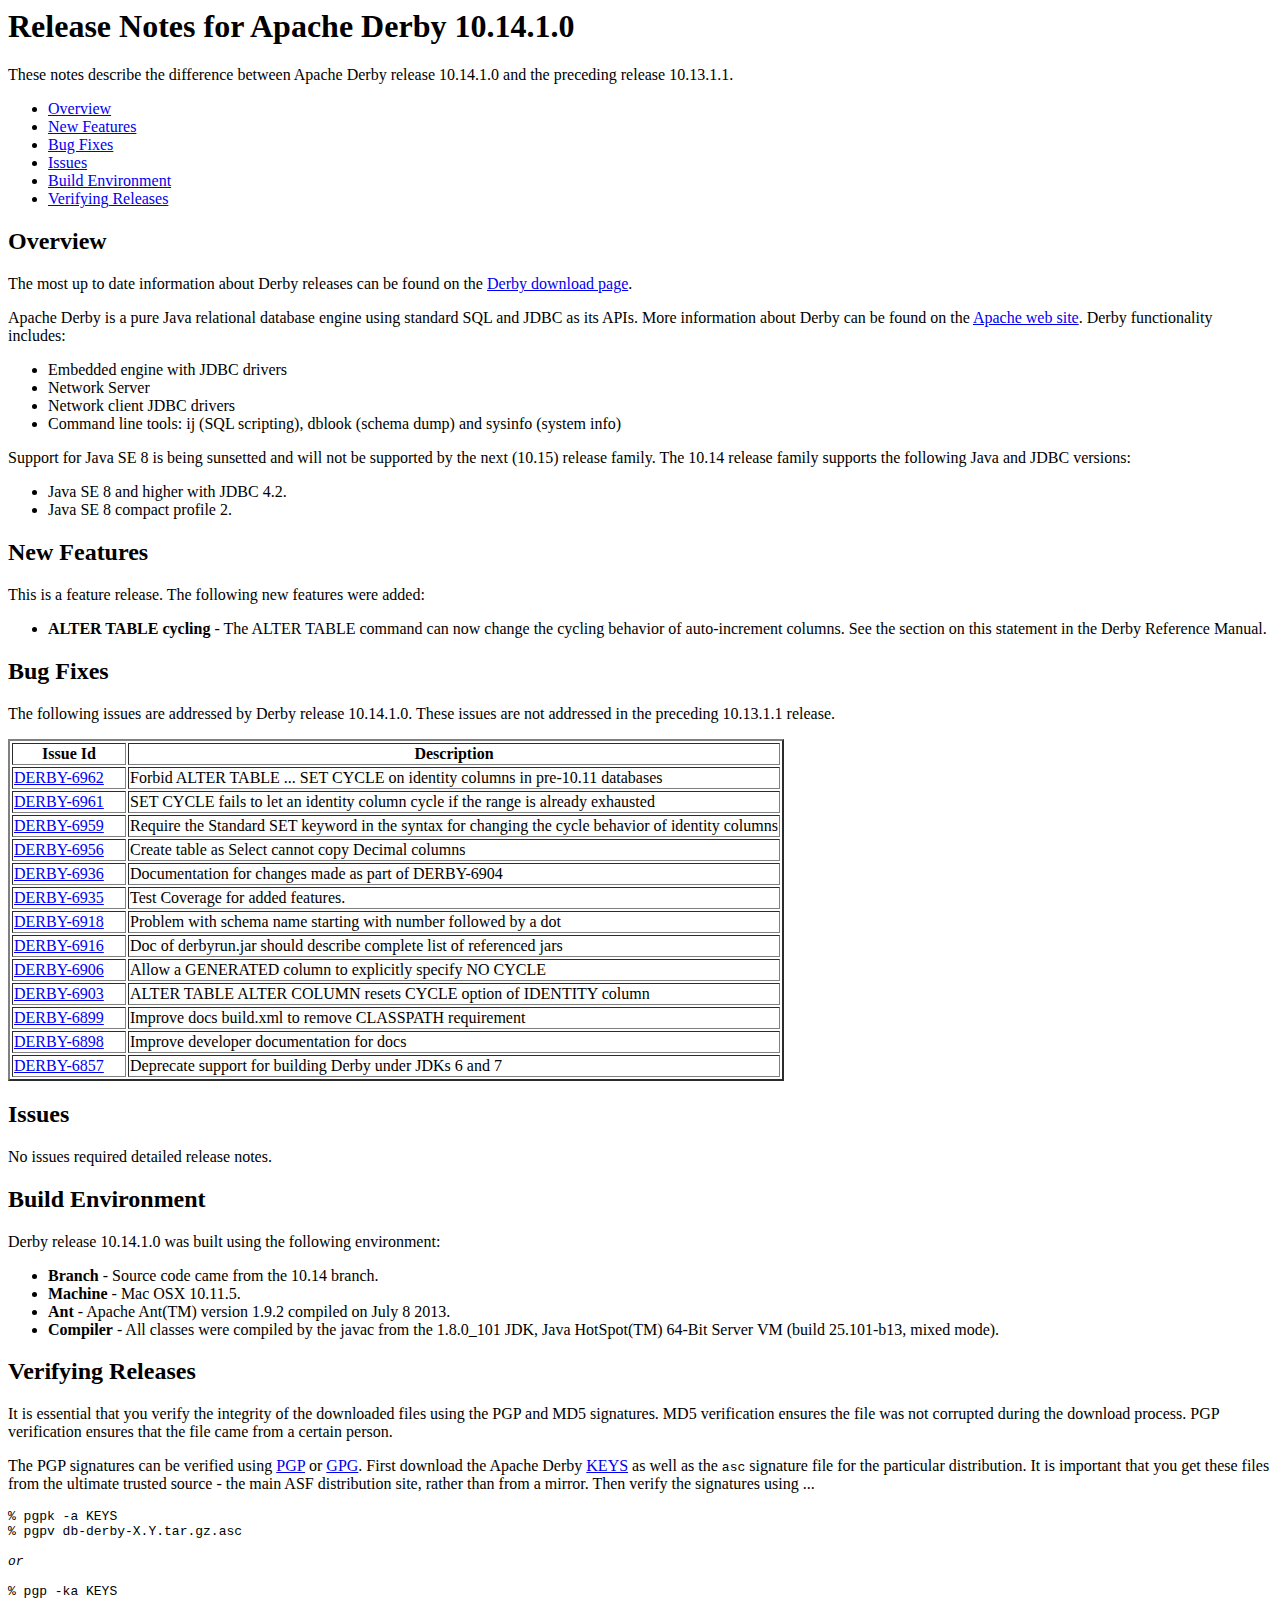
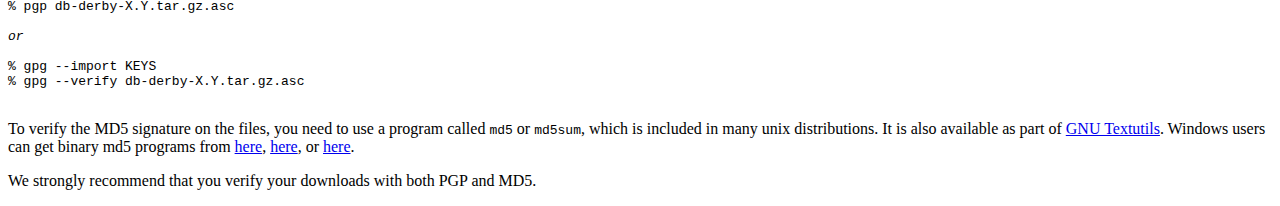
<file: servlet-demo/db-derby-10.14.1.0-bin/RELEASE-NOTES.html>
<html lang="en">
<title>Release Notes for Apache Derby 10.14.1.0</title>
<body>
<h1>
<a name="Release Notes for Apache Derby 10.14.1.0"></a>Release Notes for Apache Derby 10.14.1.0</h1>
<div>
<p>These notes describe the difference between Apache Derby release 10.14.1.0 and the preceding release 10.13.1.1.</p>
</div>
<ul>
<li>
<a href="#Overview">Overview</a>
</li>
<li>
<a href="#New Features">New Features</a>
</li>
<li>
<a href="#Bug Fixes">Bug Fixes</a>
</li>
<li>
<a href="#Issues">Issues</a>
</li>
<li>
<a href="#Build Environment">Build Environment</a>
</li>
<li>
<a href="#Verifying Releases">Verifying Releases</a>
</li>
</ul>
<h2>
<a name="Overview"></a>Overview</h2>
<div>


<p>
The most up to date information about Derby releases can be found on the
<a href="http://db.apache.org/derby/derby_downloads.html">Derby download page</a>.
</p>


<p>
Apache Derby is a pure Java relational database engine using standard SQL and
JDBC as its APIs. More information about Derby can be found on the
<a href="http://db.apache.org/derby/">Apache web site</a>.
Derby functionality includes:
</p>


<ul>

<li>Embedded engine with JDBC drivers</li>

<li>Network Server</li>

<li>Network client JDBC drivers</li>

<li>Command line tools: ij (SQL scripting), dblook (schema dump) and sysinfo (system info)</li>

</ul>


<p>
Support for Java SE 8 is being sunsetted and will not be supported by the next (10.15) release family. The 10.14 release family supports the following Java and JDBC versions:
</p>

<ul>
  
<li>Java SE 8 and higher with JDBC 4.2.</li>
  
<li>Java SE 8 compact profile 2.</li>

</ul>

</div>
<h2>
<a name="New Features"></a>New Features</h2>
<div>


<p>
This is a feature release. The following new features were added:
</p>


<ul>


<li>
<b>ALTER TABLE cycling</b> - The ALTER TABLE command can now change the cycling behavior of auto-increment columns. See the section on this statement in the Derby Reference Manual.</li>


</ul>


</div>
<h2>
<a name="Bug Fixes"></a>Bug Fixes</h2>
<div>
<p>The following issues are addressed by Derby release 10.14.1.0. These issues are not addressed in the preceding 10.13.1.1 release.</p>
<table border="2">
<tr>
<th>
<div style="width:110px;">Issue Id</div>
</th><th>Description</th>
</tr>
<tr>
<td><a href="https://issues.apache.org/jira/browse/DERBY-6962">DERBY-6962</a></td><td>Forbid ALTER TABLE ... SET CYCLE on identity columns in pre-10.11 databases</td>
</tr>
<tr>
<td><a href="https://issues.apache.org/jira/browse/DERBY-6961">DERBY-6961</a></td><td>SET CYCLE fails to let an identity column cycle if the range is already exhausted</td>
</tr>
<tr>
<td><a href="https://issues.apache.org/jira/browse/DERBY-6959">DERBY-6959</a></td><td>Require the Standard SET keyword in the syntax for changing the cycle behavior of identity columns</td>
</tr>
<tr>
<td><a href="https://issues.apache.org/jira/browse/DERBY-6956">DERBY-6956</a></td><td>Create table as Select cannot copy Decimal columns</td>
</tr>
<tr>
<td><a href="https://issues.apache.org/jira/browse/DERBY-6936">DERBY-6936</a></td><td>Documentation for changes made as part of DERBY-6904</td>
</tr>
<tr>
<td><a href="https://issues.apache.org/jira/browse/DERBY-6935">DERBY-6935</a></td><td>Test Coverage for added features.</td>
</tr>
<tr>
<td><a href="https://issues.apache.org/jira/browse/DERBY-6918">DERBY-6918</a></td><td>Problem with schema name starting with number followed by a dot</td>
</tr>
<tr>
<td><a href="https://issues.apache.org/jira/browse/DERBY-6916">DERBY-6916</a></td><td>Doc of derbyrun.jar should describe complete list of referenced jars</td>
</tr>
<tr>
<td><a href="https://issues.apache.org/jira/browse/DERBY-6906">DERBY-6906</a></td><td>Allow a GENERATED column to explicitly specify NO CYCLE</td>
</tr>
<tr>
<td><a href="https://issues.apache.org/jira/browse/DERBY-6903">DERBY-6903</a></td><td>ALTER TABLE ALTER COLUMN resets CYCLE option of IDENTITY column</td>
</tr>
<tr>
<td><a href="https://issues.apache.org/jira/browse/DERBY-6899">DERBY-6899</a></td><td>Improve docs build.xml to remove CLASSPATH requirement</td>
</tr>
<tr>
<td><a href="https://issues.apache.org/jira/browse/DERBY-6898">DERBY-6898</a></td><td>Improve developer documentation for docs</td>
</tr>
<tr>
<td><a href="https://issues.apache.org/jira/browse/DERBY-6857">DERBY-6857</a></td><td>Deprecate support for building Derby under JDKs 6 and 7</td>
</tr>
</table>
</div>
<h2>
<a name="Issues"></a>Issues</h2>
<div>
<ul></ul>
<p>No issues required detailed release notes.</p>
</div>
<h2>
<a name="Build Environment"></a>Build Environment</h2>
<div>
<p>Derby release 10.14.1.0 was built using the following environment:</p>
<ul>
<li>
<b>Branch</b> - Source code came from the 10.14 branch.</li>
<li>
<b>Machine</b> - Mac OSX 10.11.5.</li>
<li>
<b>Ant</b> - Apache Ant(TM) version 1.9.2 compiled on July 8 2013.</li>
<li>
<b>Compiler</b> - All classes were compiled by the javac from the 1.8.0_101 JDK, Java HotSpot(TM) 64-Bit Server VM (build 25.101-b13, mixed mode).</li>
</ul>
</div>
<h2>
<a name="Verifying Releases"></a>Verifying Releases</h2>
<div>


<p>It is essential that you verify the integrity of the downloaded
files using the PGP and MD5 signatures.  MD5 verification ensures the
file was not corrupted during the download process.  PGP verification
ensures that the file came from a certain person.</p>


<p>The PGP signatures can be verified using
<a href="http://www.pgpi.org/">PGP</a> or
<a href="http://www.gnupg.org/">GPG</a>.
First download the Apache Derby
<a href="https://dist.apache.org/repos/dist/release/db/derby/KEYS">KEYS</a>
as well as the <code>asc</code> signature file for the particular
distribution. It is important that you get these files from the ultimate
trusted source - the main ASF distribution site, rather than from a mirror.
Then verify the signatures using ...</p>


<pre>
% pgpk -a KEYS
% pgpv db-derby-X.Y.tar.gz.asc

<em>or</em>

% pgp -ka KEYS
% pgp db-derby-X.Y.tar.gz.asc

<em>or</em>

% gpg --import KEYS
% gpg --verify db-derby-X.Y.tar.gz.asc

</pre>


<p>To verify the MD5 signature on the files, you need to use a program
called <code>md5</code> or <code>md5sum</code>, which is
included in many unix distributions.  It is also available as part of
<a href="http://www.gnu.org/software/textutils/textutils.html">GNU
Textutils</a>.  Windows users can get binary md5 programs from <a href="http://www.fourmilab.ch/md5/">here</a>, <a href="http://www.pc-tools.net/win32/freeware/console/">here</a>, or
<a href="http://www.slavasoft.com/fsum/">here</a>.</p>


<p>We strongly recommend that you verify your downloads with both PGP and MD5.</p>



</div>
</body>
</html>
</file>
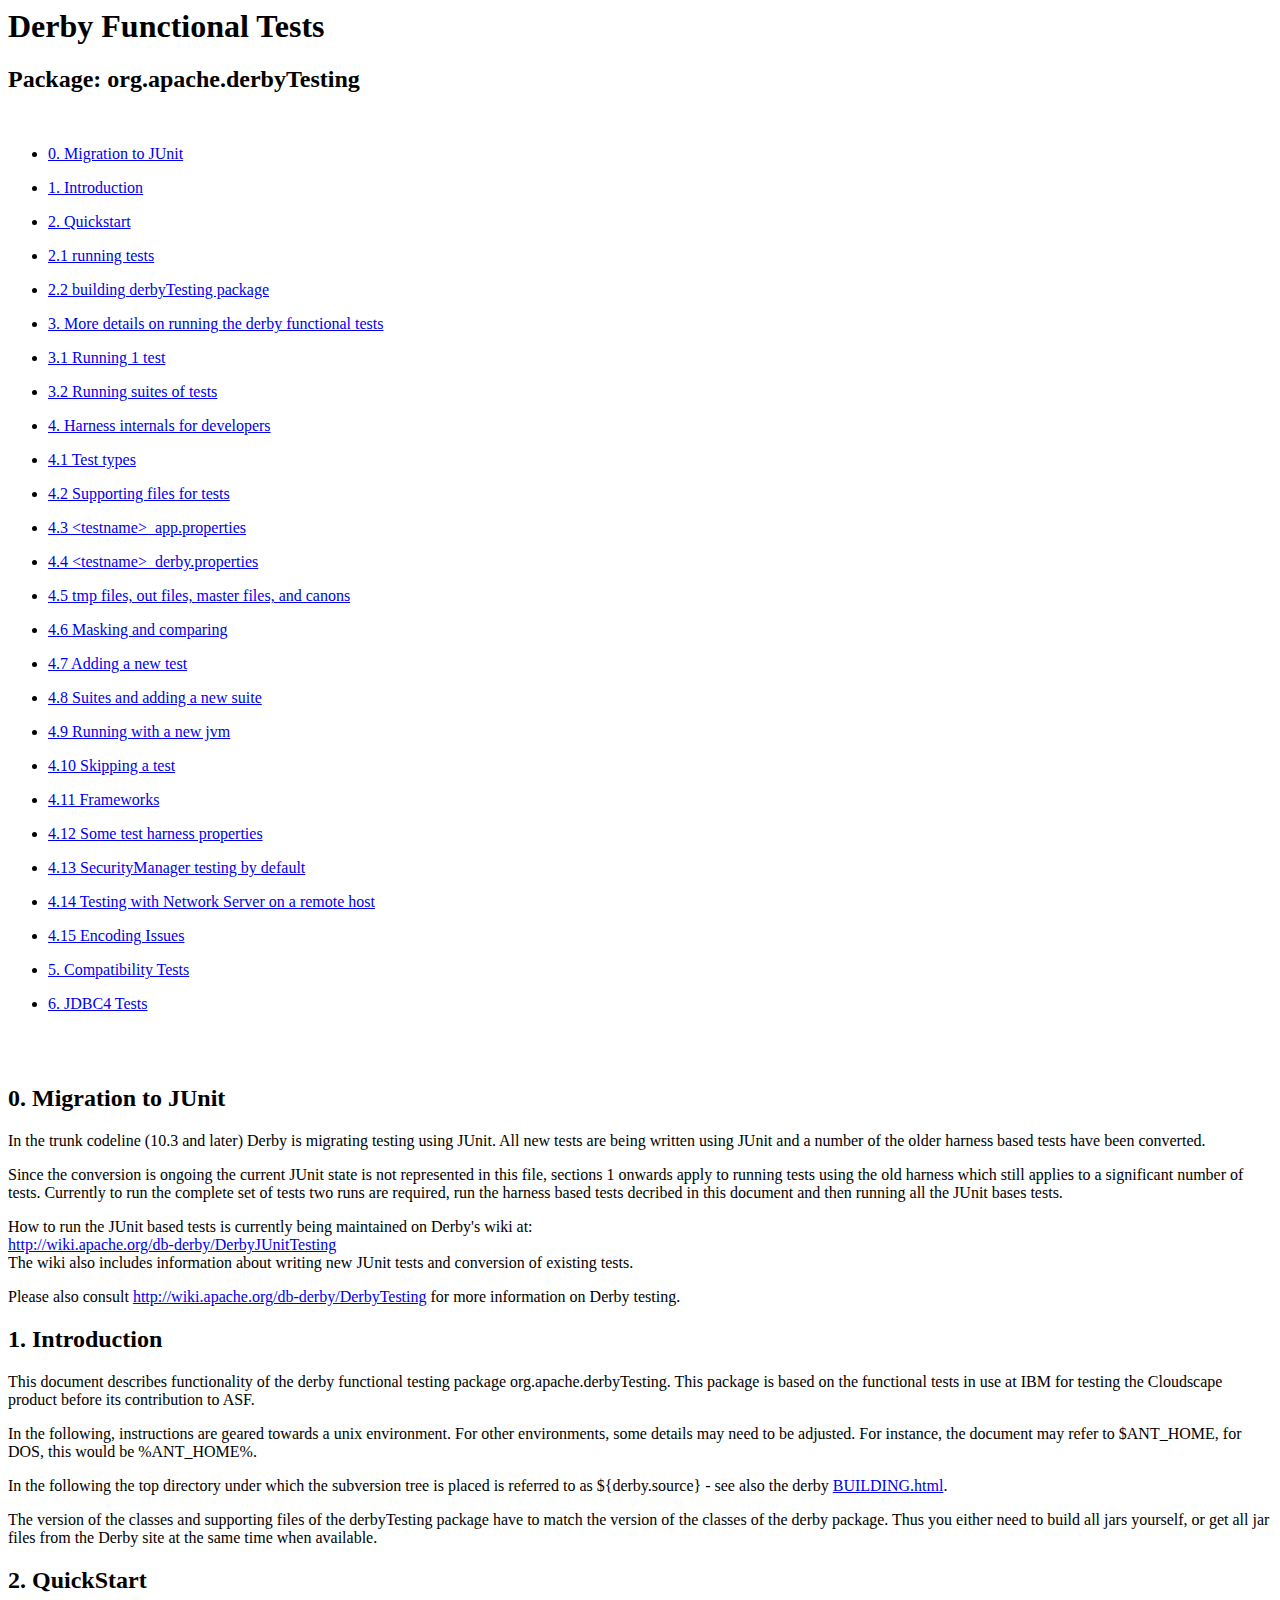
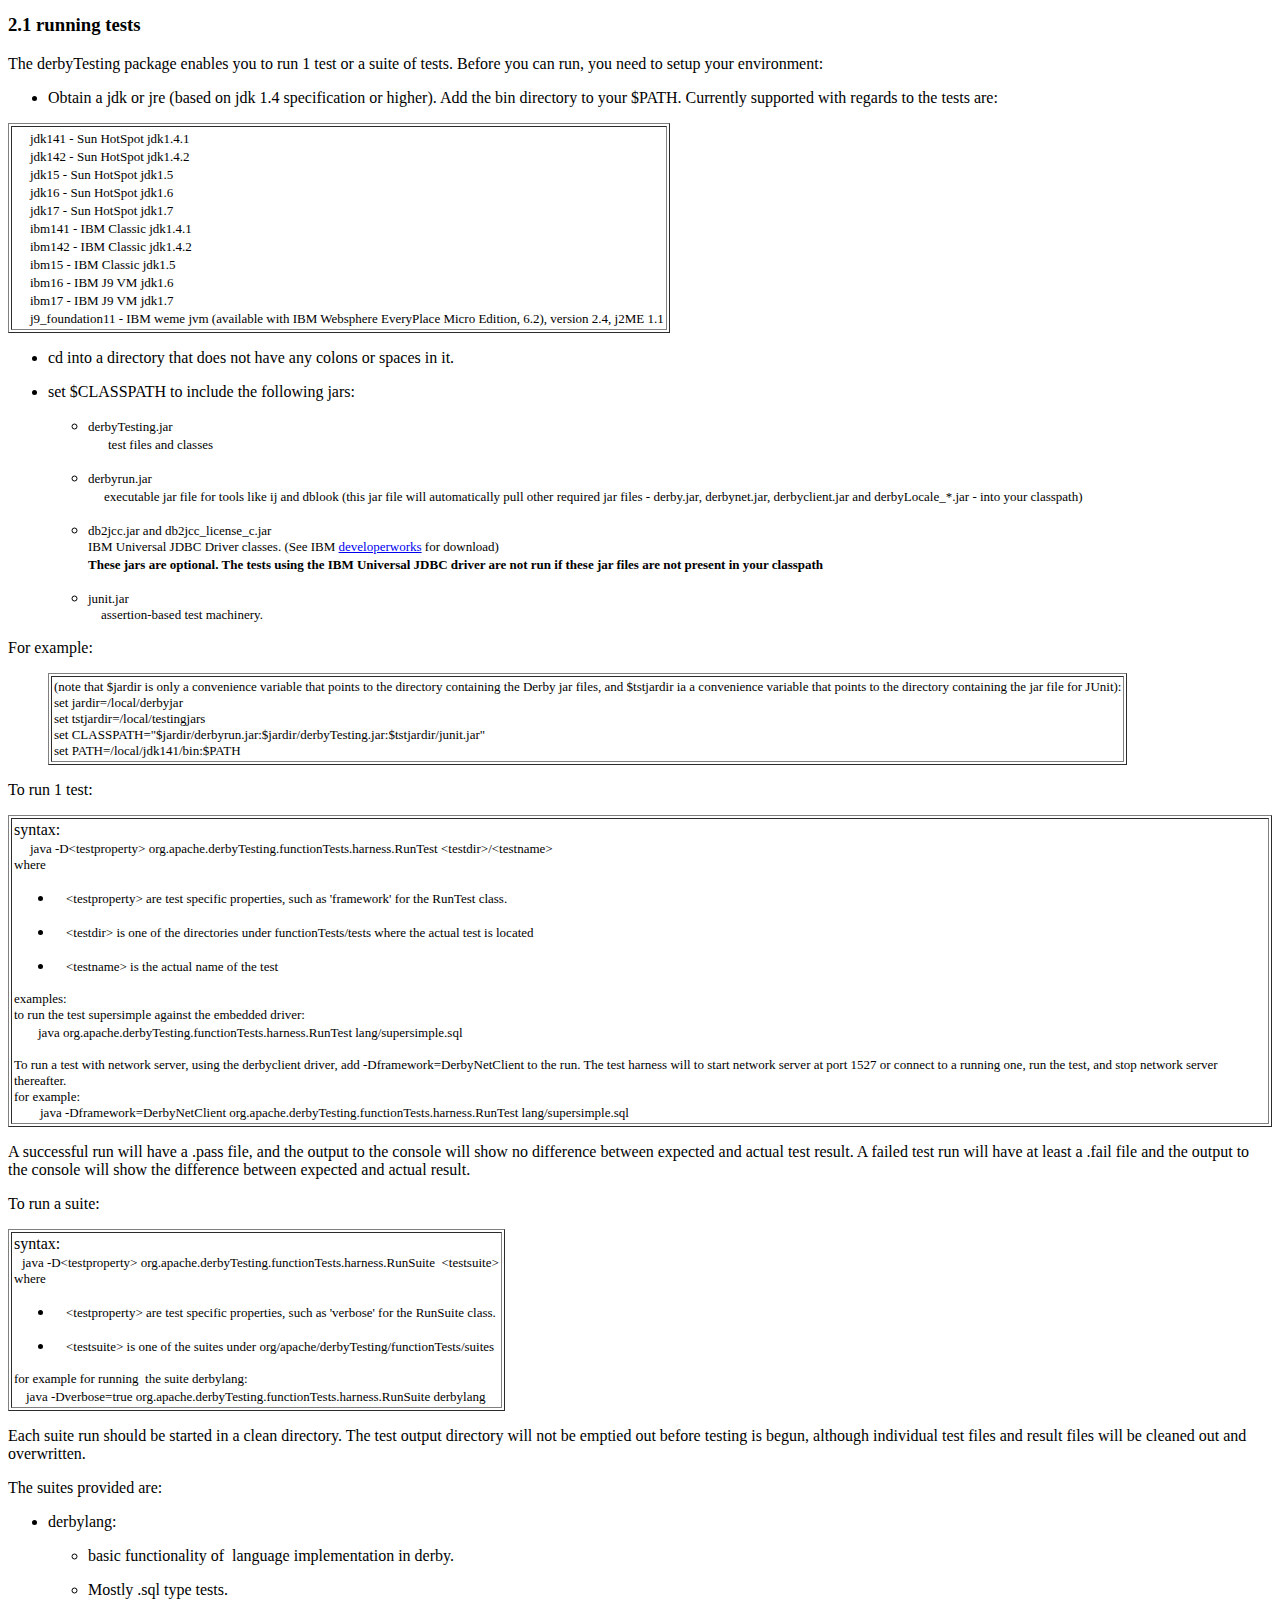
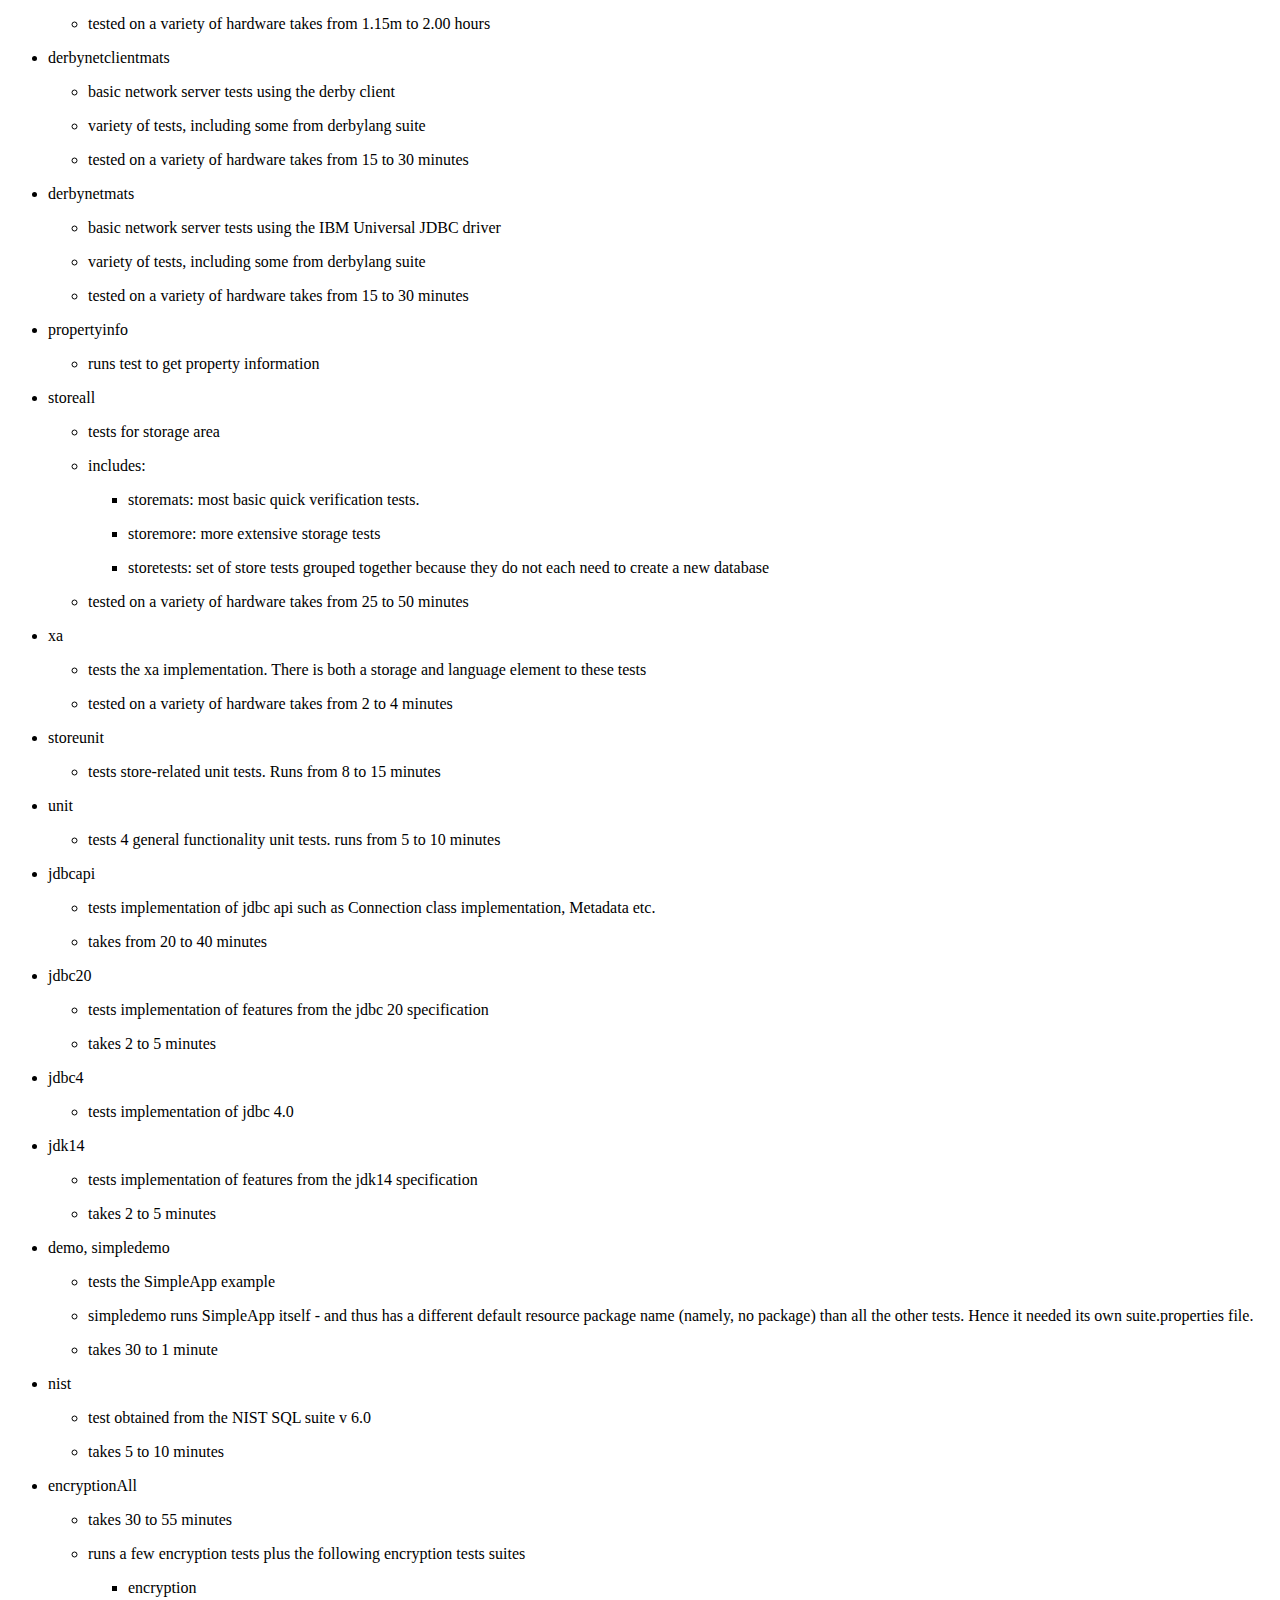
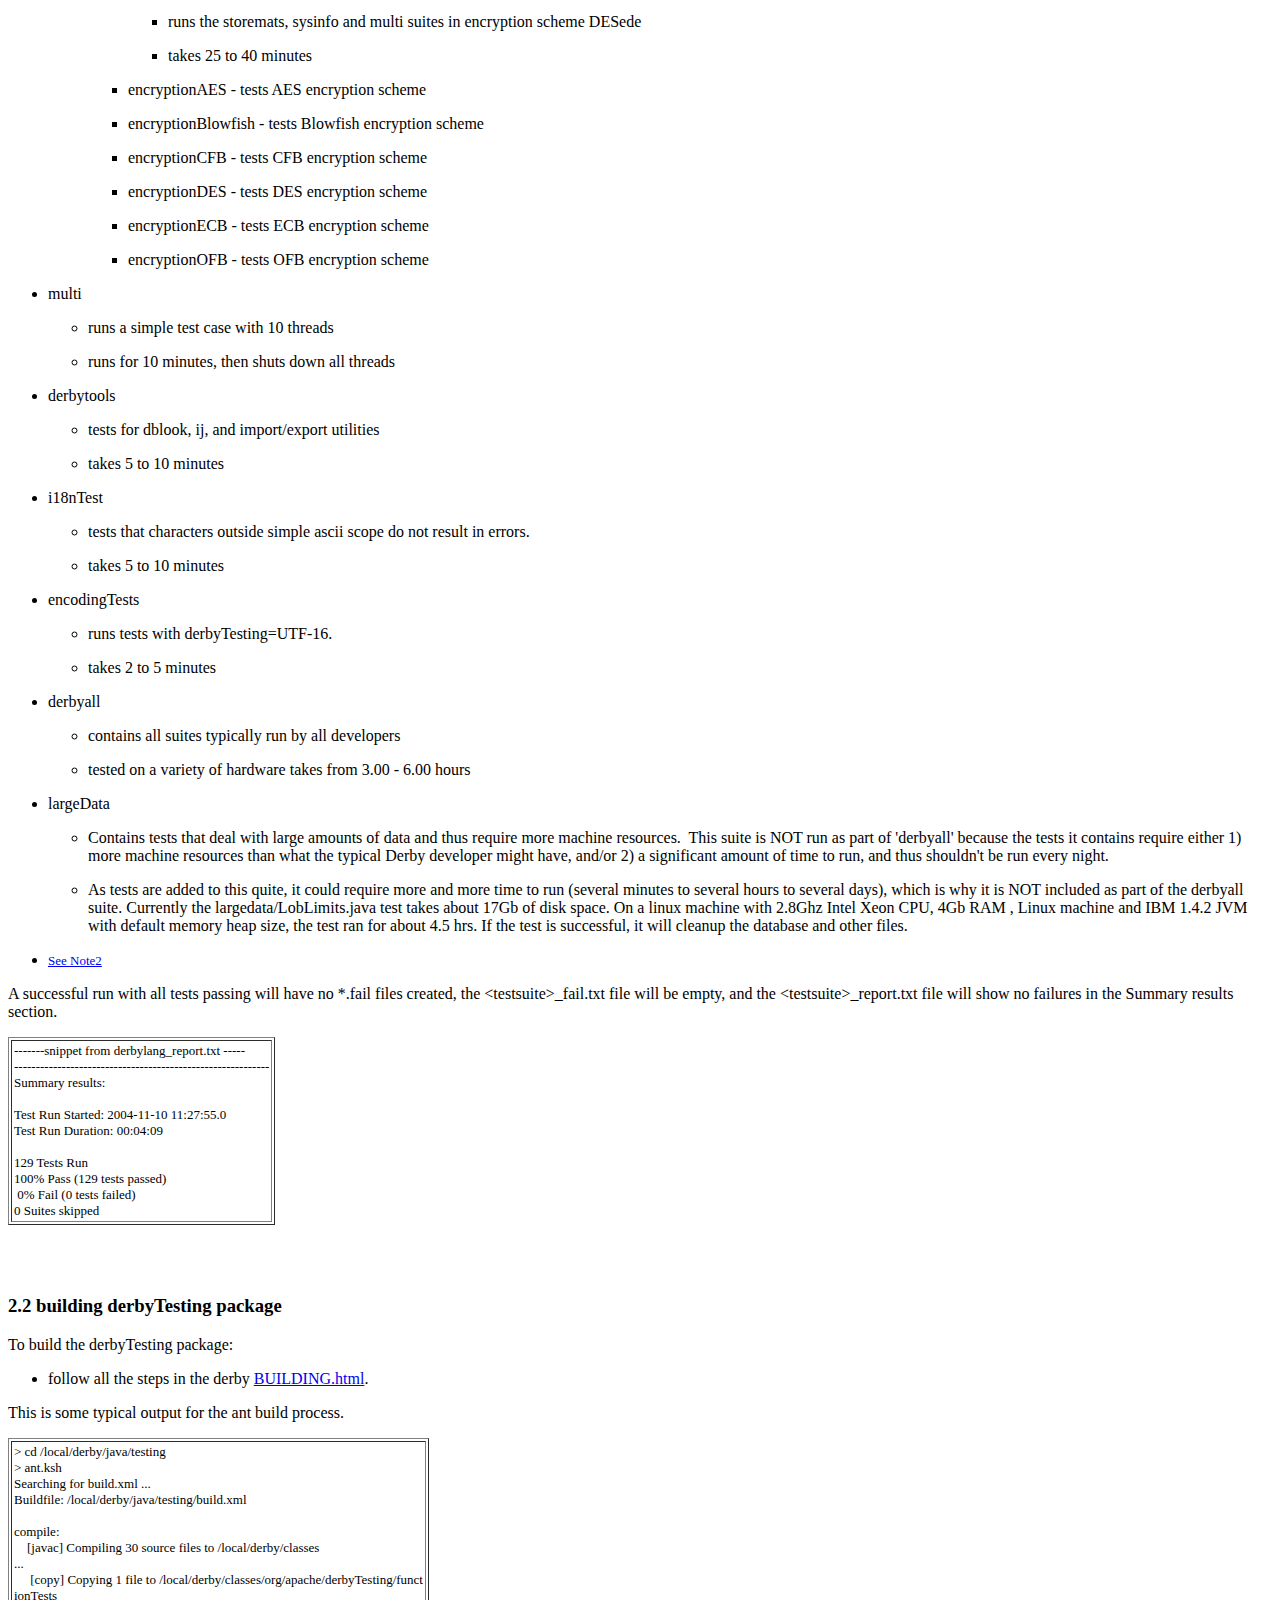
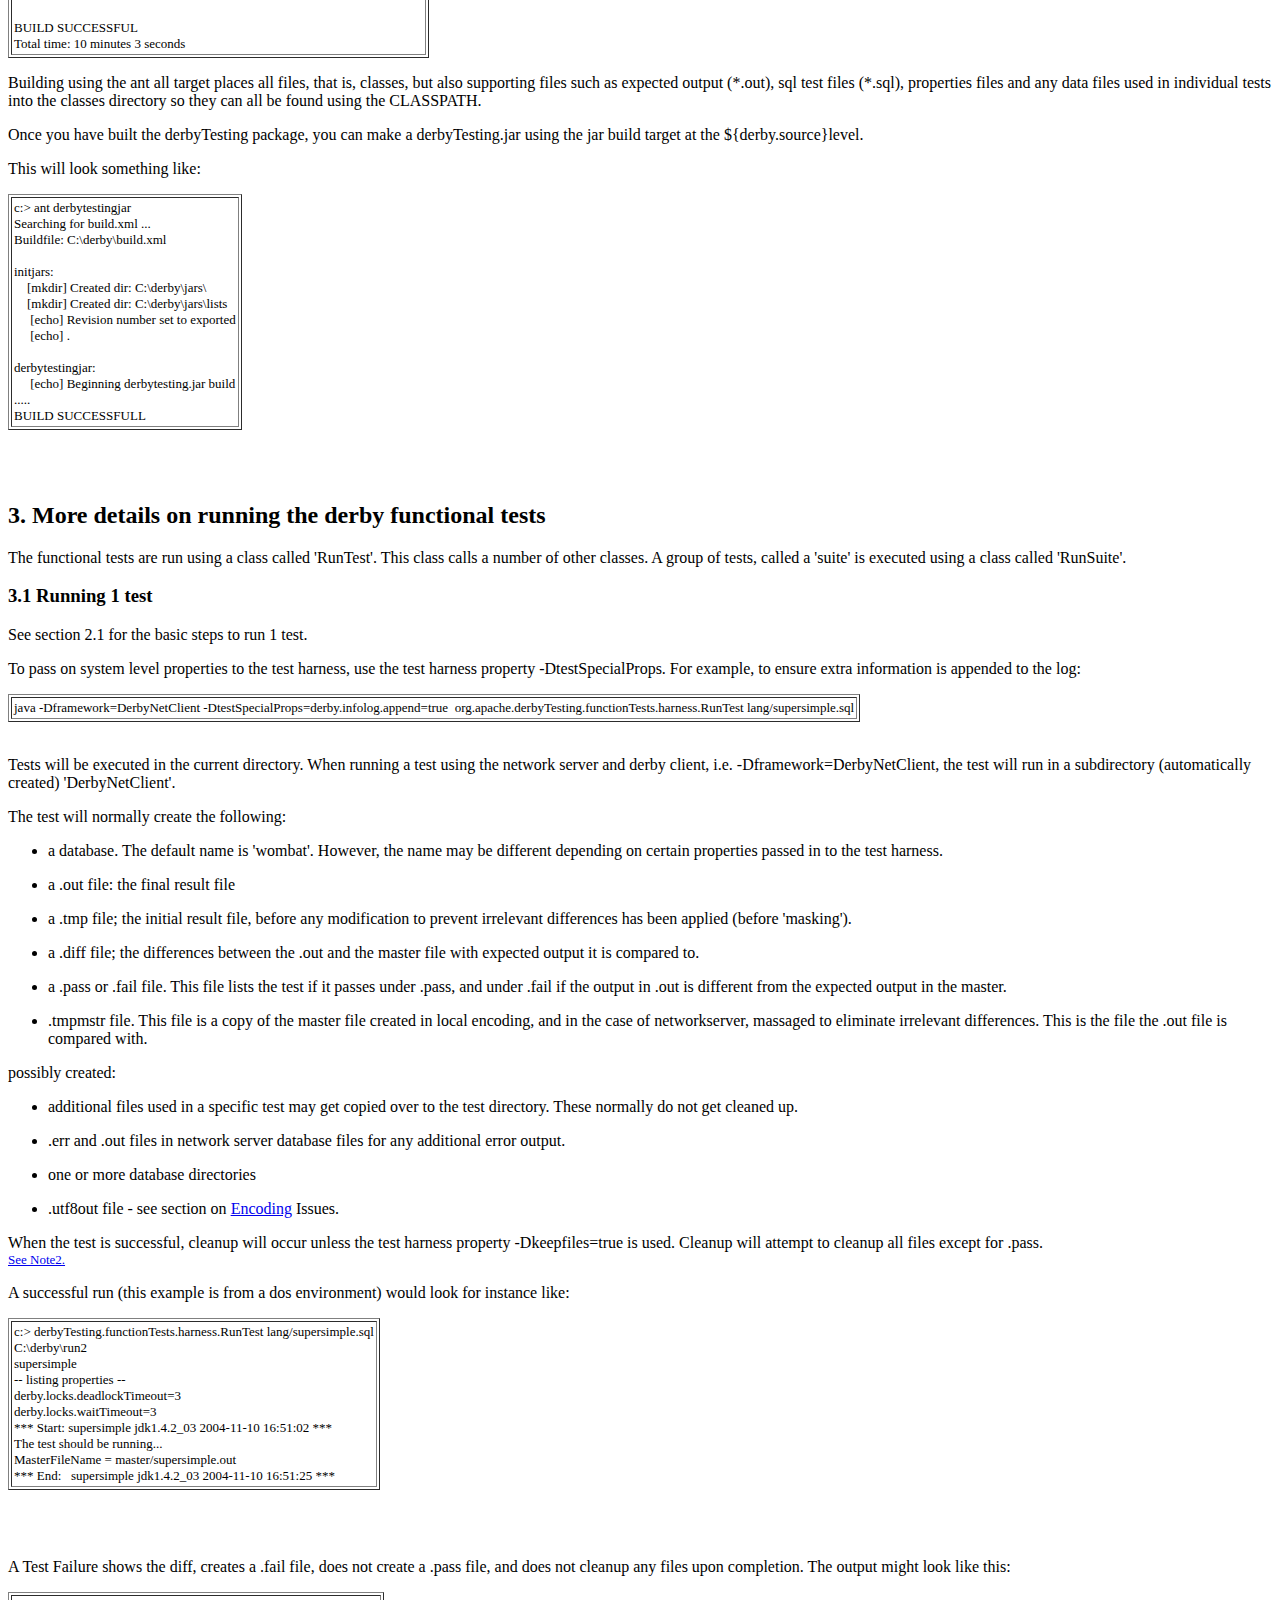
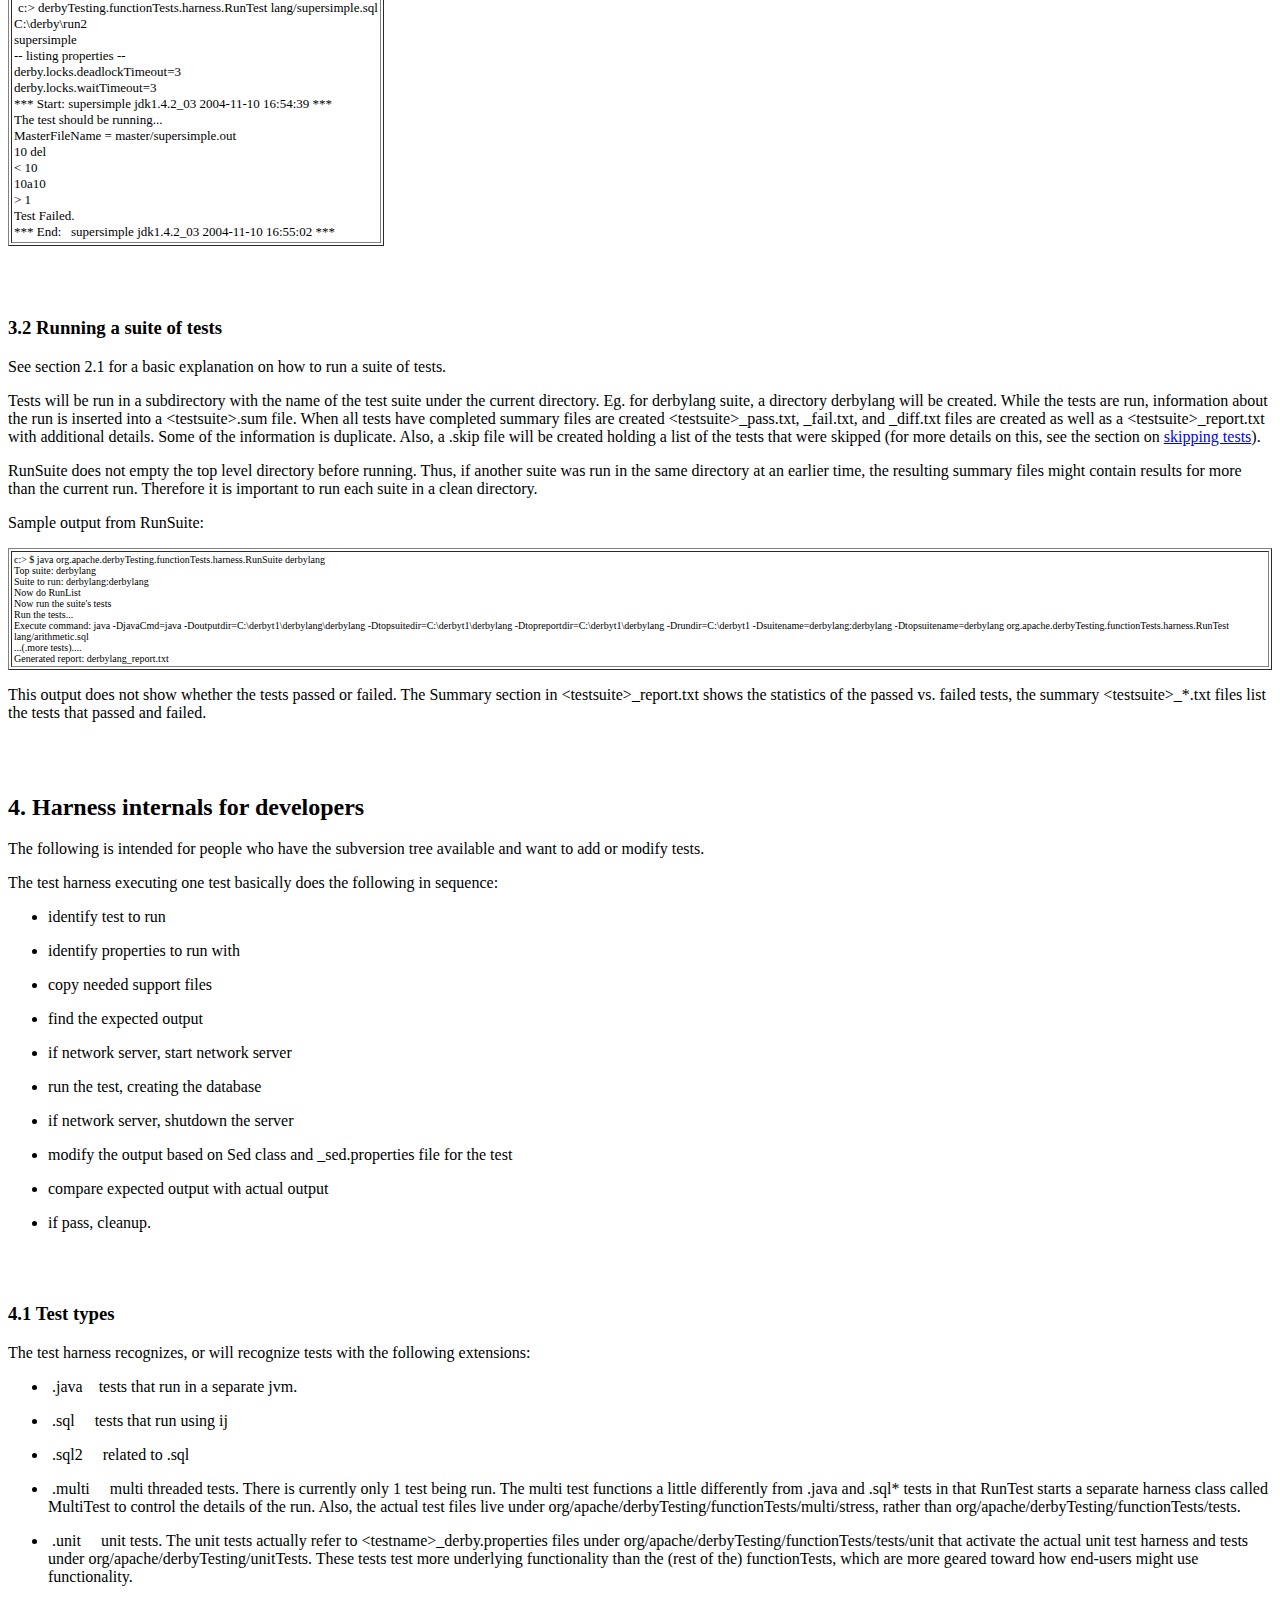
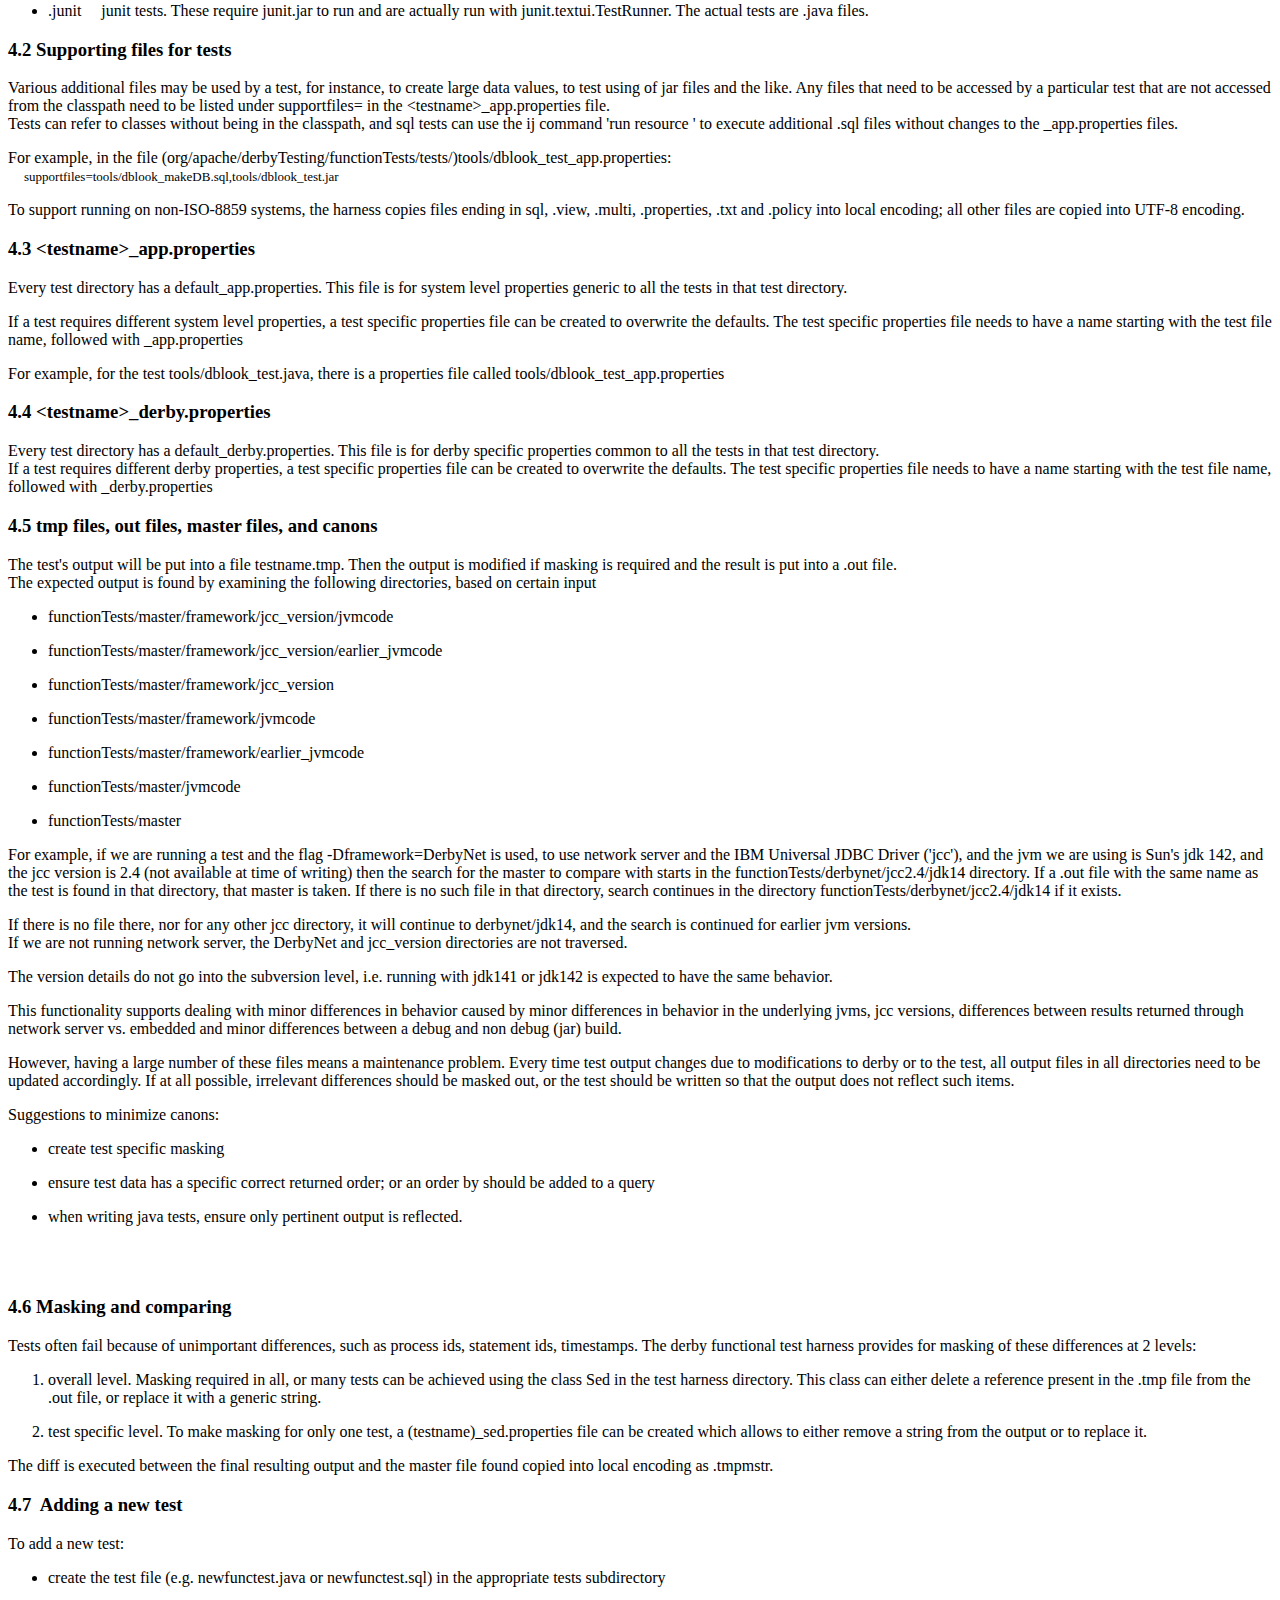
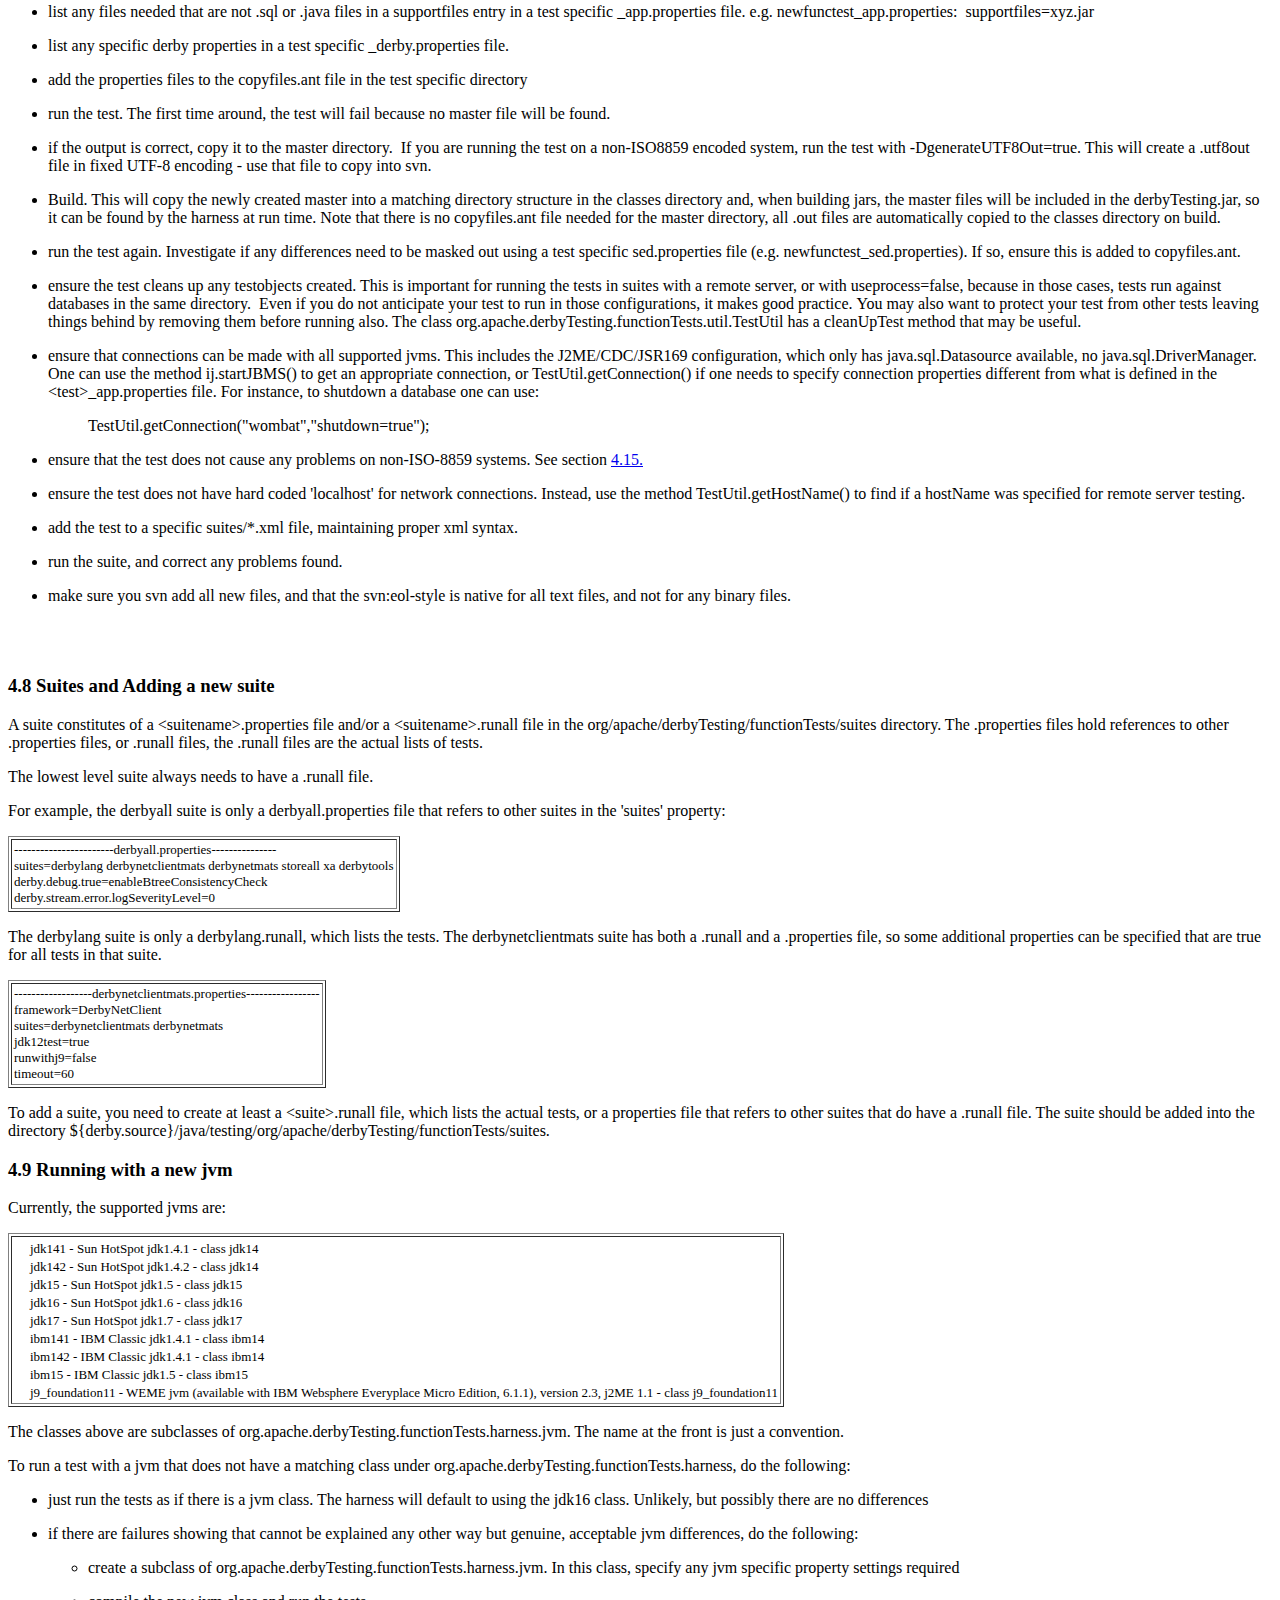
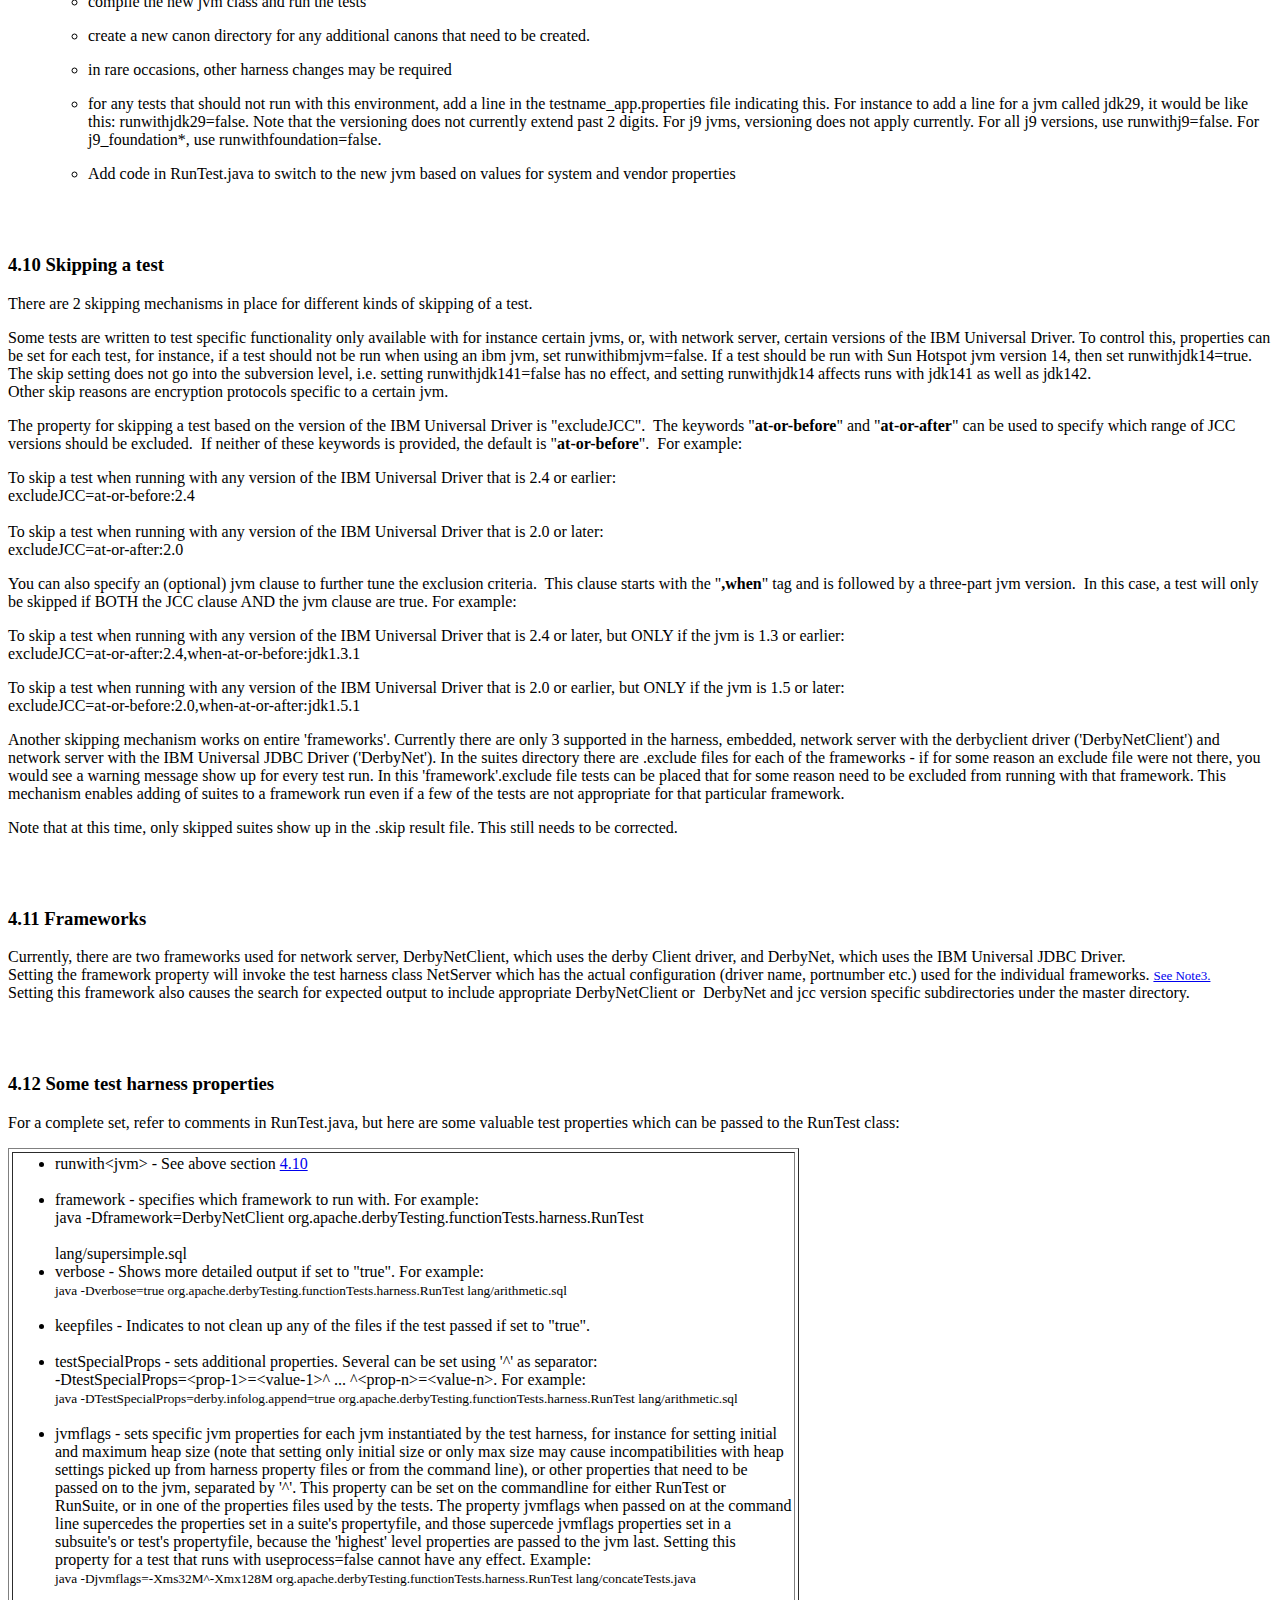
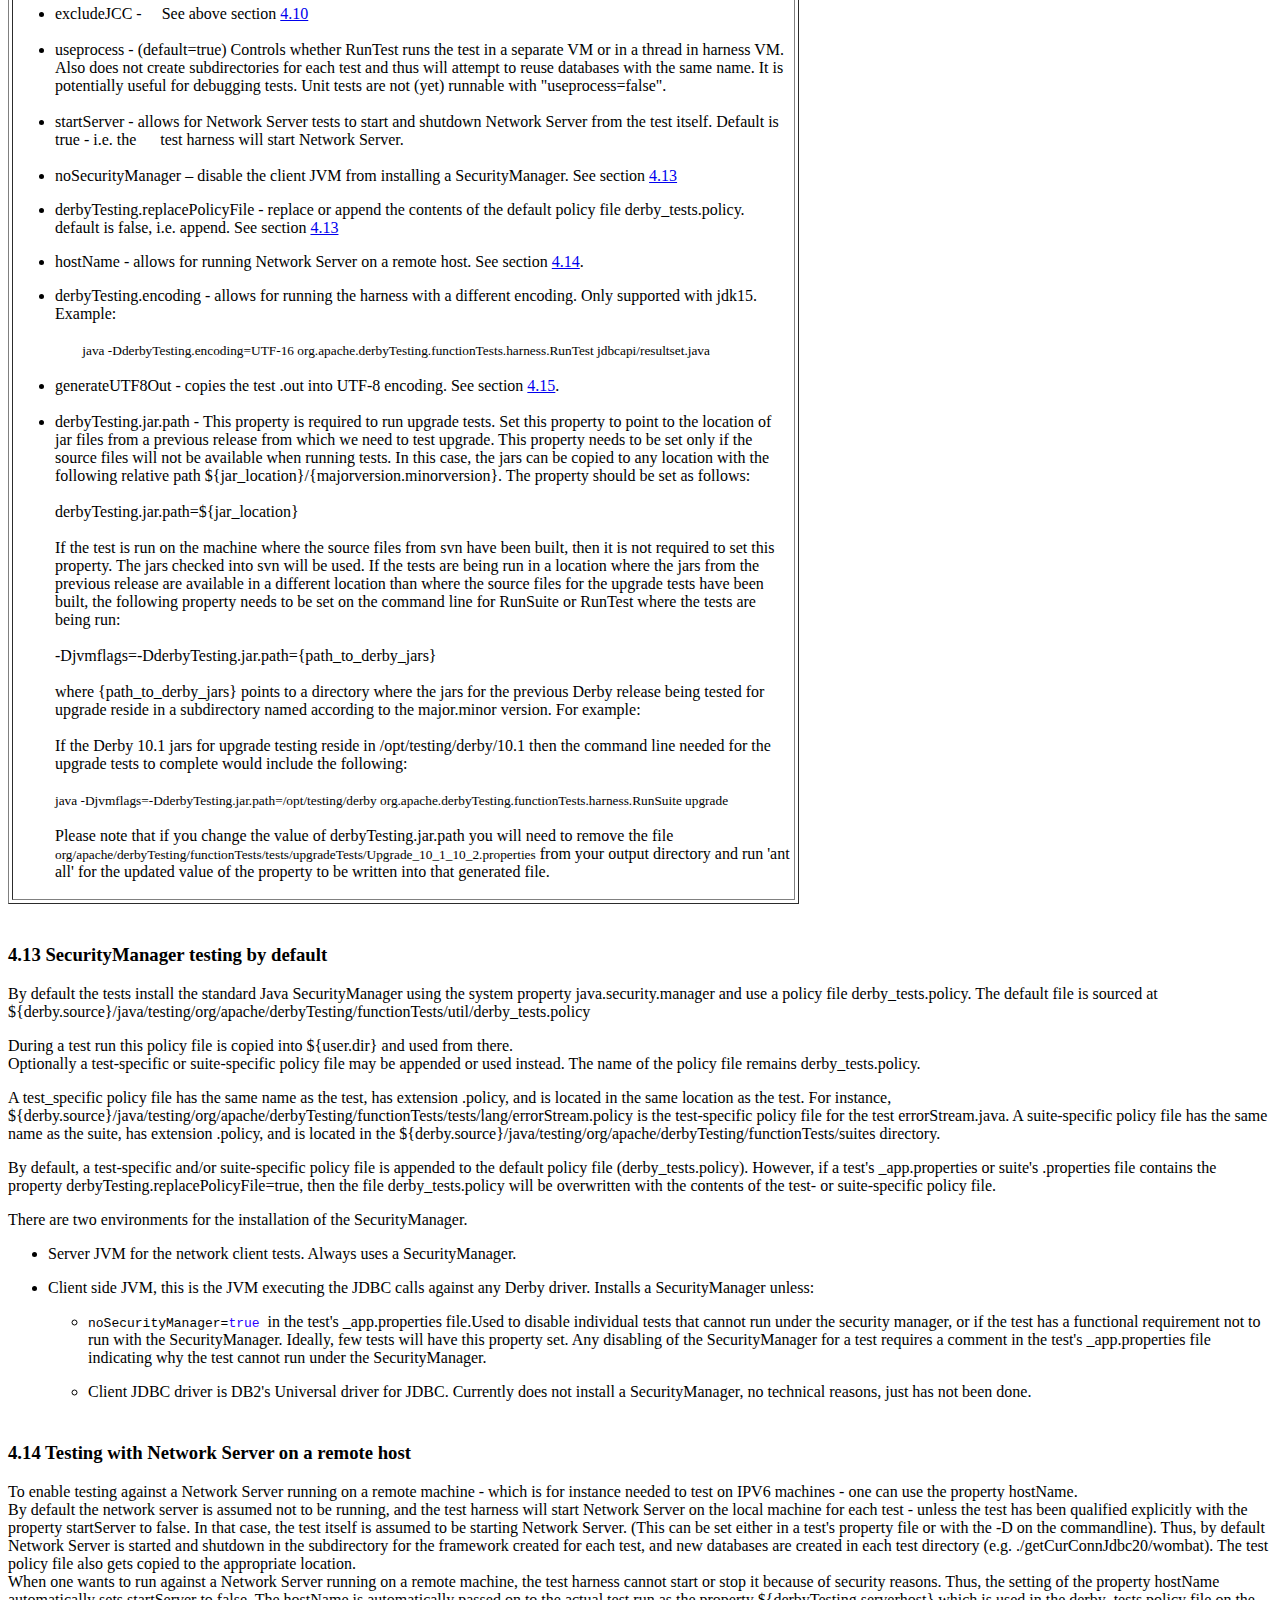
<file: servlet-demo/db-derby-10.14.1.0-bin/test/README.htm>
<!--
  Licensed to the Apache Software Foundation (ASF) under one or more
  contributor license agreements.  See the NOTICE file distributed with
  this work for additional information regarding copyright ownership.
  The ASF licenses this file to you under the Apache License, Version 2.0
  (the "License"); you may not use this file except in compliance with
  the License.  You may obtain a copy of the License at

      http://www.apache.org/licenses/LICENSE-2.0

  Unless required by applicable law or agreed to in writing, software
  distributed under the License is distributed on an "AS IS" BASIS,
  WITHOUT WARRANTIES OR CONDITIONS OF ANY KIND, either express or implied.
  See the License for the specific language governing permissions and
  limitations under the License.
-->
<!DOCTYPE HTML PUBLIC "-//W3C//DTD HTML 4.0 Transitional//EN">
<html>
<head>
  <meta http-equiv="CONTENT-TYPE"
 content="text/html; charset=windows-1252">
  <title>readme.htm</title>
  <meta name="GENERATOR" content="OpenOffice.org 1.1.4  (Win32)">
  <meta name="CREATED" content="20051031;9095275">
  <meta name="CHANGED" content="20051031;9274086">
</head>
<body dir="ltr" lang="en-US">
<h1><a name="mozTocId934928"></a>Derby Functional Tests</h1>
<h2><a name="mozTocId504000"></a>Package: org.apache.derbyTesting<!--mozToc h1 1 h2 2 h3 3 h4 4 h5 5 h6 6--></h2>
<p><font size="2"><br>
</font></p>
<ul>
  <li>
    <p style="margin-bottom: 0in;"><a href="#migrate">0. Migration to JUnit</a>
    </p>
  </li>
  <li>
    <p style="margin-bottom: 0in;"><a href="#intro">1. Introduction</a>
    </p>
  </li>
  <li>
    <p style="margin-bottom: 0in;"><a href="#quickstart">2. Quickstart</a>
    </p>
  </li>
  <li>
    <p style="margin-bottom: 0in;"><a
 href="#2.1_running_with_derby_classes_">2.1 running tests</a></p>
  </li>
  <li>
    <p style="margin-bottom: 0in;"><a
 href="#building_derbyTesting__running_with">2.2 building derbyTesting
package</a></p>
  </li>
  <li>
    <p style="margin-bottom: 0in;"><a href="#run">3. More details on
running the derby functional tests</a> </p>
  </li>
  <li>
    <p style="margin-bottom: 0in;"><a href="#run1">3.1 Running 1 test</a>
    </p>
  </li>
  <li>
    <p style="margin-bottom: 0in;"><a href="#run2">3.2 Running suites
of tests</a> </p>
  </li>
  <li>
    <p style="margin-bottom: 0in;"><a href="#overview">4. Harness
internals for developers</a> </p>
  </li>
  <li>
    <p style="margin-bottom: 0in;"><a href="#ov1">4.1 Test types</a> </p>
  </li>
  <li>
    <p style="margin-bottom: 0in;"><a href="#ov2">4.2 Supporting files
for tests</a> </p>
  </li>
  <li>
    <p style="margin-bottom: 0in;"><a href="#ov3">4.3
&lt;testname&gt;_app.properties</a> </p>
  </li>
  <li>
    <p style="margin-bottom: 0in;"><a href="#ov4">4.4
&lt;testname&gt;_derby.properties</a> </p>
  </li>
  <li>
    <p style="margin-bottom: 0in;"><a href="#ov5">4.5 tmp files, out
files, master files, and canons</a> </p>
  </li>
  <li>
    <p style="margin-bottom: 0in;"><a href="#ov6">4.6 Masking and
comparing</a> </p>
  </li>
  <li>
    <p style="margin-bottom: 0in;"><a href="#Adding_a_new_test">4.7
Adding a new test</a> </p>
  </li>
  <li>
    <p style="margin-bottom: 0in;"><a
 href="#4.8_Suites_and_Adding_a_new_suite">4.8 Suites and adding a new
suite</a> </p>
  </li>
  <li>
    <p style="margin-bottom: 0in;"><a href="#ov9">4.9 Running with a
new jvm</a> </p>
  </li>
  <li>
    <p style="margin-bottom: 0in;"><a href="#skipping">4.10 Skipping a
test</a> </p>
  </li>
  <li>
    <p style="margin-bottom: 0in;"><a href="#frameworks">4.11 Frameworks</a>
    </p>
  </li>
  <li>
    <p><a href="#props">4.12 Some test harness properties</a> </p>
  </li>
  <li>
    <p><a href="#security">4.13 SecurityManager testing by default</a></p>
  </li>
  <li><a href="#hostName">4.14 Testing with Network Server on a remote
host</a></li>
  <li>
    <p><a href="#4.15_Encoding_issues">4.15 Encoding Issues</a></p>
  </li>
  <li>
    <p><a
 href="./org/apache/derbyTesting/functionTests/tests/junitTests/compatibility/README.html">5.
Compatibility Tests</a></p>
  </li>
  <li>
    <p><a
 href="./org/apache/derbyTesting/functionTests/tests/jdbc4/README.html">6.
JDBC4 Tests</a></p>
  </li>
</ul>
<p><br>
<br>
</p>
<h2><a name="migrate">0. Migration to JUnit</h2>
In the trunk codeline (10.3 and later) Derby is migrating testing using JUnit.
All new tests are being written using JUnit and a number of the older
harness based tests have been converted.
<P>
Since the conversion is ongoing the current JUnit state is not represented
in this file, sections 1 onwards apply to running tests using the
old harness which still applies to a significant number of tests.
Currently to run the complete set of tests two runs are required,
run the harness based tests decribed in this document and then
running all the JUnit bases tests.
<P>
How to run the JUnit based tests is currently being maintained
on Derby's wiki at:
<BR>
 <a href="http://wiki.apache.org/db-derby/DerbyJUnitTesting">http://wiki.apache.org/db-derby/DerbyJUnitTesting</a>
<BR>
The wiki also includes information about writing new JUnit tests
and conversion of existing tests.
<P>
Please also consult <a href="http://wiki.apache.org/db-derby/DerbyTesting">http://wiki.apache.org/db-derby/DerbyTesting</a> for more information on Derby testing.
<h2><a name="intro"></a>1. Introduction</h2>
<p>This document describes functionality of the derby functional
testing package org.apache.derbyTesting. This package is based on the
functional tests in use at IBM for testing the Cloudscape product
before its contribution to ASF.</p>
<p>In the following, instructions are geared towards a unix
environment. For other environments, some details may need to be
adjusted. For instance, the document may refer to $ANT_HOME, for DOS,
this would be %ANT_HOME%.</p>
<p>In the following the top directory under which the subversion tree
is placed is referred to as ${derby.source} - see also the derby
<a
 href="http://svn.apache.org/repos/asf/db/derby/code/trunk/BUILDING.html">BUILDING.html</a>.</p>
<p>The version of the classes and supporting files of the
derbyTesting package have to match the version of the classes of the
derby package. Thus you either need to build all jars yourself, or
get all jar files from the Derby site at the same time when
available. </p>
<h2><a name="mozTocId191589"></a><a name="quickstart"></a>2.
QuickStart</h2>
<h3><a name="2.1_running_with_derby_classes_"></a>2.1 running tests</h3>
<p>The derbyTesting package enables you to run 1 test or a suite of
tests. Before you can run, you need to setup your environment:</p>
<ul>
  <li>
    <p>Obtain a jdk or jre (based on jdk 1.4 specification or higher). Add the
bin directory to your $PATH. Currently supported with regards to the tests are:</p>
  </li>
</ul>
<table border="1" cellpadding="2" cellspacing="2">
  <tbody>
    <tr>
      <td>
      <p>
&nbsp;&nbsp;&nbsp; <font size="2">jdk141 - Sun HotSpot jdk1.4.1</font><br>
&nbsp;&nbsp;&nbsp; <font size="2">jdk142 - Sun HotSpot jdk1.4.2</font><br>
&nbsp;&nbsp;&nbsp; <font size="2">jdk15 - Sun HotSpot jdk1.5</font><br>
&nbsp;&nbsp;&nbsp; <font size="2">jdk16 - Sun HotSpot jdk1.6</font><br>
&nbsp;&nbsp;&nbsp; <font size="2">jdk17 - Sun HotSpot jdk1.7</font><br>
&nbsp;&nbsp;&nbsp; <font size="2">ibm141 - IBM Classic jdk1.4.1</font><br>
&nbsp;&nbsp;&nbsp; <font size="2">ibm142 - IBM Classic jdk1.4.2</font><br>
&nbsp;&nbsp;&nbsp; <font size="2">ibm15 - IBM Classic jdk1.5</font><br>
&nbsp;&nbsp;&nbsp; <font size="2">ibm16 - IBM J9 VM jdk1.6</font><br>
&nbsp;&nbsp;&nbsp; <font size="2">ibm17 - IBM J9 VM jdk1.7</font><br>
&nbsp;&nbsp;&nbsp; <font size="2">j9_foundation11 - IBM weme jvm (available
with IBM Websphere EveryPlace Micro Edition, 6.2), version 2.4, j2ME 1.1 </font> </p>
      </td>
    </tr>
  </tbody>
</table>
<ul>
  <li>
    <p style="margin-bottom: 0in;">cd into a directory that does not
have any colons or spaces in it.</p>
  </li>
  <li>
    <p style="margin-bottom: 0in;">set $CLASSPATH to include the
following jars: </p>
    <ul>
      <li>
        <p style="margin-bottom: 0in;"><font size="2">derbyTesting.jar<br>
        </font>&nbsp;&nbsp;&nbsp;&nbsp; <font size="2">test files and
classes</font></p>
      </li>
      <li>
        <p style="margin-bottom: 0in;"><font size="2">derbyrun.jar<br>
        </font>&nbsp;&nbsp;&nbsp; <font size="2">executable jar file
for tools like ij and dblook (this jar file will automatically pull
other required jar files - derby.jar, derbynet.jar, derbyclient.jar
and derbyLocale_*.jar - into your classpath) </font></p>
      </li>
      <li>
        <p style="margin-bottom: 0in;"><font size="2"> db2jcc.jar and
db2jcc_license_c.jar <br>
        <font size="2">IBM Universal JDBC Driver classes. (See IBM <a
 href="http://www-106.ibm.com/developerworks/db2/downloads/jcc/">developerworks</a>
for download)</font> <br>
        <b>These jars are optional. The tests using the IBM Universal
JDBC driver are not run if these jar files are not present in your
classpath</b> </font>&nbsp;&nbsp;&nbsp; </p>
      </li>
      <li>
        <p><font size="2">junit.jar &nbsp;&nbsp;&nbsp; <br>
&nbsp;&nbsp;&nbsp; assertion-based test machinery.</font></p>
      </li>
    </ul>
  </li>
</ul>
<p>For example:</p>
<dl>
  <dd>
    <table border="1" cellpadding="2" cellspacing="2">
      <tbody>
        <tr>
          <td>
          <p><font size="2">(note that $jardir is only a convenience
variable that points to the directory containing the Derby jar files,
and $tstjardir ia a convenience variable that points to the directory
containing the jar file for JUnit):<br>
set jardir=/local/derbyjar<br>
set tstjardir=/local/testingjars<br>
set
CLASSPATH="$jardir/derbyrun.jar:$jardir/derbyTesting.jar:$tstjardir/junit.jar"</font><br>
          <font size="2">set PATH=/local/jdk141/bin:$PATH</font></p>
          </td>
        </tr>
      </tbody>
    </table>
  </dd>
</dl>
<p>To run 1 test: </p>
<table border="1" cellpadding="2" cellspacing="2">
  <tbody>
    <tr>
      <td>
      <p>syntax:<br>
&nbsp;&nbsp;&nbsp; <font size="2">java -D&lt;testproperty&gt;
org.apache.derbyTesting.functionTests.harness.RunTest
&lt;testdir&gt;/&lt;testname&gt;</font><br>
      <font size="2">where </font> </p>
      <ul>
        <li>
          <p style="margin-bottom: 0in;">&nbsp;&nbsp; <font size="2">&lt;testproperty&gt;
are test specific properties, such as 'framework' for the RunTest
class. </font> </p>
        </li>
        <li>
          <p style="margin-bottom: 0in;">&nbsp;&nbsp; <font size="2">&lt;testdir&gt;
is one of the directories under functionTests/tests where the actual
test is located</font> </p>
        </li>
        <li>
          <p>&nbsp;&nbsp; <font size="2">&lt;testname&gt; is the
actual name of the test</font> </p>
        </li>
      </ul>
      <p><font size="2">examples:<br>
to run the test supersimple against the embedded driver:<br>
      </font>&nbsp;&nbsp;&nbsp;&nbsp;&nbsp; <font size="2">java
org.apache.derbyTesting.functionTests.harness.RunTest
lang/supersimple.sql<br>
      <br>
To run a test with network server, using the derbyclient driver, add
-Dframework=DerbyNetClient to the run. The test harness will to start
network server at port 1527 or connect to a running one, run the test,
and stop network server thereafter.<br>
for example:<br>
&nbsp;&nbsp;&nbsp; &nbsp;&nbsp;&nbsp; java -Dframework=DerbyNetClient
org.apache.derbyTesting.functionTests.harness.RunTest
lang/supersimple.sql</font></p>
      </td>
    </tr>
  </tbody>
</table>
<p>A successful run will have a .pass file, and the output to the
console will show no difference between expected and actual test
result. A failed test run will have at least a .fail file and the
output to the console will show the difference between expected and
actual result.</p>
<p>To run a suite: </p>
<table border="1" cellpadding="2" cellspacing="2">
  <tbody>
    <tr>
      <td>
      <p>syntax:<br>
&nbsp; <font size="2">java -D&lt;testproperty&gt;
org.apache.derbyTesting.functionTests.harness.RunSuite&nbsp;
&lt;testsuite&gt;</font><br>
      <font size="2">where </font> </p>
      <ul>
        <li>
          <p style="margin-bottom: 0in;">&nbsp;&nbsp; <font size="2">&lt;testproperty&gt;
are test specific properties, such as 'verbose' for the RunSuite class.
          </font> </p>
        </li>
        <li>
          <p>&nbsp;&nbsp; <font size="2">&lt;testsuite&gt; is one of
the suites under org/apache/derbyTesting/functionTests/suites</font> </p>
        </li>
      </ul>
      <p><font size="2">for example for running&nbsp; the suite
derbylang:<br>
      </font>&nbsp;&nbsp; <font size="2">java -Dverbose=true
org.apache.derbyTesting.functionTests.harness.RunSuite derbylang</font></p>
      </td>
    </tr>
  </tbody>
</table>
<p>Each suite run should be started in a clean directory. The test
output directory will not be emptied out before testing is begun,
although individual test files and result files will be cleaned out
and overwritten.&nbsp; </p>
<p>The suites provided are: </p>
<ul>
  <li>
    <p style="margin-bottom: 0in;">derbylang: </p>
    <ul>
      <li>
        <p style="margin-bottom: 0in;">basic functionality of&nbsp;
language implementation in derby. </p>
      </li>
      <li>
        <p style="margin-bottom: 0in;">Mostly .sql type tests. </p>
      </li>
      <li>
        <p style="margin-bottom: 0in;">tested on a variety of hardware
takes from 1.15m to 2.00 hours</p>
      </li>
    </ul>
  </li>
  <li>
    <p style="margin-bottom: 0in;">derbynetclientmats </p>
    <ul>
      <li>
        <p style="margin-bottom: 0in;">basic network server tests using
the derby client</p>
      </li>
      <li>
        <p style="margin-bottom: 0in;">variety of tests, including some
from derbylang suite </p>
      </li>
      <li>
        <p style="margin-bottom: 0in;">tested on a variety of hardware
takes from 15 to 30 minutes </p>
      </li>
    </ul>
  </li>
  <li>
    <p style="margin-bottom: 0in;">derbynetmats </p>
    <ul>
      <li>
        <p style="margin-bottom: 0in;">basic network server tests using
the IBM Universal JDBC driver</p>
      </li>
      <li>
        <p style="margin-bottom: 0in;">variety of tests, including some
from derbylang suite </p>
      </li>
      <li>
        <p style="margin-bottom: 0in;">tested on a variety of hardware
takes from 15 to 30 minutes </p>
      </li>
    </ul>
  </li>
  <li>
    <p style="margin-bottom: 0in;">propertyinfo </p>
    <ul>
      <li>
        <p style="margin-bottom: 0in;">runs test to get property
information</p>
      </li>
    </ul>
  </li>
  <li>
    <p style="margin-bottom: 0in;">storeall </p>
    <ul>
      <li>
        <p style="margin-bottom: 0in;">tests for storage area </p>
      </li>
      <li>
        <p style="margin-bottom: 0in;">includes: </p>
        <ul>
          <li>
            <p style="margin-bottom: 0in;">storemats: most basic quick
verification tests.</p>
          </li>
          <li>
            <p style="margin-bottom: 0in;">storemore: more extensive
storage tests </p>
          </li>
          <li>
            <p style="margin-bottom: 0in;">storetests: set of store
tests grouped together because they do not each need to create a new
database </p>
          </li>
        </ul>
      </li>
      <li>
        <p style="margin-bottom: 0in;">tested on a variety of hardware
takes from 25 to 50 minutes</p>
      </li>
    </ul>
  </li>
  <li>
    <p style="margin-bottom: 0in;">xa </p>
    <ul>
      <li>
        <p style="margin-bottom: 0in;">tests the xa implementation.
There is both a storage and language element to these tests </p>
      </li>
      <li>
        <p style="margin-bottom: 0in;">tested on a variety of hardware
takes from 2 to 4 minutes</p>
      </li>
    </ul>
  </li>
  <li>
    <p style="margin-bottom: 0in;">storeunit </p>
    <ul>
      <li>
        <p style="margin-bottom: 0in;">tests store-related unit tests.
Runs from 8 to 15 minutes</p>
      </li>
    </ul>
  </li>
  <li>
    <p style="margin-bottom: 0in;">unit </p>
    <ul>
      <li>
        <p style="margin-bottom: 0in;">tests 4 general functionality
unit tests. runs from 5 to 10 minutes</p>
      </li>
    </ul>
  </li>
  <li>
    <p style="margin-bottom: 0in;">jdbcapi </p>
    <ul>
      <li>
        <p style="margin-bottom: 0in;">tests implementation of jdbc api
such as Connection class implementation, Metadata etc. </p>
      </li>
      <li>
        <p style="margin-bottom: 0in;">takes from 20 to 40 minutes</p>
      </li>
    </ul>
  </li>
  <li>
    <p style="margin-bottom: 0in;">jdbc20</p>
    <ul>
      <li>
        <p style="margin-bottom: 0in;">tests implementation of features
from the jdbc 20 specification </p>
      </li>
      <li>
        <p style="margin-bottom: 0in;">takes 2 to 5 minutes</p>
      </li>
    </ul>
  </li>
  <li>
    <p style="margin-bottom: 0in;">jdbc4 </p>
    <ul>
      <li>
        <p style="margin-bottom: 0in;">tests implementation of jdbc 4.0
 </p>
      </li>
    </ul>
  </li>
  <li>
    <p style="margin-bottom: 0in;">jdk14 </p>
    <ul>
      <li>
        <p style="margin-bottom: 0in;">tests implementation of features
from the jdk14 specification </p>
      </li>
      <li>
        <p style="margin-bottom: 0in;">takes 2 to 5 minutes</p>
      </li>
    </ul>
  </li>
  <li>
    <p style="margin-bottom: 0in;">demo, simpledemo</p>
    <ul>
      <li>
        <p style="margin-bottom: 0in;">tests the SimpleApp example </p>
      </li>
      <li>
        <p style="margin-bottom: 0in;">simpledemo runs SimpleApp itself
- and thus has a different default resource package name (namely, no
package) than all the other tests. Hence it needed its own
suite.properties file. </p>
      </li>
      <li>
        <p style="margin-bottom: 0in;">takes 30 to 1 minute </p>
      </li>
    </ul>
  </li>
  <li>
    <p style="margin-bottom: 0in;">nist </p>
    <ul>
      <li>
        <p style="margin-bottom: 0in;">test obtained from the NIST SQL
suite v 6.0 </p>
      </li>
      <li>
        <p style="margin-bottom: 0in;">takes 5 to 10 minutes</p>
      </li>
    </ul>
  </li>
  <li>
    <p style="margin-bottom: 0in;">encryptionAll </p>
    <ul>
      <li>
        <p style="margin-bottom: 0in;">takes 30 to 55 minutes </p>
      </li>
      <li>
        <p style="margin-bottom: 0in;">runs a few encryption tests plus
the following encryption tests suites</p>
        <ul>
          <li>
            <p style="margin-bottom: 0in;">encryption </p>
            <ul>
              <li>
                <p style="margin-bottom: 0in;">runs the storemats,
sysinfo and multi suites in encryption scheme DESede</p>
              </li>
              <li>
                <p style="margin-bottom: 0in;">takes 25 to 40 minutes </p>
              </li>
            </ul>
          </li>
          <li>
            <p style="margin-bottom: 0in;">encryptionAES - tests AES
encryption scheme</p>
          </li>
          <li>
            <p style="margin-bottom: 0in;">encryptionBlowfish - tests
Blowfish encryption scheme</p>
          </li>
          <li>
            <p style="margin-bottom: 0in;">encryptionCFB - tests CFB
encryption scheme</p>
          </li>
          <li>
            <p style="margin-bottom: 0in;">encryptionDES - tests DES
encryption scheme</p>
          </li>
          <li>
            <p style="margin-bottom: 0in;">encryptionECB - tests ECB
encryption scheme</p>
          </li>
          <li>
            <p style="margin-bottom: 0in;">encryptionOFB - tests OFB
encryption scheme </p>
          </li>
        </ul>
      </li>
    </ul>
  </li>
  <li>
    <p style="margin-bottom: 0in;">multi </p>
    <ul>
      <li>
        <p style="margin-bottom: 0in;">runs a simple test case with 10
threads </p>
      </li>
      <li>
        <p style="margin-bottom: 0in;">runs for 10 minutes, then shuts
down all threads</p>
      </li>
    </ul>
  </li>
  <li>
    <p style="margin-bottom: 0in;">derbytools</p>
    <ul>
      <li>
        <p style="margin-bottom: 0in;">tests for dblook, ij, and
import/export utilities </p>
      </li>
      <li>
        <p style="margin-bottom: 0in;">takes 5 to 10 minutes</p>
      </li>
    </ul>
  </li>
  <li>
    <p style="margin-bottom: 0in;">i18nTest </p>
    <ul>
      <li>
        <p style="margin-bottom: 0in;">tests that characters outside
simple ascii scope do not result in errors. </p>
      </li>
      <li>
        <p style="margin-bottom: 0in;">takes 5 to 10 minutes</p>
      </li>
    </ul>
  </li>
  <li>
    <p>encodingTests</p>
  </li>
  <ul>
    <li>
      <p>runs tests with derbyTesting=UTF-16. </p>
    </li>
    <li>
      <p>takes 2 to 5 minutes</p>
    </li>
  </ul>
  <li>
    <p style="margin-bottom: 0in;">derbyall </p>
    <ul>
      <li>
        <p style="margin-bottom: 0in;">contains all suites typically
run by all developers</p>
      </li>
      <li>
        <p style="margin-bottom: 0in;">tested on a variety of hardware
takes from 3.00 - 6.00 hours </p>
      </li>
    </ul>
  </li>
  <li>
    <p style="margin-bottom: 0in;">largeData</p>
    <ul>
      <li>
        <p style="margin-bottom: 0in;">Contains tests that deal with
large amounts of data and thus require more machine resources.&nbsp;
This suite is NOT run as part of 'derbyall' because the tests it
contains require either 1) more machine resources than what the typical
Derby developer might have, and/or 2) a significant amount of time to
run, and thus shouldn't be run every night.</p>
      </li>
      <li>
        <p style="margin-bottom: 0in;">As tests are added to this
quite, it could require more and more time to run (several minutes to
several hours to several days), which is why it is NOT included as part
of the derbyall suite. Currently the largedata/LobLimits.java test
takes about 17Gb of disk space. On a linux machine with 2.8Ghz Intel
Xeon CPU, 4Gb RAM , Linux machine and IBM 1.4.2 JVM with default memory
heap size, the test ran for about 4.5 hrs. If the test is successful,
it will cleanup the database and other files.</p>
      </li>
    </ul>
  </li>
  <li>
    <p><a href="#Note2:"><font size="2">See Note2</font></a></p>
  </li>
</ul>
<p>A successful run with all tests passing will have no *.fail files
created, the &lt;testsuite&gt;_fail.txt file will be empty, and the
&lt;testsuite&gt;_report.txt file will show no failures in the
Summary results section. </p>
<table border="1" cellpadding="2" cellspacing="2">
  <tbody>
    <tr>
      <td>
      <p><font size="2">-------snippet from derbylang_report.txt -----<br>
-----------------------------------------------------------<br>
Summary results:<br>
      <br>
Test Run Started: 2004-11-10 11:27:55.0<br>
Test Run Duration: 00:04:09<br>
      <br>
129 Tests Run<br>
100% Pass (129 tests passed)<br>
&nbsp;0% Fail (0 tests failed)<br>
0 Suites skipped</font></p>
      </td>
    </tr>
  </tbody>
</table>
<p><br>
<br>
</p>
<h3><a name="building_derbyTesting__running_with"></a>2.2 building
derbyTesting package</h3>
<p>To build the derbyTesting package:</p>
<ul>
  <li>
    <p>follow all the steps in the derby <a
 href="http://svn.apache.org/repos/asf/db/derby/code/trunk/BUILDING.html">BUILDING.html</a>.
    </p>
  </li>
</ul>
<p>This is some typical output for the ant build process.</p>
<table border="1" cellpadding="2" cellspacing="2">
  <tbody>
    <tr>
      <td>
      <p><font size="2">&gt; cd /local/derby/java/testing<br>
&gt; ant.ksh<br>
Searching for build.xml ...<br>
Buildfile: /local/derby/java/testing/build.xml<br>
      <br>
compile:<br>
&nbsp;&nbsp;&nbsp; [javac] Compiling 30 source files to
/local/derby/classes<br>
...<br>
&nbsp;&nbsp;&nbsp;&nbsp; [copy] Copying 1 file to
/local/derby/classes/org/apache/derbyTesting/funct<br>
ionTests<br>
      <br>
BUILD SUCCESSFUL<br>
Total time: 10 minutes 3 seconds</font></p>
      </td>
    </tr>
  </tbody>
</table>
<p>Building using the ant all target places all files, that is,
classes, but also supporting files such as expected output (*.out),
sql test files (*.sql), properties files and any data files used in
individual tests into the classes directory so they can all be found
using the CLASSPATH. </p>
<p>Once you have built the derbyTesting package, you can make a
derbyTesting.jar using the jar build target at the
${derby.source}level. </p>
<p>This will look something like: </p>
<table border="1" cellpadding="2" cellspacing="2">
  <tbody>
    <tr>
      <td>
      <p><font size="2">c:&gt; ant derbytestingjar<br>
Searching for build.xml ...<br>
Buildfile: C:\derby\build.xml<br>
      <br>
initjars:<br>
&nbsp;&nbsp;&nbsp; [mkdir] Created dir: C:\derby\jars\<br>
&nbsp;&nbsp;&nbsp; [mkdir] Created dir: C:\derby\jars\lists<br>
&nbsp;&nbsp;&nbsp;&nbsp; [echo] Revision number set to exported<br>
&nbsp;&nbsp;&nbsp;&nbsp; [echo] .<br>
      <br>
derbytestingjar:<br>
&nbsp;&nbsp;&nbsp;&nbsp; [echo] Beginning derbytesting.jar build<br>
.....<br>
BUILD SUCCESSFULL</font></p>
      </td>
    </tr>
  </tbody>
</table>
<p><br>
<br>
</p>
<h2><a name="mozTocId582299"></a><a name="run"></a>3. More details on
running the derby functional tests</h2>
<p>The functional tests are run using a class called 'RunTest'. This
class calls a number of other classes. A group of tests, called a
'suite' is executed using a class called 'RunSuite'.</p>
<h3><a name="mozTocId595945"></a><a name="run1"></a>3.1 Running 1
test</h3>
<p>See section 2.1 for the basic steps to run 1 test. </p>
<p>To pass on system level properties to the test harness, use the
test harness property -DtestSpecialProps. For example, to ensure
extra information is appended to the log:&nbsp;</p>
<table border="1" cellpadding="2" cellspacing="2">
  <tbody>
    <tr>
      <td>
      <p><font size="2">java -Dframework=DerbyNetClient
-DtestSpecialProps=derby.infolog.append=true&nbsp;
org.apache.derbyTesting.functionTests.harness.RunTest
lang/supersimple.sql</font></p>
      </td>
    </tr>
  </tbody>
</table>
<p><br>
Tests will be executed in the current directory. When running
a test using the network server and derby client, i.e.
-Dframework=DerbyNetClient, the test will run in a subdirectory
(automatically created) 'DerbyNetClient'. </p>
<p>The test will normally create the following:</p>
<ul>
  <li>
    <p style="margin-bottom: 0in;">a database. The default name is
'wombat'. However, the name may be different depending on certain
properties passed in to the test harness. </p>
  </li>
  <li>
    <p style="margin-bottom: 0in;">a .out file: the final result file </p>
  </li>
  <li>
    <p style="margin-bottom: 0in;">a .tmp file; the initial result
file, before any modification to prevent irrelevant differences has
been applied (before 'masking'). </p>
  </li>
  <li>
    <p style="margin-bottom: 0in;">a .diff file; the differences
between the .out and the master file with expected output it is
compared to. </p>
  </li>
  <li>
    <p>a .pass or .fail file. This file lists the test if it passes
under .pass, and under .fail if the output in .out is different from
the expected output in the master.</p>
  </li>
  <li>
    <p>.tmpmstr file. This file is a copy of the master file created in
local encoding, and in the case of networkserver, massaged to eliminate
irrelevant differences. This is the file the .out file is compared with.</p>
  </li>
</ul>
<p>possibly created:</p>
<ul>
  <li>
    <p style="margin-bottom: 0in;">additional files used in a specific
test may get copied over to the test directory. These normally do not
get cleaned up. </p>
  </li>
  <li>
    <p>.err and .out files in network server database files for any
additional error output.</p>
  </li>
  <li>
    <p>one or more database directories</p>
  </li>
  <li>
    <p>.utf8out file - see section on <a href="#4.15_Encoding_issues">Encoding</a>
Issues.<br>
    </p>
  </li>
</ul>
<p>When the test is successful, cleanup will occur unless the test
harness property -Dkeepfiles=true is used. Cleanup will attempt to
cleanup all files except for .pass. <font size="2"><br>
<a href="#Note2:">See
Note2.</a></font> </p>
<p>A successful run (this example is from a dos environment) would
look for instance like: </p>
<table border="1" cellpadding="2" cellspacing="2">
  <tbody>
    <tr>
      <td>
      <p><font size="2">c:&gt;
derbyTesting.functionTests.harness.RunTest lang/supersimple.sql<br>
C:\derby\run2<br>
supersimple<br>
-- listing properties --<br>
derby.locks.deadlockTimeout=3<br>
derby.locks.waitTimeout=3<br>
*** Start: supersimple jdk1.4.2_03 2004-11-10 16:51:02 ***<br>
The test should be running...<br>
MasterFileName = master/supersimple.out<br>
*** End:&nbsp;&nbsp; supersimple jdk1.4.2_03 2004-11-10 16:51:25 ***</font></p>
      </td>
    </tr>
  </tbody>
</table>
<p><br>
<br>
</p>
<p>A Test Failure shows the diff, creates a .fail file, does not
create a .pass file, and does not cleanup any files upon completion.
The output might look like this:</p>
<table border="1" cellpadding="2" cellspacing="2">
  <tbody>
    <tr>
      <td>
      <p>&nbsp;<font size="2">c:&gt;
derbyTesting.functionTests.harness.RunTest lang/supersimple.sql<br>
C:\derby\run2<br>
supersimple<br>
-- listing properties --<br>
derby.locks.deadlockTimeout=3<br>
derby.locks.waitTimeout=3<br>
*** Start: supersimple jdk1.4.2_03 2004-11-10 16:54:39 ***<br>
The test should be running...<br>
MasterFileName = master/supersimple.out<br>
10 del<br>
&lt; 10<br>
10a10<br>
&gt; 1<br>
Test Failed.<br>
*** End:&nbsp;&nbsp; supersimple jdk1.4.2_03 2004-11-10 16:55:02 ***</font></p>
      </td>
    </tr>
  </tbody>
</table>
<p><br>
<br>
</p>
<h3><a name="mozTocId368566"></a><a name="run2"></a>3.2 Running a
suite of tests</h3>
<p>See section 2.1 for a basic explanation on how to run a suite of
tests.</p>
<p>Tests will be run in a subdirectory with the name of the test
suite under the current directory. Eg. for derbylang suite, a
directory derbylang will be created. While the tests are run,
information about the run is inserted into a &lt;testsuite&gt;.sum
file. When all tests have completed summary files are created
&lt;testsuite&gt;_pass.txt, _fail.txt, and _diff.txt files are
created as well as a &lt;testsuite&gt;_report.txt with additional
details. Some of the information is duplicate. Also, a .skip file
will be created holding a list of the tests that were skipped (for
more details on this, see the section on <a href="#skipping">skipping
tests</a>). </p>
<p>RunSuite does not empty the top level directory before running.
Thus, if another suite was run in the same directory at an earlier
time, the resulting summary files might contain results for more than
the current run. Therefore it is important to run each suite in a
clean directory. </p>
<p>Sample output from RunSuite:</p>
<table border="1" cellpadding="2" cellspacing="2">
  <tbody>
    <tr>
      <td>
      <p><font size="1">c:&gt; $ java
org.apache.derbyTesting.functionTests.harness.RunSuite derbylang<br>
Top suite: derbylang<br>
Suite to run: derbylang:derbylang<br>
Now do RunList<br>
Now run the suite's tests<br>
Run the tests...<br>
Execute command: java -DjavaCmd=java
-Doutputdir=C:\derbyt1\derbylang\derbylang
-Dtopsuitedir=C:\derbyt1\derbylang -Dtopreportdir=C:\derbyt1\derbylang
-Drundir=C:\derbyt1 -Dsuitename=derbylang:derbylang
-Dtopsuitename=derbylang
org.apache.derbyTesting.functionTests.harness.RunTest
lang/arithmetic.sql<br>
...(.more tests)....<br>
Generated report: derbylang_report.txt</font></p>
      </td>
    </tr>
  </tbody>
</table>
<p>This output does not show whether the tests passed or failed. The
Summary section in &lt;testsuite&gt;_report.txt shows the statistics
of the passed vs. failed tests, the summary &lt;testsuite&gt;_*.txt
files list the tests that passed and failed. </p>
<p><br>
<br>
</p>
<h2><a name="mozTocId635355"></a><a name="overview"></a>4. Harness
internals for developers</h2>
<p>The following is intended for people who have the subversion tree
available and want to add or modify tests. </p>
<p>The test harness executing one test basically does the following
in sequence: </p>
<ul>
  <li>
    <p style="margin-bottom: 0in;">identify test to run </p>
  </li>
  <li>
    <p style="margin-bottom: 0in;">identify properties to run with </p>
  </li>
  <li>
    <p style="margin-bottom: 0in;">copy needed support files </p>
  </li>
  <li>
    <p style="margin-bottom: 0in;">find the expected output </p>
  </li>
  <li>
    <p style="margin-bottom: 0in;">if network server, start network
server </p>
  </li>
  <li>
    <p style="margin-bottom: 0in;">run the test, creating the database </p>
  </li>
  <li>
    <p style="margin-bottom: 0in;">if network server, shutdown the
server </p>
  </li>
  <li>
    <p style="margin-bottom: 0in;">modify the output based on Sed class
and _sed.properties file for the test </p>
  </li>
  <li>
    <p style="margin-bottom: 0in;">compare expected output with actual
output </p>
  </li>
  <li>
    <p>if pass, cleanup. </p>
  </li>
</ul>
<p><br>
<br>
</p>
<h3><a name="mozTocId344499"></a><a name="ov1"></a>4.1 Test types</h3>
<p>The test harness recognizes, or will recognize tests with the
following extensions:</p>
<ul>
  <li>
    <p style="margin-bottom: 0in;">&nbsp;.java&nbsp;&nbsp;&nbsp; tests
that run in a separate jvm. </p>
  </li>
  <li>
    <p style="margin-bottom: 0in;">&nbsp;.sql &nbsp;&nbsp;&nbsp; tests
that run using ij </p>
  </li>
  <li>
    <p style="margin-bottom: 0in;">&nbsp;.sql2 &nbsp;&nbsp;&nbsp;
related to .sql </p>
  </li>
  <li>
    <p style="margin-bottom: 0in;">&nbsp;.multi &nbsp;&nbsp;&nbsp;
multi threaded tests. There is currently only 1 test being run. The
multi test functions a little differently from .java and .sql* tests in
that RunTest starts a separate harness class called MultiTest to
control the details of the run. Also, the actual test files live under
org/apache/derbyTesting/functionTests/multi/stress, rather than
org/apache/derbyTesting/functionTests/tests. </p>
  </li>
  <li>
    <p>&nbsp;.unit &nbsp;&nbsp;&nbsp; unit tests. The unit tests
actually refer to &lt;testname&gt;_derby.properties files under
org/apache/derbyTesting/functionTests/tests/unit that activate the
actual unit test harness and tests under
org/apache/derbyTesting/unitTests. These tests test more underlying
functionality than the (rest of the) functionTests, which are more
geared toward how end-users might use functionality.</p>
  </li>
  <li>
    <p>.junit&nbsp;&nbsp;&nbsp;&nbsp; junit tests. These require
junit.jar to run and are actually run with junit.textui.TestRunner. The
actual tests are .java files.<br>
    </p>
  </li>
</ul>
<h3><a name="mozTocId809770"></a><a name="ov2"></a>4.2 Supporting
files for tests</h3>
<p>Various additional files may be used by a test, for instance, to
create large data values, to test using of jar files and the like.
Any files that need to be accessed by a particular test that are not
accessed from the classpath need to be listed under supportfiles= in
the &lt;testname&gt;_app.properties file.<br>
Tests can refer to
classes without being in the classpath, and sql tests can use the ij
command 'run resource ' to execute additional .sql files without
changes to the _app.properties files. </p>
<p>For example, in the file
(org/apache/derbyTesting/functionTests/tests/)tools/dblook_test_app.properties:<br>
&nbsp;&nbsp;&nbsp;
<font size="2">supportfiles=tools/dblook_makeDB.sql,tools/dblook_test.jar<br>
</font></p>
<p>To support running on non-ISO-8859 systems, the harness copies files
ending in sql, .view, .multi, .properties, .txt and .policy into local
encoding; all other files are copied into UTF-8 encoding.</p>
<h3><a name="mozTocId427577"></a><a name="ov3"></a>4.3
&lt;testname&gt;_app.properties</h3>
<p>Every test directory has a default_app.properties. This file is
for system level properties generic to all the tests in that test
directory. </p>
<p>If a test requires different system level properties, a test
specific properties file can be created to overwrite the defaults.
The test specific properties file needs to have a name starting with
the test file name, followed with _app.properties</p>
<p>For example, for the test tools/dblook_test.java, there is a
properties file called tools/dblook_test_app.properties</p>
<h3><a name="mozTocId715566"></a><a name="ov4"></a>4.4
&lt;testname&gt;_derby.properties</h3>
<p>Every test directory has a default_derby.properties. This file is
for derby specific properties common to all the tests in that test
directory.<br>
If a test requires different derby properties, a test
specific properties file can be created to overwrite the defaults.
The test specific properties file needs to have a name starting with
the test file name, followed with _derby.properties</p>
<h3><a name="mozTocId874096"></a><a name="ov5"></a>4.5 tmp files, out
files, master files, and canons</h3>
<p>The test's output will be put into a file testname.tmp. Then the
output is modified if masking is required and the result is put into
a .out file.<br>
The expected output is found by examining the
following directories, based on certain input</p>
<ul>
  <li>
    <p style="margin-bottom: 0in;">functionTests/master/framework/jcc_version/jvmcode
    </p>
  </li>
  <li>
    <p style="margin-bottom: 0in;">functionTests/master/framework/jcc_version/earlier_jvmcode
    </p>
  </li>
  <li>
    <p style="margin-bottom: 0in;">functionTests/master/framework/jcc_version
    </p>
  </li>
  <li>
    <p style="margin-bottom: 0in;">functionTests/master/framework/jvmcode
    </p>
  </li>
  <li>
    <p style="margin-bottom: 0in;">functionTests/master/framework/earlier_jvmcode
    </p>
  </li>
  <li>
    <p style="margin-bottom: 0in;">functionTests/master/jvmcode </p>
  </li>
  <li>
    <p>functionTests/master </p>
  </li>
</ul>
<p>For example, if we are running a test and the flag
-Dframework=DerbyNet is used, to use network server and the IBM
Universal JDBC Driver ('jcc'), and the jvm we are using is Sun's jdk
142, and the jcc version is 2.4 (not available at time of writing)
then the search for the master to compare with starts in the
functionTests/derbynet/jcc2.4/jdk14 directory. If a .out file with
the same name as the test is found in that directory, that master is
taken. If there is no such file in that directory, search continues
in the directory functionTests/derbynet/jcc2.4/jdk14 if it exists.</p>
<p>If there is no file there, nor for any other jcc directory, it
will continue to derbynet/jdk14, and the search is continued for
earlier jvm versions.<br>
If we are not running network server, the
DerbyNet and jcc_version directories are not traversed.</p>
<p>The version details do not go into the subversion level, i.e.
running with jdk141 or jdk142 is expected to have the same behavior. </p>
<p>This functionality supports dealing with minor differences in
behavior caused by minor differences in behavior in the underlying
jvms, jcc versions, differences between results returned through
network server vs. embedded and minor differences between a debug and
non debug (jar) build. </p>
<p>However, having a large number of these files means a maintenance
problem. Every time test output changes due to modifications to derby
or to the test, all output files in all directories need to be
updated accordingly. If at all possible, irrelevant differences
should be masked out, or the test should be written so that the
output does not reflect such items. </p>
<p>Suggestions to minimize canons: </p>
<ul>
  <li>
    <p style="margin-bottom: 0in;">create test specific masking </p>
  </li>
  <li>
    <p style="margin-bottom: 0in;">ensure test data has a specific
correct returned order; or an order by should be added to a query </p>
  </li>
  <li>
    <p>when writing java tests, ensure only pertinent output is
reflected. </p>
  </li>
</ul>
<p><br>
<br>
</p>
<h3><a name="mozTocId68107"></a><a name="ov6"></a>4.6 Masking and
comparing</h3>
<p>Tests often fail because of unimportant differences, such as
process ids, statement ids, timestamps. The derby functional test
harness provides for masking of these differences at 2 levels:</p>
<ol>
  <li>
    <p style="margin-bottom: 0in;">overall level. Masking required in
all, or many tests can be achieved using the class Sed in the test
harness directory. This class can either delete a reference present in
the .tmp file from the .out file, or replace it with a generic string. </p>
  </li>
  <li>
    <p>test specific level. To make masking for only one test, a
(testname)_sed.properties file can be created which allows to either
remove a string from the output or to replace it. </p>
  </li>
</ol>
<p>The diff is executed between the final resulting output and the
master file found copied into local encoding as .tmpmstr.</p>
<h3><a name="Adding_a_new_test"></a>4.7&nbsp; Adding a new test</h3>
<p>To add a new test: </p>
<ul>
  <li>
    <p style="margin-bottom: 0in;">create the test file (e.g.
newfunctest.java or newfunctest.sql) in the appropriate tests
subdirectory</p>
  </li>
  <li>
    <p style="margin-bottom: 0in;">list any files needed that are not
.sql or .java files in a supportfiles entry in a test specific
_app.properties file. e.g. newfunctest_app.properties:&nbsp;
supportfiles=xyz.jar</p>
  </li>
  <li>
    <p style="margin-bottom: 0in;">list any specific derby properties
in a test specific _derby.properties file. </p>
  </li>
  <li>
    <p style="margin-bottom: 0in;">add the properties files to the
copyfiles.ant file in the test specific directory </p>
  </li>
  <li>
    <p style="margin-bottom: 0in;">run the test. The first time around,
the test will fail because no master file will be found. </p>
  </li>
  <li>
    <p style="margin-bottom: 0in;">if the output is correct, copy it to
the master directory.&nbsp; If you are running the test on a non-ISO8859
encoded system, run the test with -DgenerateUTF8Out=true. This will
create a .utf8out file in fixed UTF-8 encoding - use that file to copy
into svn.<br>
    </p>
  </li>
  <li>
    <p style="margin-bottom: 0in;">Build. This will copy the newly
created master into a matching directory structure in the classes
directory and, when building jars, the master files will be included in
the
derbyTesting.jar, so it can be found by the harness at run time. Note
that there is no copyfiles.ant file needed
for the master directory, all .out files are automatically copied to
the classes directory on build. </p>
  </li>
  <li>
    <p style="margin-bottom: 0in;">run the test again. Investigate if
any differences need to be masked out using a test specific
sed.properties file (e.g. newfunctest_sed.properties). If so, ensure
this is added to copyfiles.ant.</p>
  </li>
</ul>
<ul>
  <li>
    <p>ensure the test cleans up any testobjects created. This is
important for running the tests in suites with a remote server, or with
useprocess=false, because
in those cases, tests run against databases in the same
directory.&nbsp; Even if you do not anticipate your test to run in
those configurations, it makes good practice.&nbsp;You may also want to
protect your test from other tests leaving things behind by removing
them before running also. The class
org.apache.derbyTesting.functionTests.util.TestUtil has a cleanUpTest
method that may be useful.</p>
  </li>
  <li>
    <p>ensure that connections can be made with all supported jvms.
This
includes the J2ME/CDC/JSR169 configuration, which only has
java.sql.Datasource available, no java.sql.DriverManager. One can use
the method ij.startJBMS() to get an appropriate connection, or
TestUtil.getConnection() if one needs to specify connection properties
different from what is defined in the &lt;test&gt;_app.properties file.
For instance, to shutdown a database one can use:</p>
  </li>
</ul>
<div style="margin-left: 80px;">
<p>TestUtil.getConnection("wombat","shutdown=true");</p>
</div>
<ul>
  <ul>
  </ul>
  <li>
    <p>ensure that the test does not cause any problems on non-ISO-8859
systems. See section <a href="#4.15_Encoding_issues">4.15.</a></p>
  </li>
  <li>
    <p style="margin-bottom: 0in;">ensure the test does not have hard
coded 'localhost' for network
connections. Instead, use the method TestUtil.getHostName() to find if
a hostName was specified for remote server testing.</p>
  </li>
  <li>
    <p style="margin-bottom: 0in;">add the test to a specific
suites/*.xml file, maintaining proper xml syntax. </p>
  </li>
  <li>
    <p>run the suite, and correct any problems found.</p>
  </li>
  <li>make sure you svn add all new files, and that the svn:eol-style
is native for all text files, and not for any binary files.<br>
  </li>
</ul>
<p><br>
<br>
</p>
<h3><a name="4.8_Suites_and_Adding_a_new_suite"></a>4.8 Suites and
Adding a new suite</h3>
<p>A suite constitutes of a &lt;suitename&gt;.properties file and/or
a &lt;suitename&gt;.runall file in the
org/apache/derbyTesting/functionTests/suites directory. The
.properties files hold references to other .properties files, or
.runall files, the .runall files are the actual lists of tests. </p>
<p>The lowest level suite always needs to have a .runall file. </p>
<p>For example, the derbyall suite is only a derbyall.properties file
that refers to other suites in the 'suites' property: </p>
<table border="1" cellpadding="2" cellspacing="2">
  <tbody>
    <tr>
      <td>
      <p><font size="2">-----------------------derbyall.properties---------------<br>
suites=derbylang derbynetclientmats derbynetmats storeall xa derbytools<br>
derby.debug.true=enableBtreeConsistencyCheck<br>
derby.stream.error.logSeverityLevel=0</font></p>
      </td>
    </tr>
  </tbody>
</table>
<p>The derbylang suite is only a derbylang.runall, which lists the
tests. The derbynetclientmats suite has both a .runall and a
.properties file, so some additional properties can be specified that
are true for all tests in that suite. </p>
<table border="1" cellpadding="2" cellspacing="2">
  <tbody>
    <tr>
      <td>
      <p><font size="2">------------------derbynetclientmats.properties-----------------<br>
framework=DerbyNetClient<br>
suites=derbynetclientmats derbynetmats<br>
jdk12test=true<br>
runwithj9=false<br>
timeout=60</font></p>
      </td>
    </tr>
  </tbody>
</table>
<p>To add a suite, you need to create at least a &lt;suite&gt;.runall
file, which lists the actual tests, or a properties file that refers
to other suites that do have a .runall file. The suite should be
added into the directory
${derby.source}/java/testing/org/apache/derbyTesting/functionTests/suites.</p>
<h3><a name="4.9_Running_with_a_new_jvm_"></a><a name="ov9"></a>4.9
Running with a new jvm</h3>
<p>Currently, the supported jvms are: </p>
<table border="1" cellpadding="2" cellspacing="2">
  <tbody>
    <tr>
      <td>
      <p>
&nbsp;&nbsp;&nbsp; <font size="2">jdk141 - Sun HotSpot jdk1.4.1 -
class jdk14</font><br>
&nbsp;&nbsp;&nbsp; <font size="2">jdk142 - Sun HotSpot jdk1.4.2 -
class jdk14</font><br>
&nbsp;&nbsp;&nbsp; <font size="2">jdk15 - Sun HotSpot jdk1.5 - class
jdk15</font><br>
&nbsp;&nbsp;&nbsp; <font size="2">jdk16 - Sun HotSpot jdk1.6 - class
jdk16</font><br>
&nbsp;&nbsp;&nbsp; <font size="2">jdk17 - Sun HotSpot jdk1.7 - class
jdk17</font><br>
&nbsp;&nbsp;&nbsp; <font size="2">ibm141 - IBM Classic jdk1.4.1 -
class ibm14</font><br>
&nbsp;&nbsp;&nbsp; <font size="2">ibm142 - IBM Classic jdk1.4.1 -
class ibm14</font><br>
&nbsp;&nbsp;&nbsp; <font size="2">ibm15 - IBM Classic jdk1.5 -
class ibm15</font><br>
&nbsp;&nbsp;&nbsp; <font size="2">j9_foundation11 - WEME jvm (available
with IBM Websphere Everyplace Micro Edition, 6.1.1), version 2.3, j2ME 1.1 - 
class j9_foundation11</font></p>
      </td>
    </tr>
  </tbody>
</table>
<p>The classes above are subclasses of
org.apache.derbyTesting.functionTests.harness.jvm. The name at the
front is just a convention.</p>
<p>To run a test with a jvm that does not have a matching class under
org.apache.derbyTesting.functionTests.harness, do the following:</p>
<ul>
  <li>
    <p style="margin-bottom: 0in;">just run the tests as if there is a
jvm class. The harness will default to using the jdk16 class. Unlikely,
but possibly there are no differences</p>
  </li>
  <li>
    <p style="margin-bottom: 0in;">if there are failures showing that
cannot be explained any other way but genuine, acceptable jvm
differences, do the following: </p>
    <ul>
      <li>
        <p style="margin-bottom: 0in;">create a subclass of
org.apache.derbyTesting.functionTests.harness.jvm. In this class,
specify any jvm specific property settings required </p>
      </li>
      <li>
        <p style="margin-bottom: 0in;">compile the new jvm class and
run the tests </p>
      </li>
      <li>
        <p style="margin-bottom: 0in;">create a new canon directory for
any additional canons that need to be created. </p>
      </li>
      <li>
        <p style="margin-bottom: 0in;">in rare occasions, other harness
changes may be required </p>
      </li>
      <li>
        <p style="margin-bottom: 0in;">for any tests that should not
run with this environment, add a line in the testname_app.properties
file indicating this. For instance to add a line for a jvm called
jdk29, it would be like this: runwithjdk29=false. Note that the
versioning does not currently extend past 2 digits. For j9 jvms,
versioning does not apply currently. For all j9 versions, use
runwithj9=false. For j9_foundation*, use runwithfoundation=false. </p>
      </li>
      <li>
        <p>Add code in RunTest.java to switch to the new jvm based on
values for system and vendor properties </p>
      </li>
    </ul>
  </li>
</ul>
<p><br>
<br>
</p>
<h3><a name="skipping"></a>4.10 Skipping a test</h3>
<p>There are 2 skipping mechanisms in place for different kinds of
skipping of a test.</p>
<p>Some tests are written to test specific functionality only
available with for instance certain jvms, or, with network server,
certain versions of the IBM Universal Driver. To control this,
properties can be set for each test, for instance, if a test should
not be run when using an ibm jvm, set runwithibmjvm=false. If a test
should be run with Sun Hotspot jvm version 14, then set
runwithjdk14=true.<br>
The skip setting does not go into the
subversion level, i.e. setting runwithjdk141=false has no effect, and
setting runwithjdk14 affects runs with jdk141 as well as
jdk142.<br>
Other skip reasons are encryption protocols specific to a
certain jvm. </p>
<p>The property for skipping a test based on the version of the IBM
Universal Driver is "excludeJCC".&nbsp; The keywords
"<b>at-or-before</b>" and "<b>at-or-after</b>"
can be used to specify which range of JCC versions should be
excluded.&nbsp; If neither of these keywords is provided, the default
is "<b>at-or-before</b>".&nbsp; For example:</p>
<p>To skip a test when running with any version of the IBM Universal
Driver that is 2.4 or earlier:<br>
excludeJCC=at-or-before:2.4<br>
<br>
To
skip a test when running with any version of the IBM Universal Driver
that is 2.0 or later:<br>
excludeJCC=at-or-after:2.0</p>
<p>You can also specify an (optional) jvm clause to further tune the
exclusion criteria.&nbsp; This clause starts with the "<b>,when</b>"
tag and is followed by a three-part jvm version.&nbsp; In this case,
a test will only be skipped if BOTH the JCC clause AND the jvm clause
are true. For example:</p>
<p>To skip a test when running with any version of the IBM Universal
Driver that is 2.4 or later, but ONLY if the jvm is 1.3 or
earlier:<br>
excludeJCC=at-or-after:2.4,when-at-or-before:jdk1.3.1</p>
<p>To skip a test when running with any version of the IBM Universal
Driver that is 2.0 or earlier, but ONLY if the jvm is 1.5 or
later:<br>
excludeJCC=at-or-before:2.0,when-at-or-after:jdk1.5.1</p>
<p>Another skipping mechanism works on entire 'frameworks'. Currently
there are only 3 supported in the harness, embedded, network server
with the derbyclient driver ('DerbyNetClient') and network server
with the IBM Universal JDBC Driver ('DerbyNet'). In the suites
directory there are .exclude files for each of the frameworks - if
for some reason an exclude file were not there, you would see a
warning message show up for every test run. In this
'framework'.exclude file tests can be placed that for some reason
need to be excluded from running with that framework. This mechanism
enables adding of suites to a framework run even if a few of the
tests are not appropriate for that particular framework.</p>
<p>Note that at this time, only skipped suites show up in the .skip
result file. This still needs to be corrected.</p>
<p><br>
<br>
</p>
<h3><a name="frameworks"></a>4.11 Frameworks</h3>
<p>Currently, there are two frameworks used for network
server,&nbsp;DerbyNetClient, which uses the derby Client driver, and
DerbyNet, which uses the IBM Universal JDBC Driver. <br>
Setting the
framework property will invoke the test harness class NetServer which
has the actual configuration (driver name, portnumber etc.) used for
the individual frameworks. <a href="#Note3:"><font size="2">See
Note3.</font></a><br>
Setting this framework also causes the search
for expected output to include appropriate DerbyNetClient or&nbsp;
DerbyNet and jcc version specific subdirectories under the master
directory.</p>
<p><br>
<br>
</p>
<h3><a name="props"></a>4.12 Some test harness properties</h3>
<p>For a complete set, refer to comments in RunTest.java, but here
are some valuable test properties which can be passed to the RunTest
class: </p>
<table style="width: 791px; height: 632px;" border="1" cellpadding="2"
 cellspacing="3">
  <col width="994"> <tbody>
    <tr>
      <td width="994">
      <ul>
        <li>runwith&lt;jvm&gt; - See above section <a href="#skipping">4.10</a><br>
          <br>
        </li>
        <li>framework - specifies which framework to run with. For
example:<br>
java -Dframework=DerbyNetClient
org.apache.derbyTesting.functionTests.harness.RunTest <br>
          <br>
lang/supersimple.sql<br>
        </li>
        <li>verbose - Shows more detailed output if set to "true". For
example:<br>
          <small>java -Dverbose=true
org.apache.derbyTesting.functionTests.harness.RunTest lang/arithmetic.sql</small><br>
          <br>
        </li>
        <li>keepfiles - Indicates to not clean up any of the files if
the test
passed if set to "true".<br>
          <br>
        </li>
        <li>testSpecialProps - sets additional properties. Several can
be set using
'^' as separator: <br>
-DtestSpecialProps=&lt;prop-1&gt;=&lt;value-1&gt;^
... ^&lt;prop-n&gt;=&lt;value-n&gt;. For example:<br>
          <small>java -DTestSpecialProps=derby.infolog.append=true
org.apache.derbyTesting.functionTests.harness.RunTest lang/arithmetic.sql</small>
          <br>
          <br>
        </li>
        <li>jvmflags - sets specific jvm properties for each jvm instantiated by the
test harness, for instance for setting initial and maximum heap size (note that setting 
only initial size or only max size may cause incompatibilities with heap settings picked
up from harness property files or from the command line), or other properties
that need to be passed on to the jvm, separated by '^'. This property
can be set on the commandline for either RunTest or RunSuite, or in one
of the properties files used by the tests. The property jvmflags
when passed on at the command line supercedes the properties set in a suite's propertyfile, 
and those supercede jvmflags properties set in a subsuite's or test's propertyfile,
because the 'highest' level properties are passed to the jvm last. Setting this property
for a test that runs with useprocess=false cannot have any effect.
Example: <br>
          <small>java -Djvmflags=-Xms32M^-Xmx128M
org.apache.derbyTesting.functionTests.harness.RunTest lang/concateTests.java</small><br>
          <br>
        </li>
        <li>excludeJCC -
&nbsp;&nbsp;&nbsp; See above section <a href="#skipping">4.10</a><br>
          <br>
        </li>
        <li>useprocess - (default=true) Controls whether RunTest runs
the test in a separate VM or in a thread in harness VM. Also does not
create
subdirectories for each test and thus will
attempt to reuse databases with the same name. It is
potentially useful for debugging tests. Unit tests are not (yet)
runnable with
"useprocess=false". <br>
          <br>
        </li>
        <li>startServer - allows for Network Server tests to start and
shutdown
Network Server from the test itself. Default is true - i.e. the
&nbsp;&nbsp;&nbsp;&nbsp; test harness will start Network Server.<br>
          <br>
        </li>
        <li>noSecurityManager � disable the client JVM from installing
a
SecurityManager. See section <a href="#security">4.13</a></li>
        <li>
          <p>derbyTesting.replacePolicyFile - replace or append the
contents of the default policy file derby_tests.policy. default is
false, i.e. append. See section <a href="README.htm#security">4.13</a>
          </p>
        </li>
        <li>
          <p>hostName - allows for running Network Server on a remote
host. See
section <a href="#hostName">4.14</a>.</p>
        </li>
        <li>derbyTesting.encoding - allows for running the harness with
a different
encoding. Only supported with jdk15. Example: <br>
          <br>
&nbsp;&nbsp;&nbsp;&nbsp;&nbsp;&nbsp;<small> java
-DderbyTesting.encoding=UTF-16
org.apache.derbyTesting.functionTests.harness.RunTest
jdbcapi/resultset.java</small><br>
          <br>
        </li>
        <li>generateUTF8Out - copies the test .out into UTF-8 encoding.
See section <a href="#4.15_Encoding_issues">4.15</a>.<br>
          <br>
        </li>
        <li>derbyTesting.jar.path - This property is required to run
upgrade tests. Set this property to point to the location of jar files
from a previous release from which we need to test upgrade. This
property needs to be set only if the source files will not be available
when running tests. In this case, the jars can be copied to any
location with the following relative path
${jar_location}/{majorversion.minorversion}. The property should be set
as follows:<br>
          <br>
derbyTesting.jar.path=${jar_location}<br>
          <br>
If the test is run on the machine where the source files from svn have
been built, then it is not required to set this property. The jars
checked into svn will be used. If the tests are being run in a location
where the jars from the previous release are available in a different
location than where the source files for the upgrade tests have been
built, the following property needs to be set on the command line for
RunSuite or RunTest where the tests are being run:<br>
          <br>
-Djvmflags=-DderbyTesting.jar.path={path_to_derby_jars}<br>
          <br>
where {path_to_derby_jars} points to a directory where the jars for the
previous Derby release being tested for upgrade reside in a
subdirectory named according to the major.minor version. For example:<br>
          <br>
If the Derby 10.1 jars for upgrade testing reside in
/opt/testing/derby/10.1 then the command line needed for the upgrade
tests to complete would include the following:<br>
          <br>
          <small>java
-Djvmflags=-DderbyTesting.jar.path=/opt/testing/derby
org.apache.derbyTesting.functionTests.harness.RunSuite upgrade</small><br>
          <br>
Please note that if you change the value of derbyTesting.jar.path you
will need to remove the file <small>org/apache/derbyTesting/functionTests/tests/upgradeTests/Upgrade_10_1_10_2.properties</small>
from your output directory and run 'ant all' for the updated value of
the property to be written into that generated file.<br>
        </li>
      </ul>
      </td>
    </tr>
  </tbody>
</table>
<h3><a name="security"></a><br>
4.13 SecurityManager testing by
default</h3>
<p>By default the tests install the standard Java SecurityManager
using the system property java.security.manager and use a policy file
derby_tests.policy. The default file is sourced
at<br>
${derby.source}/java/testing/org/apache/derbyTesting/functionTests/util/derby_tests.policy</p>
<p>During a test run this policy file is copied into ${user.dir} and
used from there.<br>
Optionally a test-specific or suite-specific policy file may be
appended or used instead. The name of the policy file remains
derby_tests.policy. <br>
</p>
<p>A test_specific policy file has the same name as the test, has
extension .policy, and is located in the same location as the test. For
instance,
${derby.source}/java/testing/org/apache/derbyTesting/functionTests/tests/lang/errorStream.policy
is the test-specific policy file for the test errorStream.java. A
suite-specific policy file has the same name as the suite, has
extension .policy, and is located in the
${derby.source}/java/testing/org/apache/derbyTesting/functionTests/suites
directory.<br>
</p>
<p>By default, a test-specific and/or suite-specific policy file is
appended to the default policy file (derby_tests.policy). However, if a
test's _app.properties or suite's .properties file contains the
property derbyTesting.replacePolicyFile=true, then the file
derby_tests.policy will be overwritten with the contents of the test-
or suite-specific policy file.<br>
</p>
<p>There are two environments for the installation of the
SecurityManager.</p>
<ul>
  <li>
    <p>Server JVM for the network client tests. Always uses a
SecurityManager.</p>
  </li>
  <li>
    <p>Client side JVM, this is the JVM executing the JDBC calls
against any Derby driver.
Installs a SecurityManager unless:</p>
  </li>
  <ul>
    <li>
      <p><font face="Courier New"><font size="2"><font color="#000000">noSecurityManager=</font><font
 color="#2a00ff">true </font><font size="3"><font
 face="Times New Roman, serif"><font color="#000000">in the test's
_app.properties file.Used to disable individual tests that cannot run
under the security manager, or if the test has a functional requirement
not to run with the SecurityManager. Ideally, few tests will have this
property set. Any disabling of the SecurityManager for a test requires
a comment in the test's _app.properties file indicating why the test
cannot run under the SecurityManager. </font></font></font></font></font></p>
    </li>
    <li>
      <p><font color="#000000"><font face="Times New Roman, serif"><font
 size="3">Client JDBC driver is DB2's Universal driver for JDBC.
Currently does not install a SecurityManager, no technical reasons,
just has not been done.</font></font></font></p>
    </li>
  </ul>
</ul>
<h3><a name="hostName"></a><br>
4.14 Testing with Network Server on a remote host</h3>
To enable testing against a Network
Server running on a remote
machine - which is for instance needed to test on IPV6 machines - one
can use the property hostName. <br>
By default the network server is assumed not to be running, and the
test harness will start Network Server on the local machine for each
test - unless the test
has been qualified explicitly with the property startServer to
false. In that case, the test itself is assumed to be starting Network
Server.
(This can be set either in a test's property file or with the -D on the
commandline). Thus, by default Network Server is started and shutdown
in the subdirectory for the framework created for each test, and new
databases are created in each test directory (e.g.
./getCurConnJdbc20/wombat). The test policy file also gets copied to
the appropriate location. <br>
When one wants to run against a Network Server running on a remote
machine, the test harness cannot start or stop it because of security
reasons. Thus, the setting of the property hostName automatically sets
startServer to false. The hostName is automatically passed on to the
actual test run as the property ${derbyTesting.serverhost} which is
used in the derby_tests.policy file on the client machine.<br>
The hostName property is not a pre-set value in
any
suite, some manual steps are required to run tests this way:<br>
<ol>
  <li>Extract and/or copy the
(java/testing/org/apache/derbyTesting/functionTests/util)derby_tests.policy
from the
derbyTesting.jar or from the svn source to a location on
the host on which you want to run the NetworkServer</li>
  <li>Set up the classpath for Network Server to include derbynet.jar
and derbyTesting.jar (or equivalent classes). You need to have
derby.jar available also, although it does not need to be in the
classpath.<br>
  </li>
  <li>Start Network Server like so when using compiled classes for it:</li>
</ol>
<table
 style="width: 751px; height: 72px; text-align: left; margin-right: auto; margin-left: 40px;"
 border="1" cellpadding="2" cellspacing="2">
  <tbody>
    <tr>
      <td style="vertical-align: top;">java -Djava.security.manager
-Djava.security.policy=copied_derby_tests.policy
-DderbyTesting.codeclasses=file:/derby/classes/
-DderbyTesting.codedir=/derby/classes
-DderbyTesting.serverhost=localhost
-DderbyTesting.clienthost=clientIPaddress
-DderbyTesting.codejar=file://unused/
org.apache.derby.drda.NetworkServerControl -h 0.0.0.0 start<br>
      <small>where /derbyt/classes is the directory where the
classes can be found, </small><small>and clientIPaddress is your
client machine's IP
address or name. In this example, derby.system.home is in the directory
where Network Server is started, and the derby_tests.policy file is in
that directory too.</small><br>
      </td>
    </tr>
  </tbody>
</table>
<div style="text-align: left;">&nbsp;&nbsp;&nbsp;&nbsp;&nbsp;&nbsp;&nbsp;&nbsp;&nbsp;
or like so when using jars:<br>
<table
 style="width: 751px; height: 72px; text-align: left; margin-right: auto; margin-left: 40px;"
 border="1" cellpadding="2" cellspacing="2">
  <tbody>
    <tr>
      <td style="vertical-align: top;">java
-Dderby.system.home=/home/derbytst/ns -Djava.security.manager
-Djava.security.policy=/home/derbytst/ns/copied_derby_tests.policy
-DderbyTesting.clienthost=clientIPaddress
-DderbyTesting.codejar=file:/derby/tstbld/
-DderbyTesting.codedir=/derby/tstbld
-DderbyTesting.serverhost=localhost
-DderbyTesting.codeclasses=file://unused/
org.apache.derby.drda.NetworkServerControl -h 0.0.0.0 start<br>
      <small>where /derbyt/tstbld&nbsp; is the directory where
derbynet.jar is found and derby.system.home points to the directory
where your
derby.properties are and where you want to
have derby.log and any databases go, </small><small>and
clientIPaddress is your client machine's IP address or name</small><small>.
      </small><br>
      </td>
    </tr>
  </tbody>
</table>
<ol start="4">
  <li>On the client machine, start the tests as usual, but specifying
hostName, like so:</li>
</ol>
</div>
<table
 style="text-align: left; margin-right: auto; margin-left: 40px; height: 31px; width: 786px;"
 border="1" cellpadding="2" cellspacing="2">
  <tbody>
    <tr>
      <td style="vertical-align: top;">java
-DhostName=favorite.remotehost.com
org.apache.derbyTesting.functionTests.harness.RunSuite
derbynetclientmats<br>
      <small>where favorite.remotehost.com is the host name or ip
address.</small><br>
      </td>
    </tr>
  </tbody>
</table>
<br>
RunTest can pick up the property in a similar way. You can set
-Dframework as usual. You can also run derbynetmats with jcc using
-DhostName flag; in that case you do not need to worry about running
with a policy
file - at the moment, tests run with DerbyNet framework do not run with
SecurityManager. Tests in
the derbynet(client)mats suite have been modified to run against a
remote server as much as possible. <br>
<br>
When the test harness encounters the -DhostName, and the value is not
null and not localhost, it switches to startServer=false. Also, against
a remote host, only the ping operations of the NetworkServerControl is
supported. Finally, because on the remote server no new directories can
be created by the test harness because of security, databases will be
reused. This
has a number of implications:<br>
<ol>
  <li>the test harness, or individual tests cannot start and stop
Network Server. <br>
  </li>
  <li>the tests cannot check derby.log, nor data files created on the
server by import/export or dblook utilities.<br>
  </li>
  <li>as the database location is the same for each test, tests
run this way need to be diligent
about cleaning up after or will cause failures in later tests. The
.java
tests can use the TestUtil.cleanUp method to drop any database object
without any output being reflected. Test writers need to ensure that
the objects are in fact getting dropped or the test needs to be
excluded from running remotely. To facilitate cleanup, a method was
added to org.apache.derbyTesting.functionTests.util.TestUtil,
cleanUpTest(Statement, testObjects[]). This method drops anything
passed in the array of strings and disregards any SQLExceptions. The
benefit of this is that a possible failure of drop does not stop the
test, and does not prevent other objects passed in the string to be
dropped. An example of usage of this method:<br>
    <table style="width: 100%; text-align: left;" border="1"
 cellpadding="2" cellspacing="2">
      <tbody>
        <tr>
          <td style="vertical-align: top;">&nbsp;&nbsp;&nbsp; static
void teardown() throws SQLException {<br>
&nbsp;&nbsp;&nbsp; &nbsp;&nbsp;&nbsp; Statement stmt =
conn.createStatement();<br>
&nbsp;&nbsp;&nbsp;&nbsp;&nbsp;&nbsp;&nbsp; String[] testObjects = {
"table t1", "table t2", "procedure p1", "schema s restrict"};<br>
&nbsp;&nbsp;&nbsp;&nbsp;&nbsp;&nbsp;&nbsp; TestUtil.cleanUpTest(stmt,
testObjects);<br>
&nbsp;&nbsp;&nbsp;&nbsp;&nbsp;&nbsp;&nbsp; conn.commit();<br>
&nbsp;&nbsp;&nbsp;&nbsp;&nbsp;&nbsp;&nbsp; stmt.close();<br>
&nbsp; &nbsp; }&nbsp; <br>
          </td>
        </tr>
      </tbody>
    </table>
Note that if something prohibits an object from being dropped, e.g. if
there still are locks on it, this will not be noticed with this method
- the test writer should still verify that the test objects get cleaned
up appropriately.<br>
  </li>
  <li>tests cannot use a mix of Network Server and local connections to
the same database.</li>
  <li>tests should not hardcode the string 'localhost' or they cannot
be run in this
fashion. Tests that need to be run in this fashion can use the result
of
the TestUtil.getHostName() method instead.</li>
  <li>Tests can only use the ping option of the NetworkServerControl
class.</li>
  <li>Tests cannot be dependent on test- or suite-specific policy files.<br>
  </li>
</ol>
New .exclude files for the current frameworks (i.e.
DerbyNetRemote.exclude and DerbyNetClientRemote.exclude) have been
created to skip some tests that cannot be run against a remote server
because of those implications. <br>
<h3><a name="encoding"></a></h3>
<h3><a name="4.15_Encoding_issues"></a>4.15 Encoding issues</h3>
<p>There are three aspects to dealing with encoding issues, how to run
a test with specific encoding, what to do to ensure a test can be run
without relying on a certain encoding, and how to generate test output
in fixed encoding.<br>
</p>
<ul>
  <li>
    <h4>Run a test with a specific encoding</h4>
  </li>
</ul>
<p style="margin-left: 40px;">To force a specific test to run with a
specific
encoding one can use the property derbyTesting.encoding. This is
currently only supported with jdk15. For instance,
to run a specific .java test one time only with
-DderbyTesting.encoding:
</p>
<table
 style="margin-left: auto; margin-right: auto; text-align: left; height: 32px; width: 760px;"
 border="1" cellpadding="2" cellspacing="2">
  <tbody>
    <tr>
      <td style="vertical-align: top;">java
-DderbyTesting.encoding=UTF-16
org.apache.derbyTesting.functionTests.harness.RunTest
jdbcapi/lobStreams.java<small><br>
      </small></td>
    </tr>
  </tbody>
</table>
<p>&nbsp;&nbsp;&nbsp;&nbsp;&nbsp; &nbsp;&nbsp;&nbsp; The test
encodingTests contains tests that run with derbyTesting.encoding=UTF-16
in the encodingTests.properties file:</p>
<table style="width: 50%; text-align: left; margin-left: 40px;"
 border="1" cellpadding="2" cellspacing="2">
  <tbody>
    <tr>
      <td style="vertical-align: top;">derbyTesting.encoding=UTF-16</td>
    </tr>
  </tbody>
</table>
<ul>
  <li>
    <h4>ensure running on non-ISO-8859 systems is possible</h4>
  </li>
</ul>
<p style="margin-left: 40px;">Special care is required to ensure that
individual tests can be run successfully on non-ISO-8859 systems. This
includes:<br>
</p>
<ul style="margin-left: 40px;">
  <li>
    <p>Ensure reading of files is done in an appropriate manner. The
test harness will copy supportfiles with extension .*sql, .multi,
.view, .txt, .properties, and .policy in local encoding. This means,
that accessing such a file should be done with an appropriate
mechanism; i.e. from within ij (i.e. a .sql test) use 'run', and from
within a .java test use FileReader. The test harness will copy other
supportfiles in fixed encoding, i.e. using UTF-8. To access these files
and you will have to use an input mechanism that supports specifying
of&nbsp; the encoding, such as FileInputStream and BufferedReader.
Various .sql tests that run other .sql scripts use the test-specific
mechanismn in ij to access files from the classpath: 'run resource'.
This construct assumes the files listed are in the classpath - the
classes dir or derbyTesting.jar - and they are assumed to be in UTF-8.</p>
  </li>
  <li>
    <p>Avoid usage of non-encoding safe constructors for Strings. i.e.
Avoid String(byte[]) and String(byte[],int,int) to create a string.</p>
  </li>
</ul>
<p style="margin-left: 40px;"> </p>
<ul>
  <li>
    <h4>Generating master files on non-ISO-8859 systems</h4>
  </li>
</ul>
<ul style="margin-left: 40px;">
  <li>
    <p>Special care is required when developing tests and running them
on non-ISO-8859 systems. The output files cannot be checked into a svn
tree which is assumed to be ISO-8859 compatible. To avoid surprises,
use the property -DgenerateUTF8Out which will create a .utf8out file
which is a copy of the test output converted into UTF-8. Be careful not
to let a file transfer program modify this file (for instance. ftp in
ascii mode may try to convert the file).<br>
    </p>
    <table style="width: 90%; text-align: left;" border="1"
 cellpadding="2" cellspacing="2">
      <tbody>
        <tr>
          <td style="vertical-align: top;">java
-DgenerateUTF8Out=true
org.apache.derbyTesting.functionTests.harness.RunTest
lang/supersimple.sql</td>
        </tr>
      </tbody>
    </table>
  </li>
</ul>
<h2>Notes</h2>
<p style="margin-bottom: 0in;"><a name="Note1:"></a><font size="2"><br>
Note1:</font></p>
<p style="margin-left: 0.42in; margin-bottom: 0in;"><font size="2">There
is one more suite included: the j9derbynetmats suite is a
modification of the derbynetmats suite. It was intended to test the
network server with the jvm available with IBM's WCTME (Workplace
Client Technology, Micro Edition; formerly WSDD).
Its use has been discontinued.
Note that the setup for running the j9derbynetmats tests is very
specific to the test harness, not even using the WCTME files in their
normal location.</font> <font size="2"><br>
The j9derbynetmats suite is
included to serve as an example of splitting the network server
process to run with a different jvm than the test client. The
j9derbynetmats suite will run with another jvm as client (as defined
in the suite properties), but start up network server with the 'j9'
jvm files (the reference to 'j9' is based on the executable, j9.exe),
based on the property 'serverJvm'. Running this suite requires
providing the property&nbsp; bootcp, which is&nbsp; interpreted from
the test harness class j9_13. See also section on adding a new <a
 href="#ov9">jvm
setup</a>. </font>
</p>
<p style="margin-bottom: 0in;"><a name="Note2:"></a><br>
<font size="2">Note2:</font></p>
<p style="margin-left: 0.42in; margin-bottom: 0in;">O<font size="2">ccasionally,
cleanup is unsuccessful. This does not constitute a problem in any
way, as the harness for most suites starts with a clean database, and
clean copies of all files. However, you will see something like this
in the output:</font><br>
<font size="2">Warning: Cleanup failed on
baseDir: /local/myrun1/DerbyNet/supersimple.</font></p>
<p style="margin-bottom: 0in;"><a name="Note3:_"></a><br>
<font size="2">Note3:
</font></p>
<p style="margin-left: 0.42in; margin-bottom: 0in;"><font size="2">NetServer
also has a configuration for connecting to DB2 via jcc - the IBM
Universal Driver - and via the older DB2 driver. But there are
currently no tests to exercise these settings.</font></p>
<p style="margin-bottom: 0in;"><br>
</p>
</body>
</html>
</file>
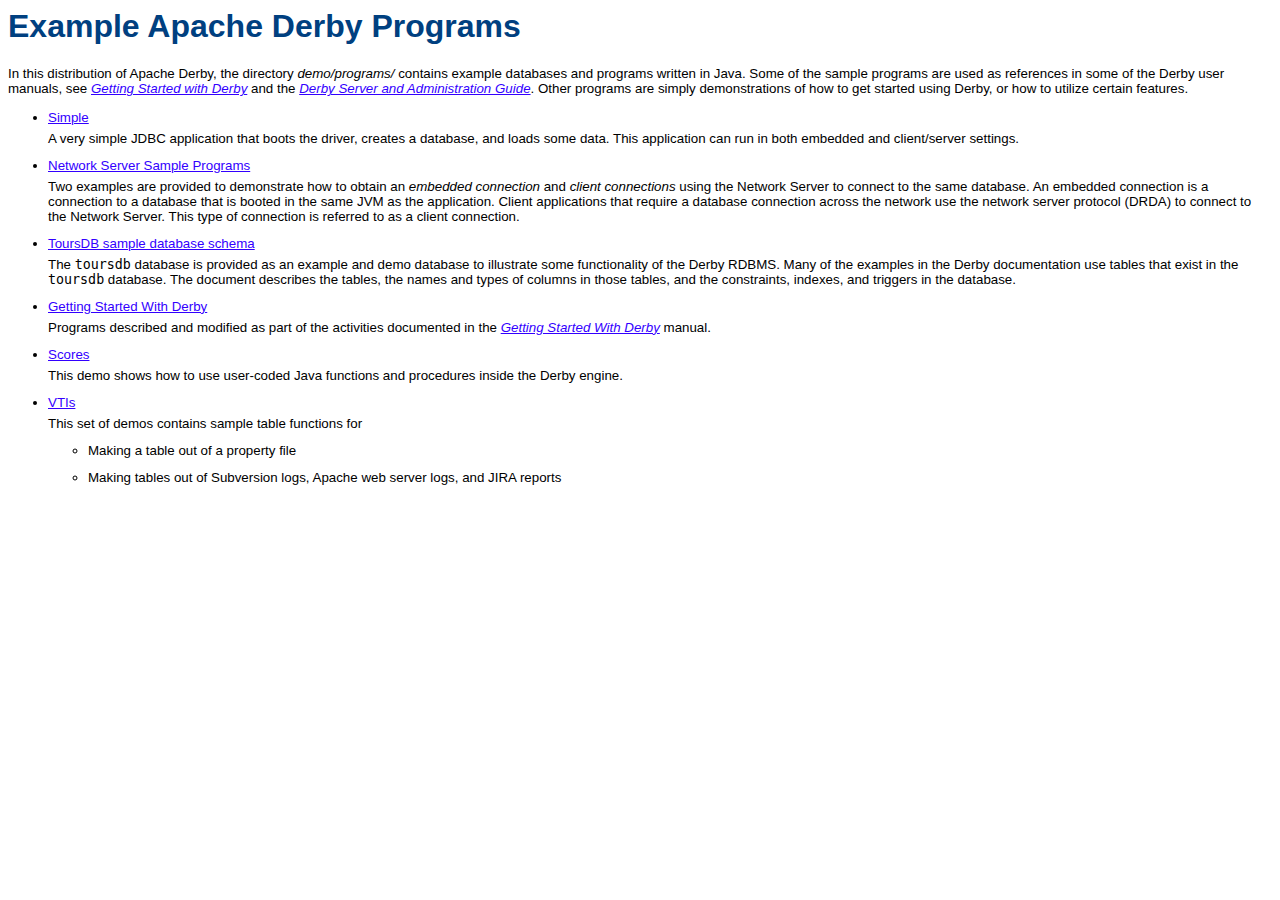
<file: servlet-demo/db-derby-10.14.1.0-bin/demo/programs/demo.html>
<!--
  Licensed to the Apache Software Foundation (ASF) under one or more
  contributor license agreements.  See the NOTICE file distributed with
  this work for additional information regarding copyright ownership.
  The ASF licenses this file to You under the Apache License, Version 2.0
  (the "License"); you may not use this file except in compliance with
  the License.  You may obtain a copy of the License at

      http://www.apache.org/licenses/LICENSE-2.0

  Unless required by applicable law or agreed to in writing, software
  distributed under the License is distributed on an "AS IS" BASIS,
  WITHOUT WARRANTIES OR CONDITIONS OF ANY KIND, either express or implied.
  See the License for the specific language governing permissions and
  limitations under the License.
-->
<!DOCTYPE HTML PUBLIC "-//W3C//DTD HTML 4.01 Transitional//EN">
<HTML lang="en">
<HEAD><META http-equiv="Content-Type" content="text/html; charset=iso-8859-1">
<TITLE>Example Programs</TITLE>
<link rel="stylesheet" type="text/css" href="csfull.css" title="sample">
</HEAD>
<BODY>

<H1>Example Apache Derby Programs</H1>
<p>In this distribution of Apache Derby, the directory
<em class="fileName">demo/programs/</em> contains example databases and programs
written in Java. Some of the sample programs are used as references in some of
the Derby user manuals,
see <A href="../../docs/html/getstart/index.html"><i>Getting Started with Derby</i></A> and 
the <A href="../../docs/html/adminguide/index.html"><i>Derby Server and Administration Guide</i></A>.
Other programs are simply demonstrations of how to get started using Derby,
or how to utilize certain features.</p>
<UL>
<LI><A href="simple/example.html">Simple</A>
        <p class="BodyRelative">A very simple JDBC application that boots the driver,
        creates a database, and loads some data. This application can run in both
        embedded and client/server settings.</p>
</LI>
<LI><A href="nserverdemo/readme.html">Network Server Sample Programs</A>
	<p class="BodyRelative">Two examples are provided to demonstrate how to obtain an <em class="Emphasis">embedded connection</em> 
and <em class="Emphasis">client connections</em> using the Network Server to connect to the same database. 
An embedded connection is a connection to a database that is booted in the same JVM as the application. 
Client applications that require a database connection across the network use the network server protocol (DRDA) 
to connect to the Network Server. This type of connection is referred to as a client connection.</p></LI>
<LI><A href="toursdb/toursdb_readme.html">ToursDB sample database schema</a>
    <p class="BodyRelative">The <code>toursdb</code> database is provided as an example and demo database to illustrate some 
functionality of the Derby RDBMS. Many of the examples in the Derby
documentation use tables that exist in the <code>toursdb</code> database. 
The document describes the tables, the names and types of columns in those tables, and the constraints, indexes, and triggers in the database.
    </p>
</li>
<LI><A href="workingwithderby/readme.html">Getting Started With Derby</A>
        <p class="BodyRelative">Programs described and modified as part of the activities documented in 
the <A href="../../docs/html/getstart/index.html"><i>Getting Started With Derby</i></A> manual.</p>
</LI>
<LI><A href="scores/README" type="text/plain">Scores</A>
<p class="BodyRelative">
This demo shows how to use user-coded Java
functions and procedures inside the Derby engine.
</p>
</LI>
<LI><A href="vtis/README.html">VTIs</A>
<p class="BodyRelative">This set of demos contains sample table functions for
<ul>
<li>Making a table out of a property file</li>
<li>Making tables out of Subversion logs, Apache web server logs, and
JIRA reports</li>
</ul>
</p>
</LI>
</UL>

</BODY>
</HTML>
</file>
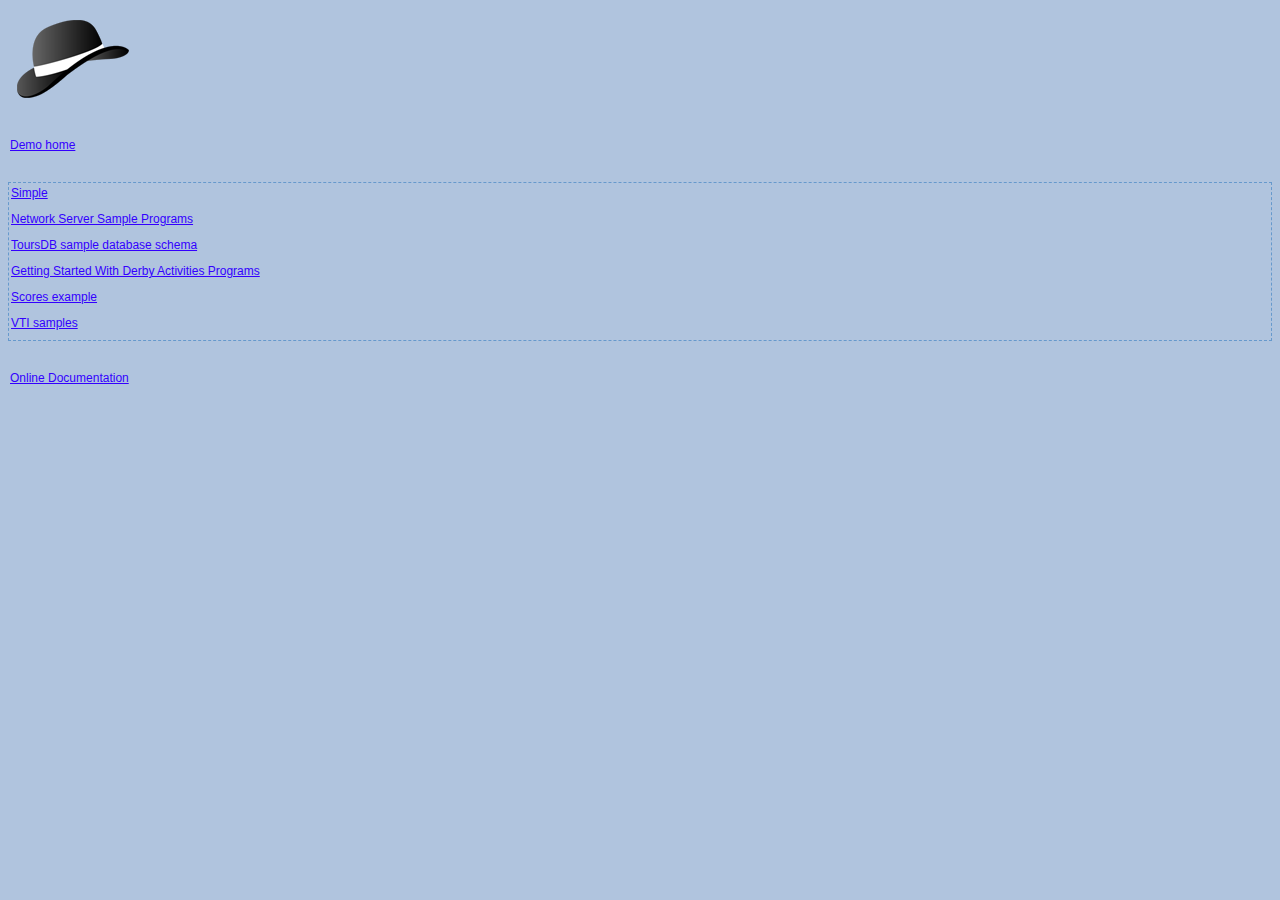
<file: servlet-demo/db-derby-10.14.1.0-bin/demo/programs/navbar.html>
<!--
  Licensed to the Apache Software Foundation (ASF) under one or more
  contributor license agreements.  See the NOTICE file distributed with
  this work for additional information regarding copyright ownership.
  The ASF licenses this file to You under the Apache License, Version 2.0
  (the "License"); you may not use this file except in compliance with
  the License.  You may obtain a copy of the License at

      http://www.apache.org/licenses/LICENSE-2.0

  Unless required by applicable law or agreed to in writing, software
  distributed under the License is distributed on an "AS IS" BASIS,
  WITHOUT WARRANTIES OR CONDITIONS OF ANY KIND, either express or implied.
  See the License for the specific language governing permissions and
  limitations under the License.
-->
<!DOCTYPE HTML PUBLIC "-//W3C//DTD HTML 4.01 Transitional//EN">
<HTML lang="en">
<HEAD>
<META http-equiv="Content-Type" content="text/html; charset=iso-8859-1">
<TITLE>Example Programs</TITLE>
<link rel="stylesheet" type="text/css" href="csfull.css" title="sample">
</HEAD>
<BODY class="SmallFile">

<a href="../../index.html" target="_top"><img src="derbylogo128_bluebg.png" width="128" height="100" alt="Derby installation home page (Derby hat logo)"></a>
<p class="NavBar"><a href="demo.html" target="mainPage">Demo home</a></p>
<div class="navMenu">
  <p class="NavBar1"><a href="simple/example.html" target="mainPage">Simple</a></p>
  <p class="NavBar1"><a href="nserverdemo/readme.html" target="mainPage">Network Server Sample Programs</a></p>
  <p class="NavBar1"><a href="toursdb/toursdb_readme.html" target="mainPage">ToursDB sample database schema</a></p>
  <p class="NavBar1"><a href="workingwithderby/readme.html" target="mainPage">Getting Started With Derby Activities Programs</a></p>
  <p class="NavBar1"><a href="scores/README.html" target="mainPage">Scores example</a></p>
  <p class="NavBar1"><a href="vtis/README.html" target="mainPage">VTI samples</a></p>
</div>
<p class="NavBar"><a href="http://db.apache.org/derby/manuals/index.html" target="_top">Online Documentation</a></p>

</BODY>
</HTML>
</file>
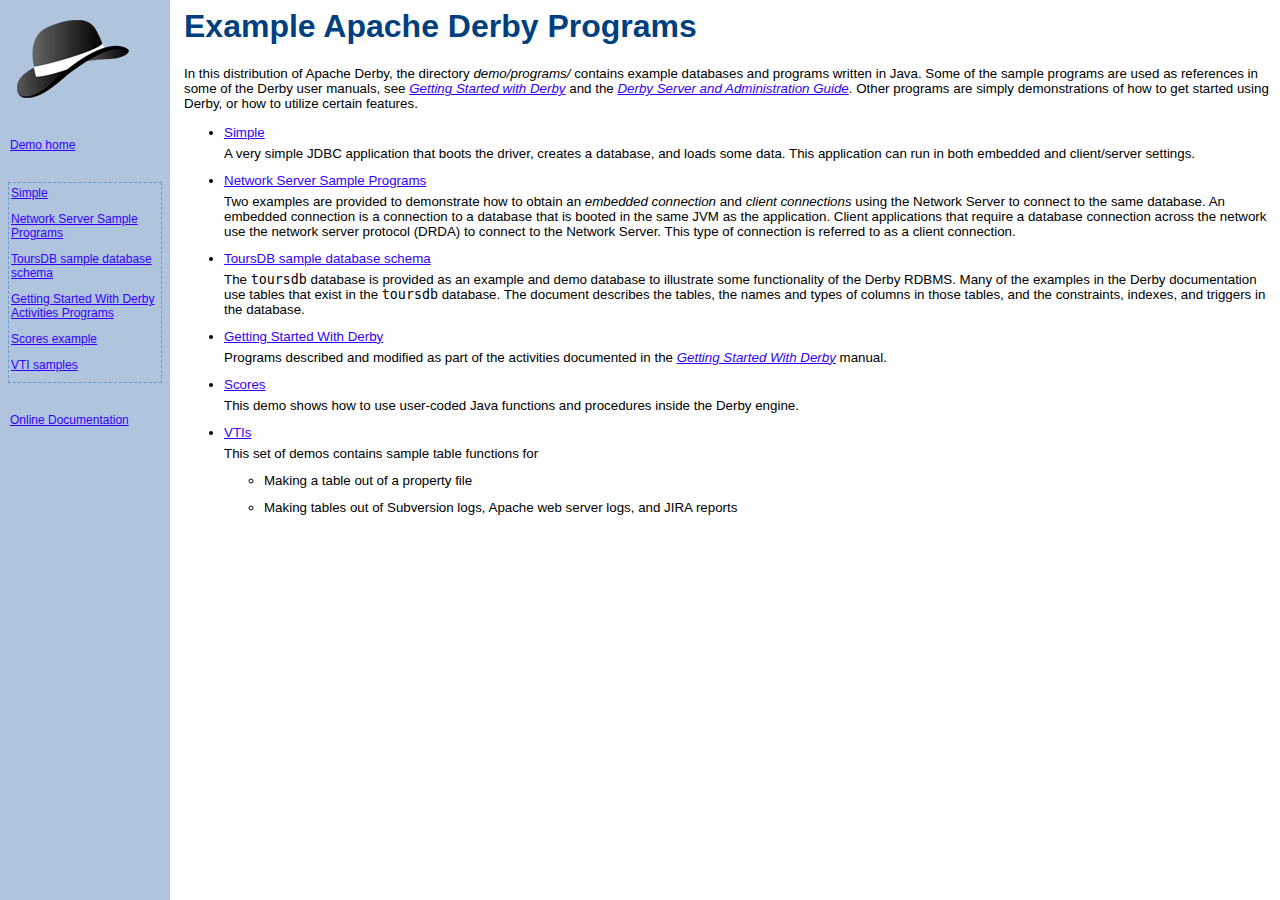
<file: servlet-demo/db-derby-10.14.1.0-bin/demo/programs/readme.html>
<!--
  Licensed to the Apache Software Foundation (ASF) under one or more
  contributor license agreements.  See the NOTICE file distributed with
  this work for additional information regarding copyright ownership.
  The ASF licenses this file to You under the Apache License, Version 2.0
  (the "License"); you may not use this file except in compliance with
  the License.  You may obtain a copy of the License at

      http://www.apache.org/licenses/LICENSE-2.0

  Unless required by applicable law or agreed to in writing, software
  distributed under the License is distributed on an "AS IS" BASIS,
  WITHOUT WARRANTIES OR CONDITIONS OF ANY KIND, either express or implied.
  See the License for the specific language governing permissions and
  limitations under the License.
-->
<!DOCTYPE HTML PUBLIC "-//W3C//DTD HTML 4.0 Frameset//EN">

<html lang="en">
<head>
    <META http-equiv="Content-Type" content="text/html; charset=iso-8859-1">
    <title>Apache Derby demos</title>
</head>
<frameset title="Readme for Demo Programs" cols="170, *">
    <noframes>
      <body>
        <p><a href="demo.html">Go to a non-frames version of
        this content.</a></p>
      </body>
    </noframes>
    <frame title="Left navigation bar" src="navbar.html" name="navbar" scrolling="Auto" noresize frameborder="0">
    <frame title="Main page content" src="demo.html" name="mainPage" scrolling="Auto" frameborder="0">
</frameset>
</html>
</file>
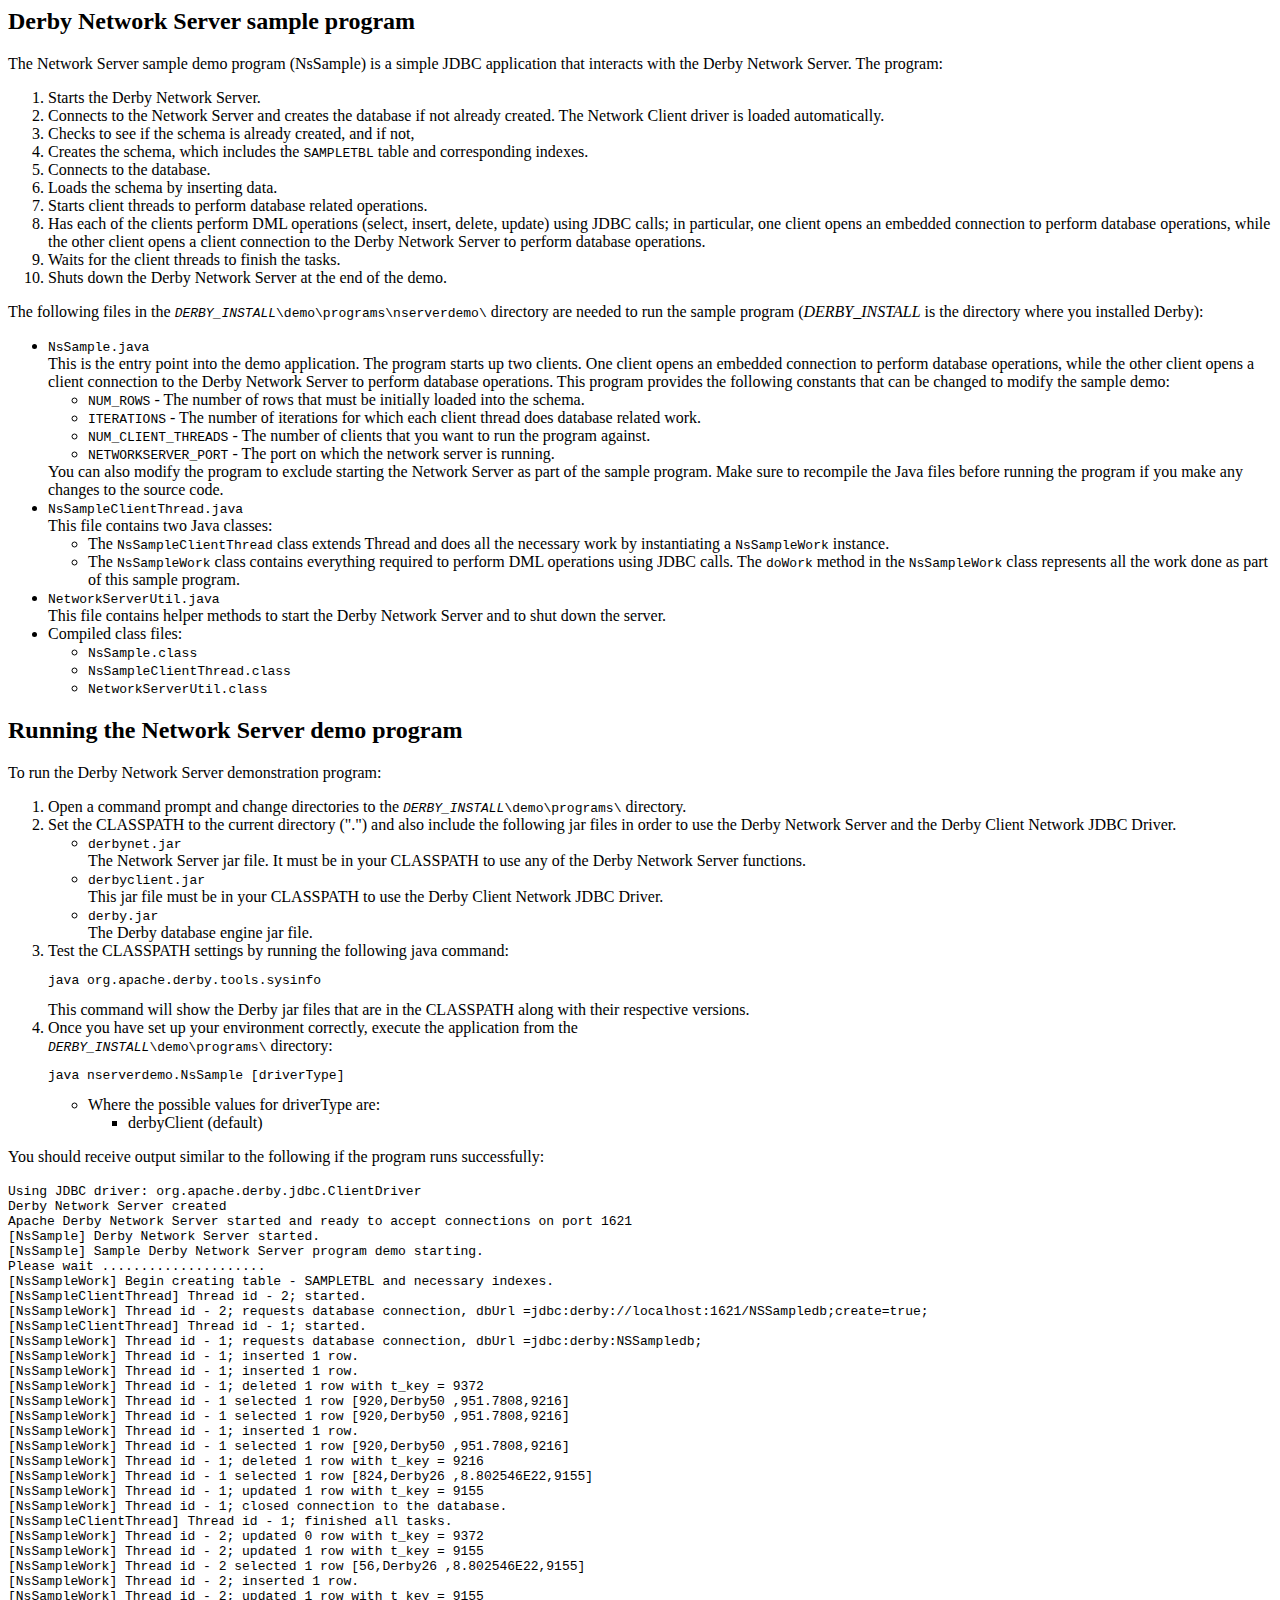
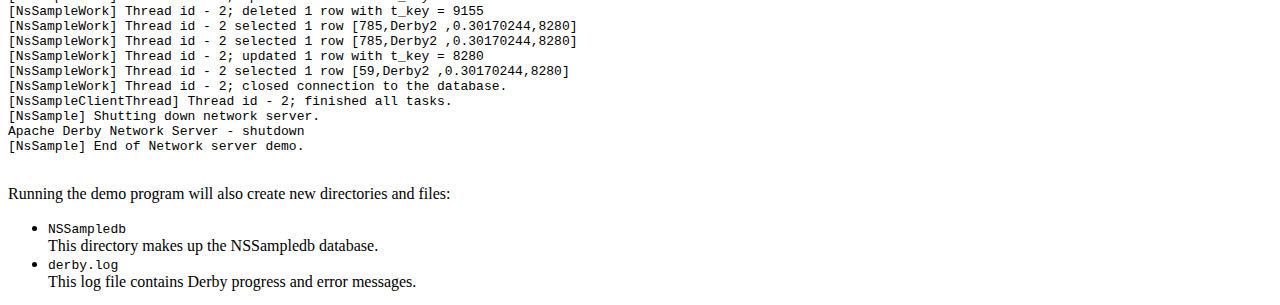
<file: servlet-demo/db-derby-10.14.1.0-bin/demo/programs/nserverdemo/nserverdemo.html>
<!--
  Licensed to the Apache Software Foundation (ASF) under one or more
  contributor license agreements.  See the NOTICE file distributed with
  this work for additional information regarding copyright ownership.
  The ASF licenses this file to You under the Apache License, Version 2.0
  (the "License"); you may not use this file except in compliance with
  the License.  You may obtain a copy of the License at

      http://www.apache.org/licenses/LICENSE-2.0

  Unless required by applicable law or agreed to in writing, software
  distributed under the License is distributed on an "AS IS" BASIS,
  WITHOUT WARRANTIES OR CONDITIONS OF ANY KIND, either express or implied.
  See the License for the specific language governing permissions and
  limitations under the License.
-->
<!DOCTYPE HTML PUBLIC "-//W3C//DTD HTML 4.0 Transitional//EN">
<HTML lang="en">
<HEAD>
<TITLE>Derby Network Server sample program</TITLE>
<META http-equiv=Content-Type content="text/html; charset=iso-8859-1">
</HEAD>
<BODY>
<H2><A name=Top_Of_Page></A><A name=nsrun></A><A name=nssample></A>Derby 
Network Server sample program</H2>
<P>The Network Server sample demo program (NsSample) is a simple JDBC application that 
interacts with the Derby Network Server. The program:</P>
<OL>
  <LI>Starts the Derby Network Server.</LI>
  <LI>Connects to the Network Server and creates the database if not already
  created. The Network Client driver is loaded automatically.</LI>
  <LI>Checks to see if the schema is already created, and if not, </LI>
  <LI>Creates the schema, which includes the <tt>SAMPLETBL</tt> table and 
  corresponding indexes.</LI>
  <LI>Connects to the database.</LI>
  <LI>Loads the schema by inserting data.</LI>
  <LI>Starts client threads to perform database related operations.</LI>
  <LI>Has each of the clients perform DML operations (select, insert, delete, 
  update) using JDBC calls; in particular, one client opens an embedded
  connection to perform database operations, while the other client opens a
  client connection to the Derby Network Server to perform database
  operations.</LI> 
  <LI>Waits for the client threads to finish the tasks.</LI>
  <LI>Shuts down the Derby Network Server at the end of the demo.</LI>
</OL>
<P>The following files in the
<TT><i>DERBY_INSTALL</i>\demo\programs\nserverdemo\</TT> directory are needed to
run the sample program (<i>DERBY_INSTALL</i> is the directory where you
installed Derby):</P>
<UL>
  <LI><TT>NsSample.java</tt><br>
This is the entry point into the demo application. The program starts up two clients. One client opens an embedded 
connection to perform database operations, while the other client opens a client 
connection to the Derby Network Server to perform database operations.  This program provides the following constants that 
can be changed to modify the sample demo:
<UL>

    <LI><tt>NUM_ROWS</tt> - The number of rows that must be initially loaded into the schema.</li>
    <LI><tt>ITERATIONS</tt> - The number of iterations for which each client thread does database related work.</LI>
<LI><tt>NUM_CLIENT_THREADS</tt> - The number of clients that you want to run the program against.</li> 
    <LI><tt>NETWORKSERVER_PORT</tt> - The port on which the network server is running.</LI>
</UL>

You can also modify the program to exclude starting the Network Server as part of the sample program. 
Make sure to recompile the Java files before running the program if you make any 
changes to the source code.

</li>

<li><tt>NsSampleClientThread.java</tt></br>
This file contains two Java classes:
  <UL>
    <LI>The <tt>NsSampleClientThread</tt> class extends Thread and does all the 
necessary work by instantiating a <tt>NsSampleWork</tt> instance.</li>
    <LI>The <tt>NsSampleWork</tt> class contains everything required to perform 
DML operations using JDBC calls. The <tt>doWork</tt> method in 
the <tt>NsSampleWork</tt> class represents all the work done as 
part of this sample program.</LI>
</UL>
</li>
  <LI><tt>NetworkServerUtil.java</tt><br>
This file contains helper methods to start the Derby Network Server and to shut down the server.
</li>
  <LI>Compiled class files:
<UL>
    <LI><tt>NsSample.class</tt></li> 
    <LI><tt>NsSampleClientThread.class</tt></li> 
    <LI><tt>NetworkServerUtil.class</tt></li> 
</UL>
</li>
</ul>


<H2>Running the Network Server demo program</H2>
<P>To run the Derby Network Server demonstration program:</P>
<OL>
  <LI>Open a command prompt and change directories to the <tt><i>DERBY_INSTALL</i>\demo\programs\</tt> directory. 
  <LI>Set the CLASSPATH to the current directory (".") and also include the following 
  jar files in order to use the Derby Network Server and the Derby Client Network JDBC Driver.
<ul>
<li><tt>derbynet.jar</tt><br>The Network Server jar file. It must be in your CLASSPATH to use any of the Derby Network 
Server functions.</li>
<li><tt>derbyclient.jar</tt><br>This jar file must be in your CLASSPATH to use the Derby Client Network JDBC Driver.</li>
<li><tt>derby.jar</tt><br>The Derby database engine jar file.</li>
</ul>
</LI>
<li>Test the CLASSPATH settings by running the following java command:<pre>java org.apache.derby.tools.sysinfo</pre>This command will show the Derby jar files that are in the CLASSPATH along with their respective versions.</li>
<li>Once you have set up your environment correctly, execute the application from the <br> 
<tt><i>DERBY_INSTALL</i>\demo\programs\</tt> directory:<br>
<pre>java nserverdemo.NsSample [driverType]</pre>
<ul>
<li>Where the possible values for driverType are:
<ul>
<li>derbyClient (default)
</ul>
</ul>
</li>
</OL>
You should receive output similar to the following if the 
program runs successfully:<br><br>

<tt>
Using JDBC driver: org.apache.derby.jdbc.ClientDriver<br>
Derby Network Server created<br>
Apache Derby Network Server started and ready to accept connections on port 1621<br>
[NsSample] Derby Network Server started.<br>
[NsSample] Sample Derby Network Server program demo starting. <br>
Please wait .....................<br>
[NsSampleWork] Begin creating table - SAMPLETBL and necessary indexes.<br>
[NsSampleClientThread] Thread id - 2; started.<br>
[NsSampleWork] Thread id - 2; requests database connection, dbUrl =jdbc:derby://localhost:1621/NSSampledb;create=true;<br>
[NsSampleClientThread] Thread id - 1; started.<br>
[NsSampleWork] Thread id - 1; requests database connection, dbUrl =jdbc:derby:NSSampledb;<br>
[NsSampleWork] Thread id - 1; inserted 1 row.<br>
[NsSampleWork] Thread id - 1; inserted 1 row.<br>
[NsSampleWork] Thread id - 1; deleted 1 row with t_key = 9372<br>
[NsSampleWork] Thread id - 1 selected 1 row [920,Derby50        ,951.7808,9216]<br>
[NsSampleWork] Thread id - 1 selected 1 row [920,Derby50        ,951.7808,9216]<br>
[NsSampleWork] Thread id - 1; inserted 1 row.<br>
[NsSampleWork] Thread id - 1 selected 1 row [920,Derby50        ,951.7808,9216]<br>
[NsSampleWork] Thread id - 1; deleted 1 row with t_key = 9216<br>
[NsSampleWork] Thread id - 1 selected 1 row [824,Derby26        ,8.802546E22,9155]<br>
[NsSampleWork] Thread id - 1; updated 1 row with t_key = 9155<br>
[NsSampleWork] Thread id - 1; closed connection to the database.<br>
[NsSampleClientThread] Thread id - 1; finished all tasks.<br>
[NsSampleWork] Thread id - 2; updated 0 row with t_key = 9372<br>
[NsSampleWork] Thread id - 2; updated 1 row with t_key = 9155<br>
[NsSampleWork] Thread id - 2 selected 1 row [56,Derby26        ,8.802546E22,9155]<br>
[NsSampleWork] Thread id - 2; inserted 1 row.<br>
[NsSampleWork] Thread id - 2; updated 1 row with t_key = 9155<br>
[NsSampleWork] Thread id - 2; deleted 1 row with t_key = 9155<br>
[NsSampleWork] Thread id - 2 selected 1 row [785,Derby2         ,0.30170244,8280]<br>
[NsSampleWork] Thread id - 2 selected 1 row [785,Derby2         ,0.30170244,8280]<br>
[NsSampleWork] Thread id - 2; updated 1 row with t_key = 8280<br>
[NsSampleWork] Thread id - 2 selected 1 row [59,Derby2         ,0.30170244,8280]<br>
[NsSampleWork] Thread id - 2; closed connection to the database.<br>
[NsSampleClientThread] Thread id - 2; finished all tasks.<br>
[NsSample] Shutting down network server.<br>
Apache Derby Network Server - shutdown<br>
[NsSample] End of Network server demo.<br>
<br>
</tt>

<P>Running the demo program will also create new directories and files:</P>
<UL>
  <LI><A name=Bot_Of_Page></A><tt>NSSampledb</tt><br>This directory makes up the 
NSSampledb database.</li>
  <LI><tt>derby.log</tt><br>This log file contains Derby progress and error messages.</li>
</ul>


</BODY>
</HTML>
</file>
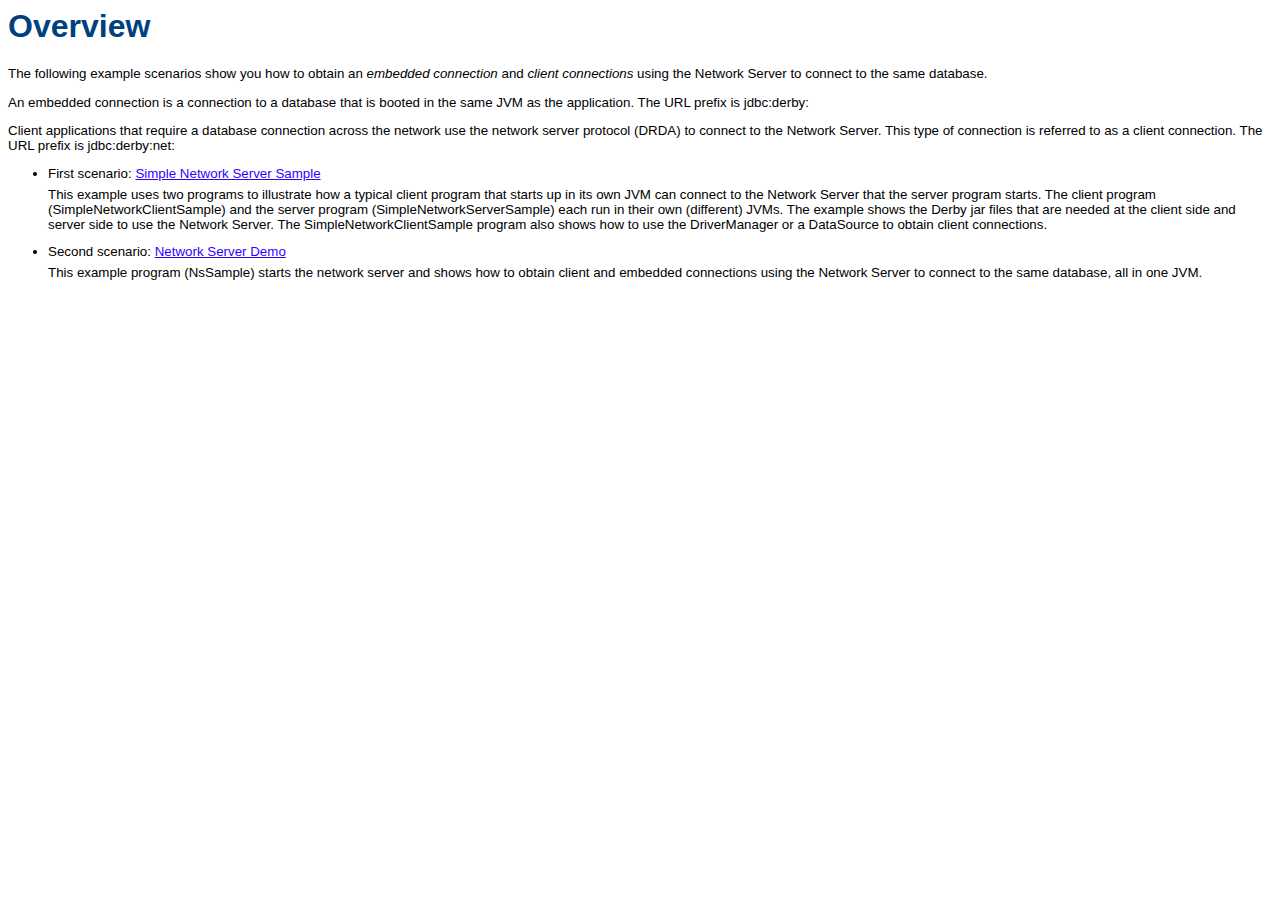
<file: servlet-demo/db-derby-10.14.1.0-bin/demo/programs/nserverdemo/readme.html>
<!--
  Licensed to the Apache Software Foundation (ASF) under one or more
  contributor license agreements.  See the NOTICE file distributed with
  this work for additional information regarding copyright ownership.
  The ASF licenses this file to You under the Apache License, Version 2.0
  (the "License"); you may not use this file except in compliance with
  the License.  You may obtain a copy of the License at

      http://www.apache.org/licenses/LICENSE-2.0

  Unless required by applicable law or agreed to in writing, software
  distributed under the License is distributed on an "AS IS" BASIS,
  WITHOUT WARRANTIES OR CONDITIONS OF ANY KIND, either express or implied.
  See the License for the specific language governing permissions and
  limitations under the License.
-->
<!DOCTYPE HTML PUBLIC "-//W3C//DTD HTML 4.01 Transitional//EN">
<HTML lang="en">
<HEAD><META http-equiv="Content-Type" content="text/html; charset=iso-8859-1">
<TITLE>Example Programs</TITLE>
<link rel="stylesheet" type="text/css" href="../csfull.css" title="sample">
</HEAD>
<BODY>

<H1>Overview</H1>
<p>The following example scenarios show you how to obtain an <em class="Emphasis">embedded connection</em> and <em class="Emphasis">client connections</em> using the Network Server to connect to the same database.</p>

<p>An embedded connection is a connection to a database that is booted in the same JVM as the application. The URL prefix is jdbc:derby:</p>

<p>Client applications that require a database connection across the network use the network server protocol (DRDA) to connect to the Network Server. This type of connection is referred to as a client connection. The URL prefix is jdbc:derby:net:</p>
<UL>
</LI>
<LI><p class="BodyRelative">First scenario: <A href="simpleserversample.html">Simple Network Server Sample</A></p>
	<p class="BodyRelative">This example uses two programs to illustrate how a typical client program that starts up in its own JVM can connect to the Network Server that the server program starts. The client program (SimpleNetworkClientSample) and the server program (SimpleNetworkServerSample) each run in their own (different) JVMs. The example shows the Derby jar files that are needed at the client side and server side to use the Network Server. The SimpleNetworkClientSample program also shows how to use the DriverManager or a DataSource to obtain client connections.</p></LI></LI>
</LI>
<LI><p class="BodyRelative">Second scenario: <A href="nserverdemo.html">Network Server Demo </A></p>
	<p class="BodyRelative">This example program (NsSample) starts the network server and shows how to obtain client and embedded connections using the Network Server to connect to the same database, all in one JVM.</p></LI></LI>
</LI>
</UL>

</BODY>
</HTML>
</file>
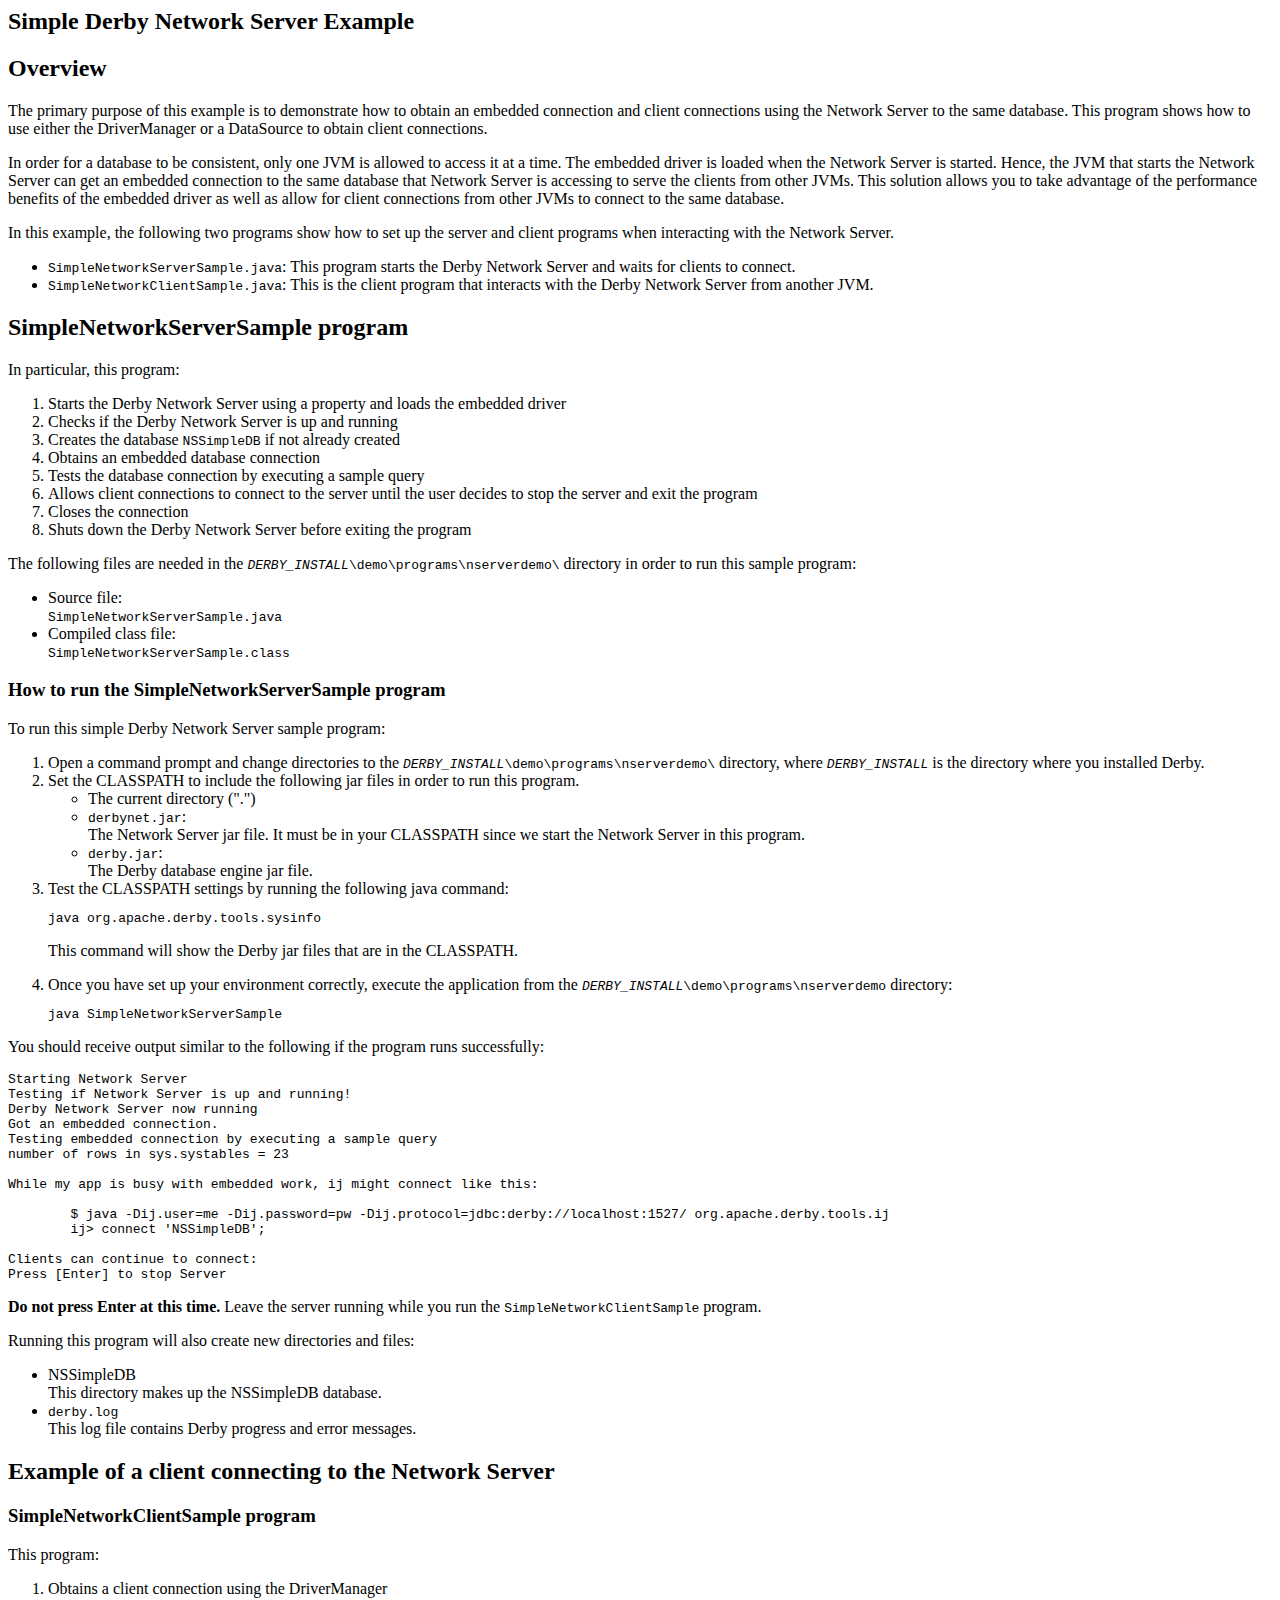
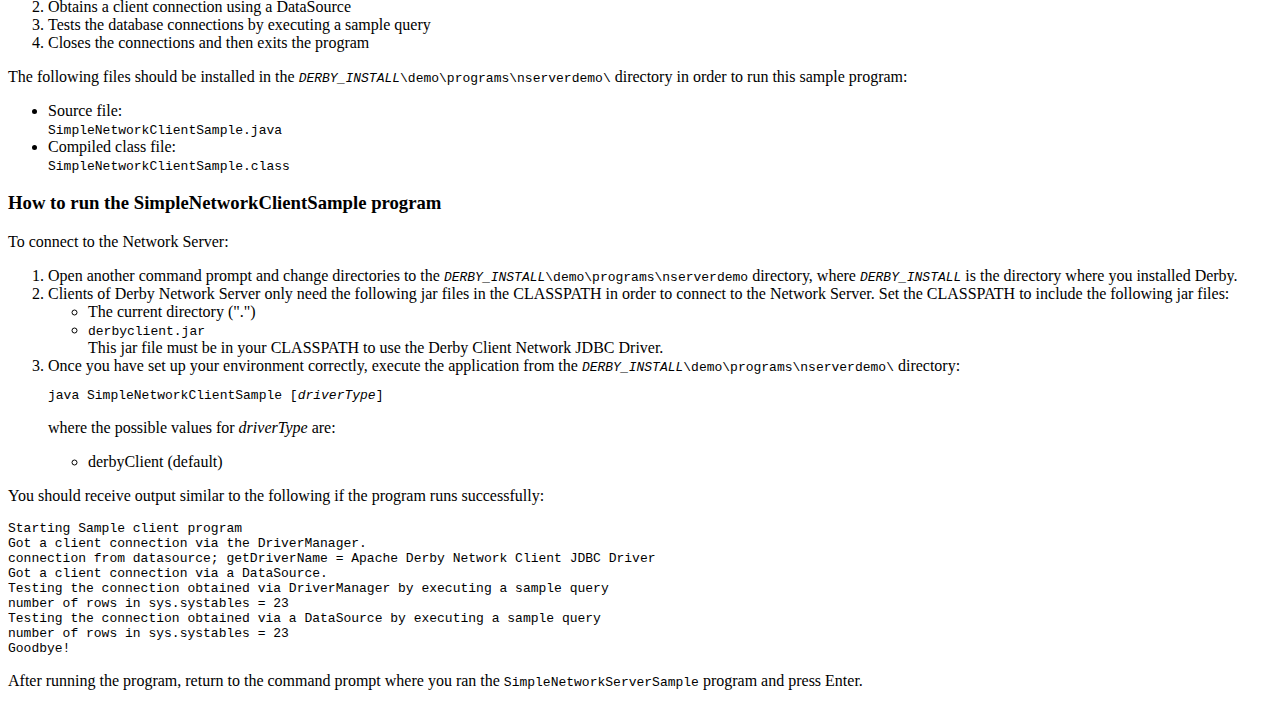
<file: servlet-demo/db-derby-10.14.1.0-bin/demo/programs/nserverdemo/simpleserversample.html>
<!--
  Licensed to the Apache Software Foundation (ASF) under one or more
  contributor license agreements.  See the NOTICE file distributed with
  this work for additional information regarding copyright ownership.
  The ASF licenses this file to You under the Apache License, Version 2.0
  (the "License"); you may not use this file except in compliance with
  the License.  You may obtain a copy of the License at

      http://www.apache.org/licenses/LICENSE-2.0

  Unless required by applicable law or agreed to in writing, software
  distributed under the License is distributed on an "AS IS" BASIS,
  WITHOUT WARRANTIES OR CONDITIONS OF ANY KIND, either express or implied.
  See the License for the specific language governing permissions and
  limitations under the License.
-->
<!DOCTYPE HTML PUBLIC "-//W3C//DTD HTML 4.01 Transitional//EN">
<html lang="en">

<head>
<META http-equiv="Content-Type" content="text/html; charset=iso-8859-1">
<title>Derby Network Server Simple sample program</title>
</head>

<body>

<h2>Simple Derby Network Server Example</h2>

<h2>Overview</h2>

<p>The primary purpose of this example is to demonstrate how to obtain an embedded
connection and client connections using the Network Server to the same
database. This program shows how to use either the DriverManager or a
DataSource to obtain client connections. </p>

<p>In order for a database to be consistent, only one JVM is allowed to access
it at a time. The embedded driver is loaded when the Network Server is started.
Hence, the JVM that starts the Network Server can get an embedded connection to
the same database that Network Server is accessing to serve the clients from
other JVMs. This solution allows you to take advantage of the performance
benefits of the embedded driver as well as allow for client connections from other
JVMs to connect to the same database.</p>

<p>In this example, the following two programs show how to set up the server and
client programs when interacting with the Network Server.</p>
<ul>
<li><tt>SimpleNetworkServerSample.java</tt>:
This program starts the Derby Network Server and waits for clients to
connect.</li>
<li><tt>SimpleNetworkClientSample.java</tt>:
This is the client program that interacts with the Derby Network Server
from another JVM.</li>
</ul>
<h2>SimpleNetworkServerSample program</h2>

<p>In particular, this program:</p>

<ol>
 <li>Starts the Derby Network Server using a property and loads the
     embedded driver</li>
 <li>Checks if the Derby Network Server is up and running</li>
 <li>Creates the database <tt>NSSimpleDB</tt> if not already created </li>
 <li>Obtains an embedded database connection</li>
 <li>Tests the database connection by executing a sample query</li>
 <li>Allows client connections to connect to the server until the user decides to stop the server and exit the program</li>
 <li>Closes the connection</li>
 <li>Shuts down the Derby Network Server before exiting the program</li>
</ol>

<p>The following files are needed in the 
<tt><i>DERBY_INSTALL</i>\demo\programs\nserverdemo\</span></tt> directory in
order to run this sample program:</p>

<ul>
 <li>Source file: <br><tt>SimpleNetworkServerSample.java</tt></li>
 <li>Compiled class file: <br><tt>SimpleNetworkServerSample.class</tt></li>
</ul>

<h3>How to run the SimpleNetworkServerSample program</h3>

<p>To run this simple Derby Network Server sample program:</p>

<ol>
 <li>Open a command prompt and change directories to the <tt><i>DERBY_INSTALL</i>\demo\programs\nserverdemo\</tt>
     directory, where <tt><i>DERBY_INSTALL</i></tt> is the directory
     where you installed Derby.</li>
 <li>Set the CLASSPATH to include the following jar files in order to run this
     program.</li>
<ul><li>The current directory (".")</li>
<li><tt>derbynet.jar</tt>: <BR>The Network Server jar file. It must be in your CLASSPATH since we start the Network Server in this program.</li>
<li><tt>derby.jar</tt>: <BR>The Derby database engine jar file.</li>
</ul>

<li>Test the CLASSPATH settings by running the following java command:

<pre>java org.apache.derby.tools.sysinfo</pre>

<p>This command will show the Derby jar files that are in the CLASSPATH. </p></li>

<li>Once you have set up your environment correctly, execute the application from the <tt><i>DERBY_INSTALL</i>\demo\programs\nserverdemo</tt> directory:

<pre>java SimpleNetworkServerSample</pre>
</li></ol>
<p>You should receive output similar to the following if the program runs successfully:</p>

<pre>
Starting Network Server
Testing if Network Server is up and running!
Derby Network Server now running
Got an embedded connection.
Testing embedded connection by executing a sample query 
number of rows in sys.systables = 23

While my app is busy with embedded work, ij might connect like this:

        $ java -Dij.user=me -Dij.password=pw -Dij.protocol=jdbc:derby://localhost:1527/ org.apache.derby.tools.ij
        ij> connect 'NSSimpleDB';

Clients can continue to connect: 
Press [Enter] to stop Server
</pre>
<p><b>Do not press Enter at this time.</b> Leave the server running while you run the
<tt>SimpleNetworkClientSample</tt> program.</p>

<p>Running this program will also create new directories and files:</p>

<ul>
 <li><span>NSSimpleDB</span><br>
This directory makes up the <span>NSSimpleDB</span> database.
</li>
<li><tt>derby.log</tt><br>
This log file contains Derby progress and error messages.
</li></ul>


<h2>Example of a client connecting to the Network Server</h2>

<h3>SimpleNetworkClientSample program</h3>

<p>This program:</p>

<ol>
 <li>Obtains a client connection using the DriverManager</li>
 <li>Obtains a client connection using a DataSource</li>
 <li>Tests the database connections by executing a sample query</li>
 <li>Closes the connections and then exits the program</li>
</ol>

<p>The following files should be installed in the <tt><i>DERBY_INSTALL</i>\demo\programs\nserverdemo\</tt> directory in order to run this sample program:</p>
<ul>
 <li>Source file: <br><tt>SimpleNetworkClientSample.java</tt></li>
 <li>Compiled class file: <br><tt>SimpleNetworkClientSample.class</tt></li>
</ul>

<h3>How to run the SimpleNetworkClientSample program</h3>

<p>To connect to the Network Server:</p>

<ol>
 <li>Open another command prompt and change directories to the
     <tt><i>DERBY_INSTALL</i>\demo\programs\nserverdemo</tt> directory, where
     <tt><i>DERBY_INSTALL</i></tt> is the directory where you installed Derby.</li>
 <li>Clients of Derby Network Server only need the following jar files in the CLASSPATH in order to connect to the Network Server.<span>  </span>Set the CLASSPATH to include the following jar files:
 <ul>
  <li>The current directory (".")</li>
  <li><tt>derbyclient.jar</tt><br>This jar file must be in your CLASSPATH to use
the Derby Client Network JDBC Driver.</li>
 </ul></li>
  <li>Once you have set up your environment correctly, execute the
application from the <tt><i>DERBY_INSTALL</i>\demo\programs\nserverdemo\</tt> directory:
<pre><tt>java SimpleNetworkClientSample [<i>driverType</i>]</tt></pre>
<p>where the possible values for <i>driverType</i> are:</p>
<ul>
<li>derbyClient (default)</li>
</ul>
</li>
</ol>

<p>You should receive output similar to the following if the program runs
successfully:</p>

<tt>
Starting Sample client program <br>
Got a client connection via the DriverManager.<br>
connection from datasource; getDriverName = Apache Derby Network Client JDBC Driver<br>
Got a client connection via a DataSource.<br>
Testing the connection obtained via DriverManager by executing a sample query <br>
number of rows in sys.systables = 23<br>
Testing the connection obtained via a DataSource by executing a sample query <br>
number of rows in sys.systables = 23<br>
Goodbye!<br>
</tt>

<p>After running the program, return to the command prompt where you ran the
<tt>SimpleNetworkServerSample</tt> program and press Enter.</p>
</body>

</html>
</file>
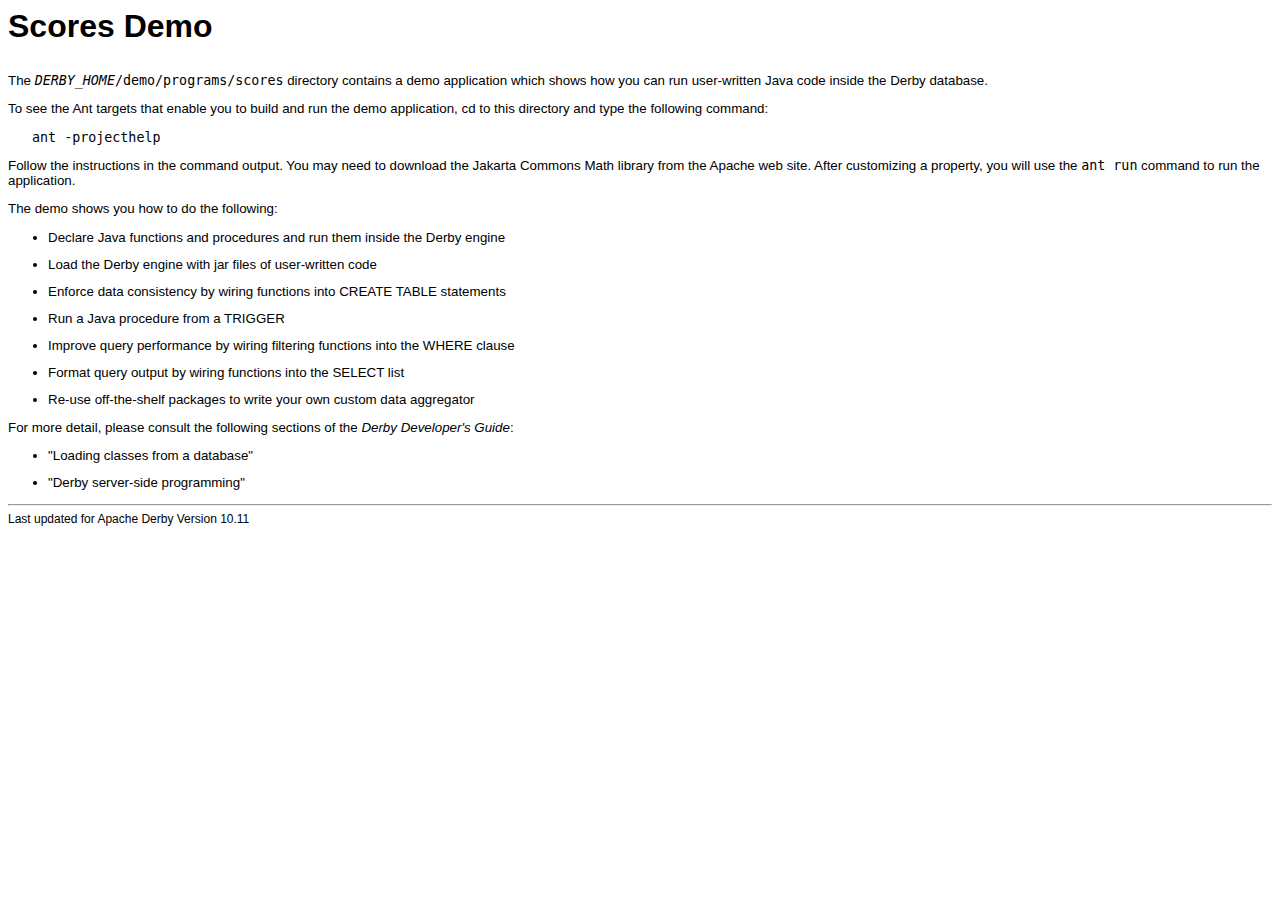
<file: servlet-demo/db-derby-10.14.1.0-bin/demo/programs/scores/README.html>
<!--
  Licensed to the Apache Software Foundation (ASF) under one or more
  contributor license agreements.  See the NOTICE file distributed with
  this work for additional information regarding copyright ownership.
  The ASF licenses this file to you under the Apache License, Version 2.0
  (the "License"); you may not use this file except in compliance with
  the License.  You may obtain a copy of the License at

      http://www.apache.org/licenses/LICENSE-2.0

  Unless required by applicable law or agreed to in writing, software
  distributed under the License is distributed on an "AS IS" BASIS,
  WITHOUT WARRANTIES OR CONDITIONS OF ANY KIND, either express or implied.
  See the License for the specific language governing permissions and
  limitations under the License.
-->
<!DOCTYPE HTML PUBLIC "-//W3C//DTD HTML 4.01 Transitional//EN">
<html lang="en">
<head>
<meta http-equiv="Content-Type" content="text/html; charset=ISO-8859-1">
<link rel="StyleSheet" href="../csfull.css" type="text/css" media="screen">
<title>Scores Demo</title>
</head>
<body>
<h1 class="Title">Scores Demo</h1>
<p>The <code><i>DERBY_HOME</i>/demo/programs/scores</code> directory contains a
demo application which shows how you can run user-written Java code inside the
Derby database.</p>
<p>To see the Ant targets that enable you to build and run the demo application,
cd to this directory and type the following command:</p>
<pre>
   ant -projecthelp
</pre>
<p>Follow the instructions in the command output. You may need to download the
Jakarta Commons Math library from the Apache web site. After customizing a
property, you will use the <code>ant run</code> command to run the
application.</p>
<p>The demo shows you how to do the following:</p>
<ul>
<li>Declare Java functions and procedures and run them inside the Derby
   engine</li>
<li>Load the Derby engine with jar files of user-written code</li>
<li>Enforce data consistency by wiring functions into CREATE TABLE
   statements</li>
<li>Run a Java procedure from a TRIGGER</li>
<li>Improve query performance by wiring filtering functions into the
   WHERE clause</li>
<li>Format query output by wiring functions into the SELECT list</li>
<li>Re-use off-the-shelf packages to write your own custom data aggregator</li>
</ul>
<p>For more detail, please consult the following sections of the <i>Derby
Developer's Guide</i>:</p>
<ul>
<li>"Loading classes from a database"</li>
<li>"Derby server-side programming"</li>
</ul>
<hr>
<p class=NavBarVersion>Last updated for Apache Derby Version 10.11</p>
</body>
</html>
</file>
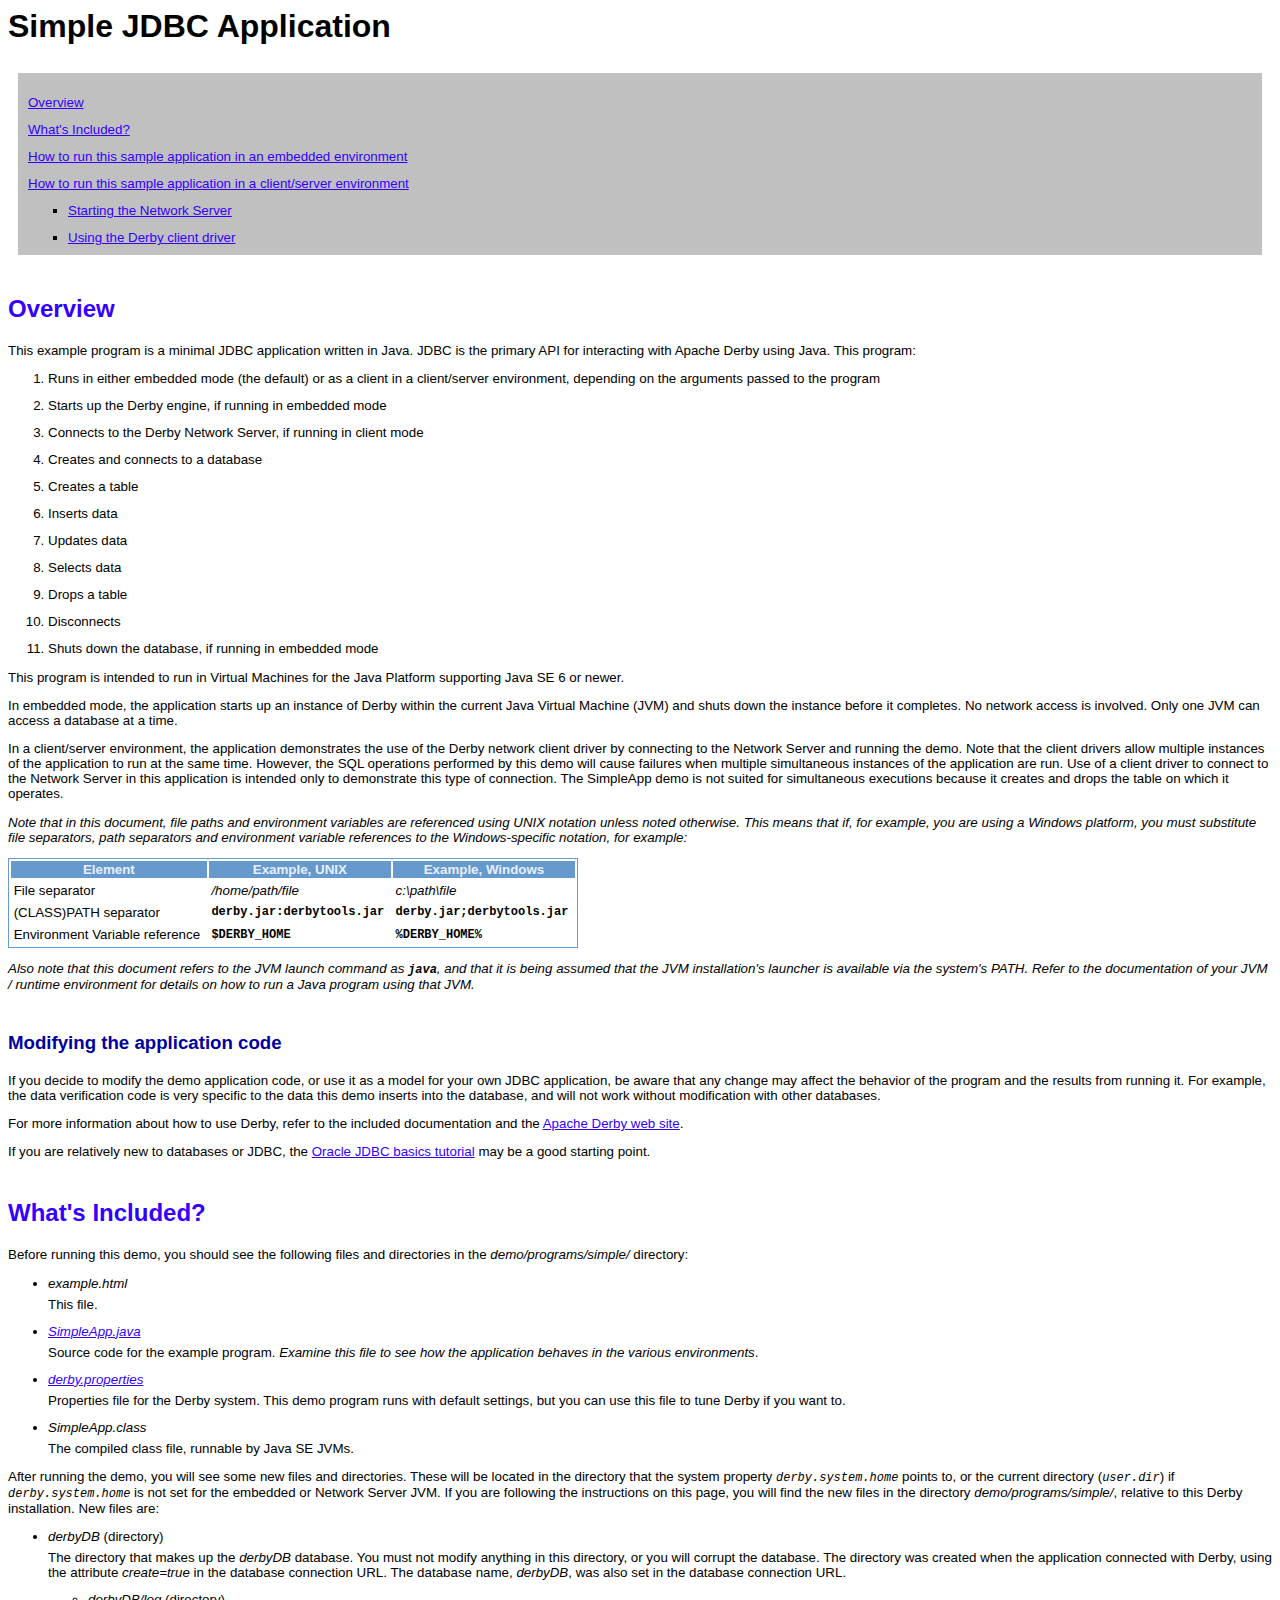
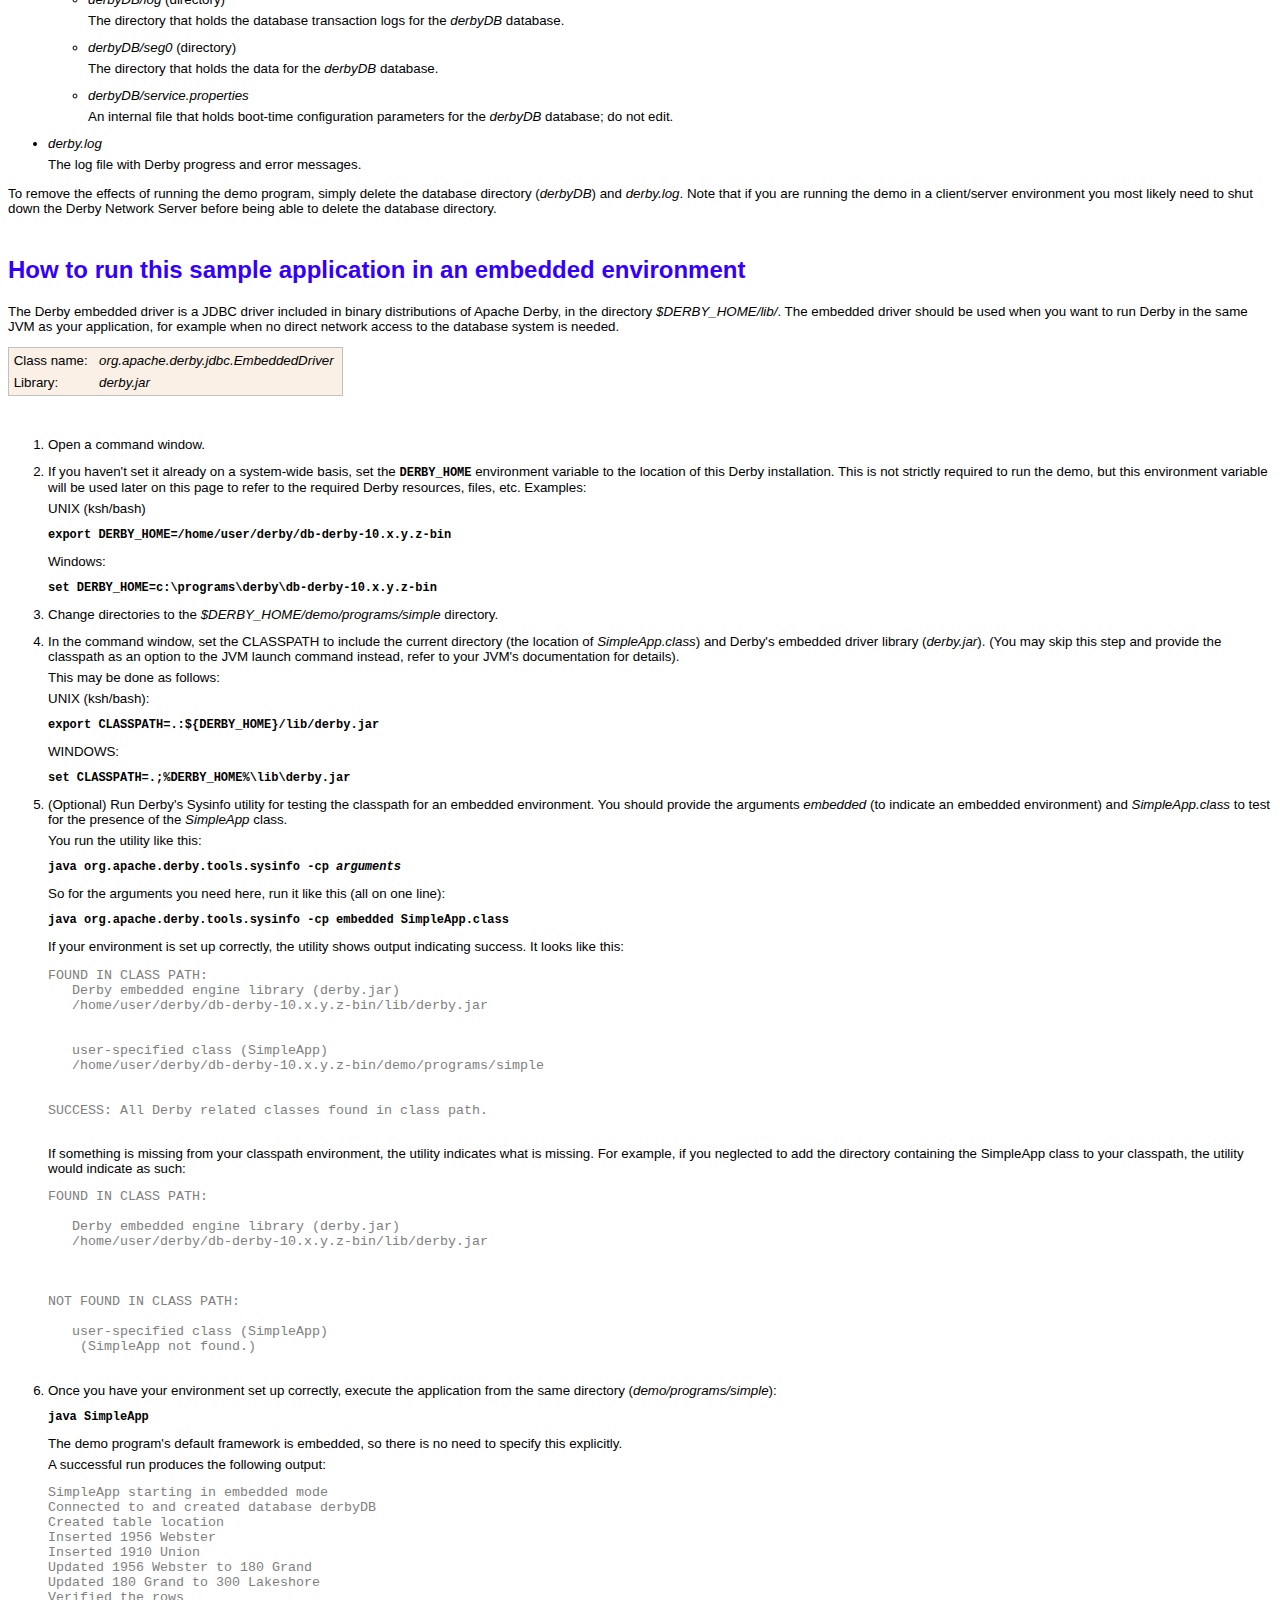
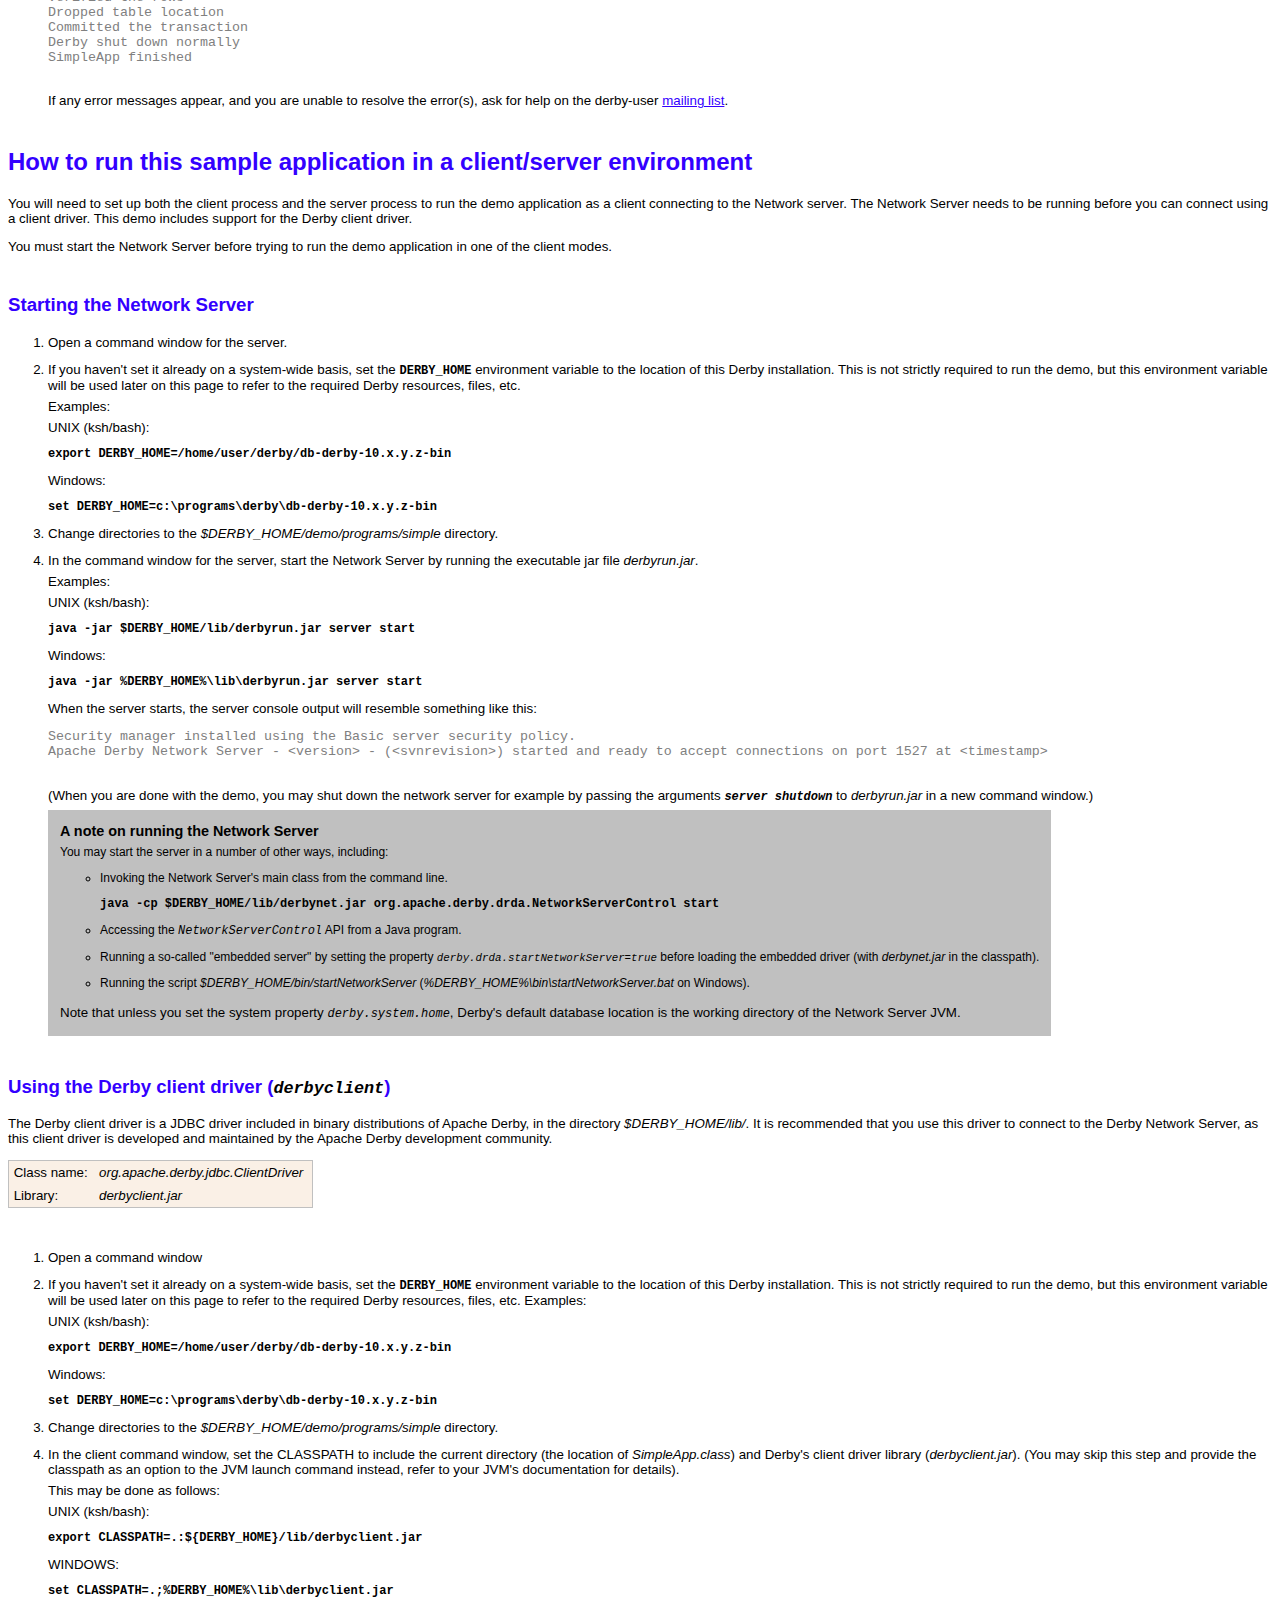
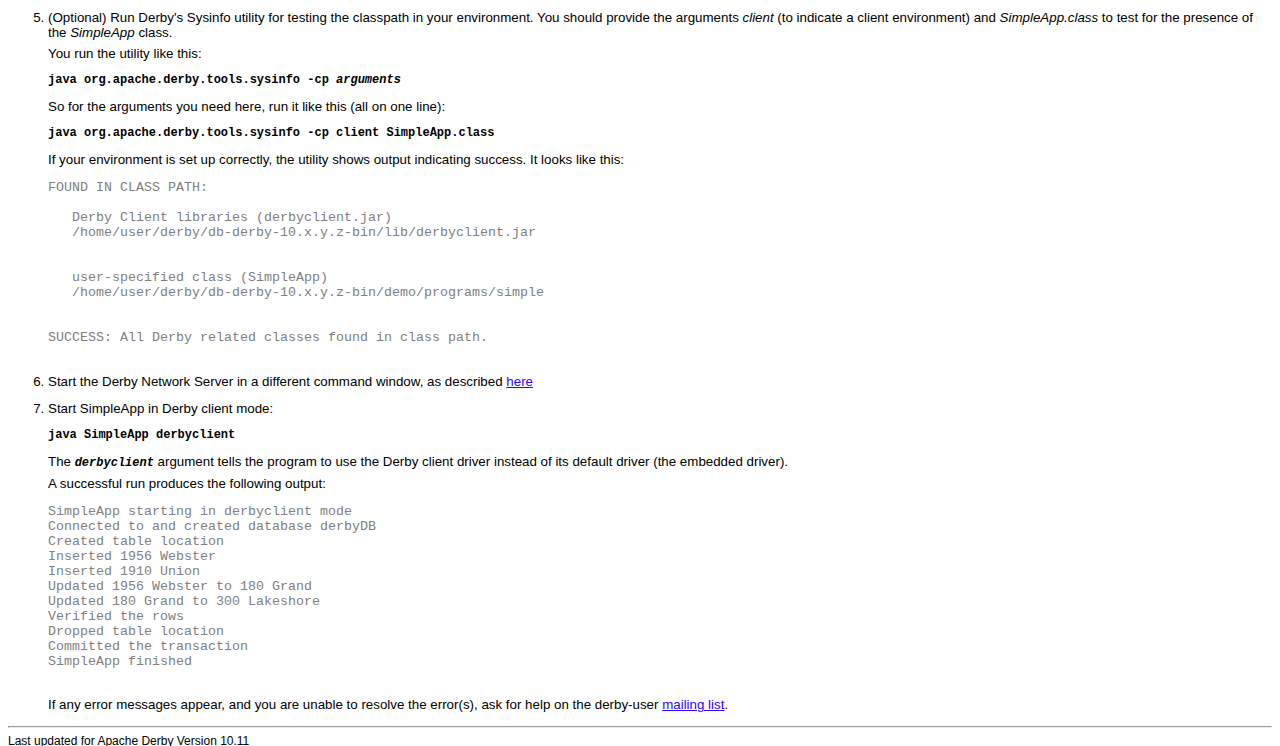
<file: servlet-demo/db-derby-10.14.1.0-bin/demo/programs/simple/example.html>
<!--
  Licensed to the Apache Software Foundation (ASF) under one or more
  contributor license agreements.  See the NOTICE file distributed with
  this work for additional information regarding copyright ownership.
  The ASF licenses this file to You under the Apache License, Version 2.0
  (the "License"); you may not use this file except in compliance with
  the License.  You may obtain a copy of the License at

      http://www.apache.org/licenses/LICENSE-2.0

  Unless required by applicable law or agreed to in writing, software
  distributed under the License is distributed on an "AS IS" BASIS,
  WITHOUT WARRANTIES OR CONDITIONS OF ANY KIND, either express or implied.
  See the License for the specific language governing permissions and
  limitations under the License.
-->
<!DOCTYPE HTML PUBLIC "-//W3C//DTD HTML 4.01 Transitional//EN">
<html lang="en">
<head>
<meta http-equiv="Content-Type" content="text/html; charset=ISO-8859-1">
<meta name="LASTUPDATED" content="2007-11-20 13:04:00 UTC">
<link rel="StyleSheet" href="../csfull.css" type="text/css" media="screen">
<title>Simple JDBC Application</title>
</head>
<body>
<h1 class="Title">
  Simple JDBC Application
</h1>
 
<!-- ##########  TABLE OF CONTENTS  ########## -->
<ul class="ChapterTOC">
  <li class="ChapterTOC"><a href="#overview">Overview</a>
  <li class="ChapterTOC"><a href="#included">What's Included?</a>
  <li class="ChapterTOC"><a href="#runembedded">How to run this sample application in an embedded environment</a>
  <li class="ChapterTOC"><a href="#runclientserver">How to run this sample application in a client/server environment</a>
  <ul class="SubList">
    <li class="ChapterToc"><a href="#server">Starting the Network Server</a>
    <li class="ChapterToc"><a href="#derbyclient">Using the Derby client driver</a>
  </ul>
</ul>

<!-- ##########  OVERVIEW  ########## -->
<h2 class="Heading2"><a id="overview" name="overview">Overview</a>
</h2>
<p>
  This example program is a minimal JDBC application written in Java. JDBC is
  the primary API for interacting with Apache Derby using Java. This program:
</p>
<ol class="Normal">
  <li class="Normal">Runs in either embedded mode (the default) or as a client in a client/server environment, depending on the arguments passed to the program
  <li class="Normal">Starts up the Derby engine, if running in embedded mode
  <li class="Normal">Connects to the Derby Network Server, if running in client mode
  <li class="Normal">Creates and connects to a database
  <li class="Normal">Creates a table
  <li class="Normal">Inserts data
  <li class="Normal">Updates data
  <li class="Normal">Selects data
  <li class="Normal">Drops a table
  <li class="Normal">Disconnects
  <li class="Normal">Shuts down the database, if running in embedded mode
</ol>
<p>
  This program is intended to run in Virtual Machines for the Java Platform
  supporting Java SE 6 or newer.
</p>
<p>
  In embedded mode, the application starts up an instance of Derby within the
  current Java Virtual Machine (JVM) and shuts down the instance before it
  completes. No network access is involved. Only one JVM can access a database
  at a time.
</p>
<p>In a client/server environment, the application demonstrates the
use of the Derby network client driver by
connecting to the Network Server and running the demo. Note that the client
drivers allow multiple instances of the application to run at the same time.
However, the SQL operations performed by this demo will cause failures when
multiple simultaneous instances of the application are run. Use of a client
driver to connect to the Network Server in this application is intended only to
demonstrate this type of connection. The SimpleApp demo is not suited for
simultaneous executions because it creates and drops the table on which it
operates.
</p>
<p>
  <em>Note that in this document, file paths and environment variables are
  referenced using UNIX notation unless noted otherwise. This means that if, for
  example, you are using a Windows platform, you must substitute file separators,
  path separators and environment variable references to the Windows-specific
  notation, for example:</em>
</p>
<table summary="This table provides UNIX and Windows examples of file and
path separators and environment variable references." class="simple">
  <tr>
    <th class="heading" id="c1">Element</td>
    <th class="heading" id="c2">Example, UNIX</td>
    <th class="heading" id="c3">Example, Windows</td>
  </tr>
  <tr>
    <td class="listItem" headers="c1">File separator</td>
    <td class="listItem" headers="c2"><em class="fileName">/home/path/file</em></td>
    <td class="listItem" headers="c3"><em class="fileName">c:\path\file</em></td>
  </tr>
  <tr>
    <td class="listItem" headers="c1">(CLASS)PATH separator</td>
    <td class="listItem" headers="c2"><var class="envVar">derby.jar:derbytools.jar</var></td>
    <td class="listItem" headers="c3"><var class="envVar">derby.jar;derbytools.jar</var></td>
  </tr>
  <tr>
    <td class="listItem" headers="c1">Environment Variable reference</td>
    <td class="listItem" headers="c2"><var class="envVar">$DERBY_HOME</var></td>
    <td class="listItem" headers="c3"><var class="envVar">%DERBY_HOME%</var></td>
  </tr>
</table>
<p>
  <em>Also note that this document refers to the JVM launch command as
    <var class="command">java</var>, and that it is being assumed that the JVM
    installation's launcher is available via the system's
    <em class="envVar">PATH</em>. Refer to the documentation of your JVM /
    runtime environment for details on how to run a Java program using that JVM.
    </em>
</p>
<h3>Modifying the application code</h3>
<p>
  If you decide to modify the demo application code, or use it as a model for
  your own JDBC application, be aware that any change may affect the behavior
  of the program and the results from running it.
  For example, the data verification code is very specific to the data this
  demo inserts into the database, and will not work without modification with
  other databases.
</p>
<p>
  For more information about how to use Derby, refer to the included
  documentation and the
  <a href="http://db.apache.org/derby" target="_new">Apache Derby web site</a>.
</p>
<p>
  If you are relatively new to databases or JDBC, the
  <a href="http://docs.oracle.com/javase/tutorial/jdbc/basics/index.html" target="_new">Oracle
  JDBC basics tutorial</a> may be a good starting point.
</p>


<!-- ##########  WHAT'S INCLUDED  ########## -->
<h2 class="Heading2"><a id="included" name="included">What's Included?</a>
</h2>
<p>
  Before running this demo, you should see the following files and directories
  in the <em class="fileName">demo/programs/simple/</em> directory:
</p>
<ul class="Normal">
  <li class="Normal"><em class="fileName">example.html</em>
    <p class="BodyRelative">
      This file.
    </p>
  <li class="Normal"><em class="fileName">
    <a href="SimpleApp.java" target="_top">SimpleApp.java</a></em>
    <p class="BodyRelative">
      Source code for the example program.
      <em class="Emphasis">Examine this file to see how the application behaves
      in the various environments</em>.
    </p>
  <li class="Normal"><em class="fileName">
    <a href="derby.properties" target="_top">derby.properties</a></em>
    <p class="BodyRelative">
      Properties file for the Derby system. This demo program runs with default
      settings, but you can use this file to tune Derby if you want to.
    </p>
  <li class="Normal"><em class="fileName">SimpleApp.class</em>
    <p class="BodyRelative">
      The compiled class file, runnable by Java SE JVMs.
    </p>
</ul>

<p>
  After running the demo, you will see some new files and directories. These
  will be located in the directory that the system property
  <var class="property">derby.system.home</var>
  points to, or the current directory (<var class="property">user.dir</var>) if
  <var class="property">derby.system.home</var> is not set for the embedded or
  Network Server JVM. If you are following the instructions on this page, you
  will find the new files in the directory
  <em class="fileName">demo/programs/simple/</em>, relative to this Derby
  installation. New files are:
</p>
<ul class="Normal">
  <li class="Normal"><em class="fileName">derbyDB</em> (directory)
    <p class="BodyRelative">
      The directory that makes up the <em class="fileName">derbyDB</em> database.
      You must not modify anything in this directory, or you will corrupt the
      database. The directory was created when the application connected with
      Derby, using the attribute <em class="Emphasis">create=true</em> in the
      database connection URL. The database name, <em class="Emphasis">derbyDB</em>,
      was also set in the database connection URL.
    </p>
    <ul class="Normal">
      <li class="Normal"><em class="fileName">derbyDB/log</em> (directory)
        <p class="BodyRelative">
          The directory that holds the database transaction logs for the
          <em class="fileName">derbyDB</em> database.
        </p>
      <li class="Normal"><em class="fileName">derbyDB/seg0</em> (directory)
        <p class="BodyRelative">
          The directory that holds the data for the <em class="fileName">derbyDB</em>
          database.
        </p>
      <li class="Normal"><em class="fileName">derbyDB/service.properties</em>
        <p class="BodyRelative">
          An internal file that holds boot-time configuration parameters for the
          <em class="fileName">derbyDB</em> database; do not edit.
        </p>
    </ul>
   <li class="Normal"><em class="fileName">derby.log</em>
    <p class="BodyRelative">
      The log file with Derby progress and error messages.
    </p>
</ul>
<p>
  To remove the effects of running the demo program, simply delete the database
  directory (<em class="fileName">derbyDB</em>) and
  <em class="fileName">derby.log</em>. Note that if you are running the demo in
  a client/server environment you most likely need to shut down the Derby
  Network Server before being able to delete the database directory.

<!-- ##########  HOW TO RUN - EMBEDDED  ########## -->
<h2 class="Heading2"><a id="runembedded" name="runembedded">How to run this sample application in an embedded environment</a>
</h2>
<p>
  The Derby embedded driver is a JDBC driver included in binary distributions of
  Apache Derby, in the directory <em class="fileName">$DERBY_HOME/lib/</em>.
  The embedded driver should be used when you want to run Derby in the same
  JVM as your application, for example when no direct network access to the
  database system is needed.
</p>
<table class="listing">
  <tr>
    <td class="listItem">Class name:</td>
    <td class="listItem"><em class="javaObject">org.apache.derby.jdbc.EmbeddedDriver</em></td>
  </tr>
  <tr>
    <td class="listItem">Library:</td>
    <td class="listItem"><em class="fileName">derby.jar</em></td>
  </tr>
</table>
<p>&nbsp;</p>
<ol class="decimal">
  <li class="Normal">Open a command window.
  <li class="Normal">If you haven't set it already on a system-wide basis, set
  the <var class="envVar">DERBY_HOME</var> environment variable to the location
  of this Derby installation. This is not strictly required to run the demo, but
  this environment variable will be used later on this page to refer to the
  required Derby resources, files, etc. Examples:
    <p class="BodyRelative">UNIX (ksh/bash)</p>
    <p class="commandLine">export DERBY_HOME=/home/user/derby/db-derby-10.x.y.z-bin</p>
    <p class="BodyRelative">Windows:</p>
    <p class="commandLine">set DERBY_HOME=c:\programs\derby\db-derby-10.x.y.z-bin</p>
  <li class="Normal">Change directories to the <em class="fileName">$DERBY_HOME/demo/programs/simple</em> directory.
  <li class="Normal">In the command window, set the CLASSPATH to include the
  current directory (the location of <em class="fileName">SimpleApp.class</em>)
  and Derby's embedded driver library (<em class="fileName">derby.jar</em>).
  (You may skip this step and provide the classpath as an option to the JVM
  launch command instead, refer to your JVM's documentation for details).
    <p class="BodyRelative">This may be done as follows:</p>
    <p class="BodyRelative">UNIX (ksh/bash):</p>
    <p class="commandLine">export CLASSPATH=.:${DERBY_HOME}/lib/derby.jar</p>
    <p class="BodyRelative">WINDOWS:</p>
    <p class="commandLine">set CLASSPATH=.;%DERBY_HOME%\lib\derby.jar</p>
  <li class="Normal">(Optional) Run Derby's Sysinfo utility for testing the
    classpath for an embedded environment. You should provide the arguments
    <em class="Emphasis">embedded</em> (to indicate an embedded environment) and
    <em class="Emphasis">SimpleApp.class</em> to test for the presence of the
    <em class="javaObject">SimpleApp</em> class.
    <p class="BodyRelative">
      You run the utility like this:
    </p>
    <p class="CommandLine">
      java org.apache.derby.tools.sysinfo -cp <em class="Emphasis">arguments</em>
    </p>
    <p class="BodyRelative">
      So for the arguments you need here, run it like this (all on one line):
    </p>
    <p class="CommandLine">
      java org.apache.derby.tools.sysinfo -cp embedded SimpleApp.class
    </p>
    <p class="BodyRelative">
      If your environment is set up correctly, the utility shows output indicating
      success. It looks like this:
    </p>
    <pre class="Output">
FOUND IN CLASS PATH:
   Derby embedded engine library (derby.jar)
   /home/user/derby/db-derby-10.x.y.z-bin/lib/derby.jar


   user-specified class (SimpleApp)
   /home/user/derby/db-derby-10.x.y.z-bin/demo/programs/simple


SUCCESS: All Derby related classes found in class path.
    </pre>
    <p class="BodyRelative">
      If something is missing from your classpath environment, the utility
      indicates what is missing. For example, if you neglected to add the
      directory containing the SimpleApp class to your classpath, the utility
      would indicate as such:
    </p>
    <pre class="Output">
FOUND IN CLASS PATH:

   Derby embedded engine library (derby.jar)
   /home/user/derby/db-derby-10.x.y.z-bin/lib/derby.jar



NOT FOUND IN CLASS PATH:

   user-specified class (SimpleApp)
    (SimpleApp not found.)
    </pre>
  <li class="Normal">Once you have your environment set up correctly, execute
    the application from the same directory (<em class="fileName">demo/programs/simple</em>):
    <p class="CommandLine">java SimpleApp</p>
    The demo program's default framework is embedded, so there is no need to
    specify this explicitly.
    <p class="BodyRelative">A successful run produces the following output:</p>
    <pre class="Output">
SimpleApp starting in embedded mode
Connected to and created database derbyDB
Created table location
Inserted 1956 Webster
Inserted 1910 Union
Updated 1956 Webster to 180 Grand
Updated 180 Grand to 300 Lakeshore
Verified the rows
Dropped table location
Committed the transaction
Derby shut down normally
SimpleApp finished
    </pre>
    <p class="BodyRelative">
      If any error messages appear, and you are unable to resolve the error(s),
      ask for help on the derby-user
      <a href="http://db.apache.org/derby/derby_mail.html" target="_new">mailing list</a>.
    </p>
</ol>

<!-- ##########  HOW TO RUN - CLIENT/SERVER  ########## -->
<h2 class="Heading2"><a id="runclientserver" name="runclientserver">How to run this sample application in a client/server environment</a>
</h2>
<p>You will need to set up both the client process and the server
process to run the demo application as a client connecting to the Network server.
The Network Server needs to be running before you can connect using a client
driver. This demo includes support for the Derby client driver.
</p>
<p>You must start the Network Server before trying to run the
demo application in one of the client modes.

<!-- ##########  HOW TO RUN - SERVER  ########## -->
<h3><a id="server" name="server">Starting the Network Server</a></h3>
<ol class="decimal">
  <li class="Normal">Open a command window for the server.
  <li class="Normal">If you haven't set it already on a system-wide basis, set
  the <var class="envVar">DERBY_HOME</var> environment variable to the location of this Derby installation.
  This is not strictly required to run the demo, but this environment variable
  will be used later on this page to refer to the required Derby resources,
  files, etc.
    <p class="BodyRelative">Examples:</p>
    <p class="BodyRelative">UNIX (ksh/bash):</p>
    <p class="commandLine">export DERBY_HOME=/home/user/derby/db-derby-10.x.y.z-bin</p>
    <p class="BodyRelative">Windows:</p>
    <p class="commandLine">set DERBY_HOME=c:\programs\derby\db-derby-10.x.y.z-bin</p>
  <li class="Normal">Change directories to the <em class="fileName">$DERBY_HOME/demo/programs/simple</em> directory.
  <li class="Normal">In the command window for the server, start the Network Server
  by running the executable jar file <em class="fileName">derbyrun.jar</em>.
    <p class="BodyRelative">Examples:</p>
    <p class="BodyRelative">UNIX (ksh/bash):
    <p class="commandLine">java -jar $DERBY_HOME/lib/derbyrun.jar server start</p>
    <p class="BodyRelative">Windows:</p>
    <p class="commandLine">java -jar %DERBY_HOME%\lib\derbyrun.jar server start</p>
    <p class="BodyRelative">When the server starts, the server console output will
      resemble something like this:
    </p>
    <pre class="Output">
Security manager installed using the Basic server security policy.
Apache Derby Network Server - &lt;version&gt; - (&lt;svnrevision&gt;) started and ready to accept connections on port 1527 at &lt;timestamp&gt;
    </pre>
    <p class="BodyRelative">(When you are done with the demo, you may shut down the network server for example by
      passing the arguments <var class="command">server shutdown</var> to
      <em class="fileName">derbyrun.jar</em> in a new command window.)
    </p>
  <table cellSpacing=2 cellPadding=3 bgColor=silver border=0>
    <tbody>
      <tr vAlign=top>
        <td class=BoxTable>
        <h3 class=BoxHead>A note on running the Network Server</h3>
        <p class=CellBodySmall>You may start the server in a number of other ways,
        including:</p>
        <ul class="boxed">
          <li>Invoking the Network Server's main class from the command line.
            <p class="CommandLine">java -cp $DERBY_HOME/lib/derbynet.jar org.apache.derby.drda.NetworkServerControl start</p>
            <li>Accessing the <em class="java">NetworkServerControl</em> API from a Java program.
          <li>Running a so-called "embedded server" by setting the property
            <var class="property">derby.drda.startNetworkServer=true</var> before loading the
            embedded driver (with <em class="fileName">derbynet.jar</em> in the classpath).
          <li>Running the script <em class=fileName>$DERBY_HOME/bin/startNetworkServer</em>
            (<em class=fileName>%DERBY_HOME%\bin\startNetworkServer.bat</em> on Windows).
        </ul>
        <p class="CellBody">
        Note that unless you set the system property
        <var class="property">derby.system.home</var>, Derby's default database
        location is the working directory of the Network Server JVM.
        </p>
        </td>
      </tr>
    </tbody>
  </table>
</ol>

<!-- ##########  HOW TO RUN - DERBY CLIENT  ########## -->
<h3><a id="derbyclient" name="derbyclient">Using the Derby client driver (<var class="command">derbyclient</var>)</a></h3>
<p>
  The Derby client driver is a JDBC driver included in binary distributions of
  Apache Derby, in the directory <em class="fileName">$DERBY_HOME/lib/</em>.
  It is recommended that you use this driver to connect to the
  Derby Network Server, as this client driver is developed and maintained by
  the Apache Derby development community.
</p>
<table class="listing">
  <tr><td class="listItem">Class name:</td><td class="listItem"><em class="javaObject">org.apache.derby.jdbc.ClientDriver</em></td></tr>
  <tr><td class="listItem">Library:</td><td class="listItem"><em class="fileName">derbyclient.jar</em></td></tr>
</table>
<p>&nbsp;</p>
<ol class="decimal">
  <li class="Normal">Open a command window
  <li class="Normal">If you haven't set it already on a system-wide basis, set
  the <var class="envVar">DERBY_HOME</var> environment variable to the location
  of this Derby installation. This is not strictly required to run the demo, but
  this environment variable will be used later on this page to refer to the
  required Derby resources, files, etc. Examples:
    <p class="BodyRelative">UNIX (ksh/bash):</p>
    <p class="commandLine">export DERBY_HOME=/home/user/derby/db-derby-10.x.y.z-bin</p>
    <p class="BodyRelative">Windows:</p>
    <p class="commandLine">set DERBY_HOME=c:\programs\derby\db-derby-10.x.y.z-bin</p>
  <li class="Normal">Change directories to the <em class="fileName">$DERBY_HOME/demo/programs/simple</em> directory.
  <li class="Normal">In the client command window, set the CLASSPATH to include the
  current directory (the location of <em class="fileName">SimpleApp.class</em>)
  and Derby's client driver library (<em class="fileName">derbyclient.jar</em>).
  (You may skip this step and provide the classpath as an option to the JVM
  launch command instead, refer to your JVM's documentation for details).
    <p class="BodyRelative">This may be done as follows:</p>
    <p class="BodyRelative">UNIX (ksh/bash):</p>
    <p class="commandLine">export CLASSPATH=.:${DERBY_HOME}/lib/derbyclient.jar</p>
    <p class="BodyRelative">WINDOWS:</p>
    <p class="commandLine">set CLASSPATH=.;%DERBY_HOME%\lib\derbyclient.jar</p>
  <li class="Normal">(Optional) Run Derby's Sysinfo utility for testing the
    classpath in your environment. You should provide the arguments
    <em class="Emphasis">client</em> (to indicate a client environment) and
    <em class="Emphasis">SimpleApp.class</em> to test for the presence of the
    <em class="javaObject">SimpleApp</em> class.
    <p class="BodyRelative">
      You run the utility like this:
    </p>
    <p class="CommandLine">
      java org.apache.derby.tools.sysinfo -cp <em class="Emphasis">arguments</em>
    </p>
    <p class="BodyRelative">
      So for the arguments you need here, run it like this (all on one line):
    </p>
    <p class="CommandLine">
      java org.apache.derby.tools.sysinfo -cp client SimpleApp.class
    </p>
    <p class="BodyRelative">
      If your environment is set up correctly, the utility shows output indicating
      success. It looks like this:
    </p>
    <pre class="Output">
FOUND IN CLASS PATH:

   Derby Client libraries (derbyclient.jar)
   /home/user/derby/db-derby-10.x.y.z-bin/lib/derbyclient.jar


   user-specified class (SimpleApp)
   /home/user/derby/db-derby-10.x.y.z-bin/demo/programs/simple


SUCCESS: All Derby related classes found in class path.
    </pre>
  <li class="Normal">Start the Derby Network Server in a different command
    window, as described <a href="#server">here</a>
  <li class="Normal">Start SimpleApp in Derby client mode:
    <p class="commandLine">java SimpleApp derbyclient</p>
    <p class="BodyRelative">The <var class="command">derbyclient</var> argument
      tells the program to use the Derby client driver instead of its default
      driver (the embedded driver).
    </p>
    <p class="BodyRelative">A successful run produces the following output:</p>
    <pre class="Output">
SimpleApp starting in derbyclient mode
Connected to and created database derbyDB
Created table location
Inserted 1956 Webster
Inserted 1910 Union
Updated 1956 Webster to 180 Grand
Updated 180 Grand to 300 Lakeshore
Verified the rows
Dropped table location
Committed the transaction
SimpleApp finished
    </pre>
    <p class="BodyRelative">
      If any error messages appear, and you are unable to resolve the error(s),
      ask for help on the derby-user
      <a href="http://db.apache.org/derby/derby_mail.html" target="_new">mailing list</a>.
    </p>
</ol>

<!-- ##########  FOOTER (VERSION INFO)  ########## -->
<hr>
<p class=NavBarVersion>Last updated for Apache Derby Version 10.11</p>

</body>
</html>
</file>
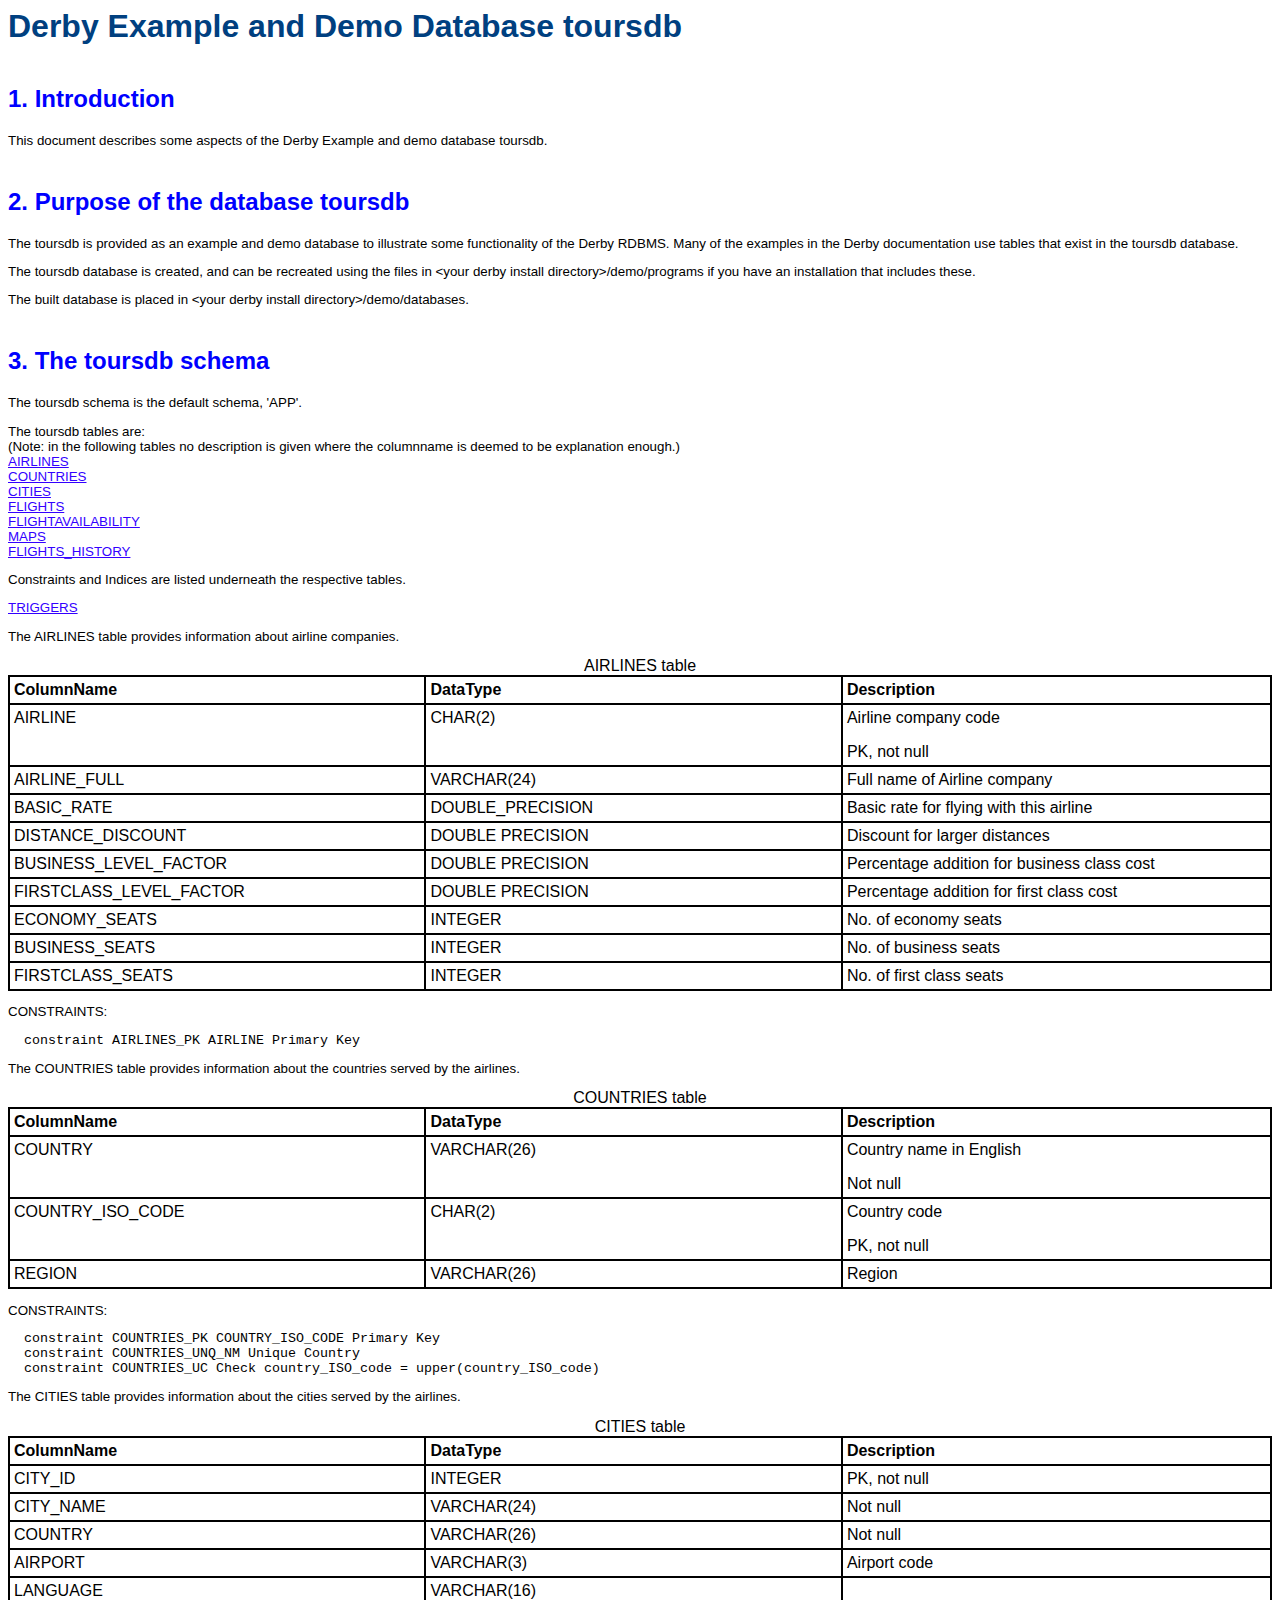
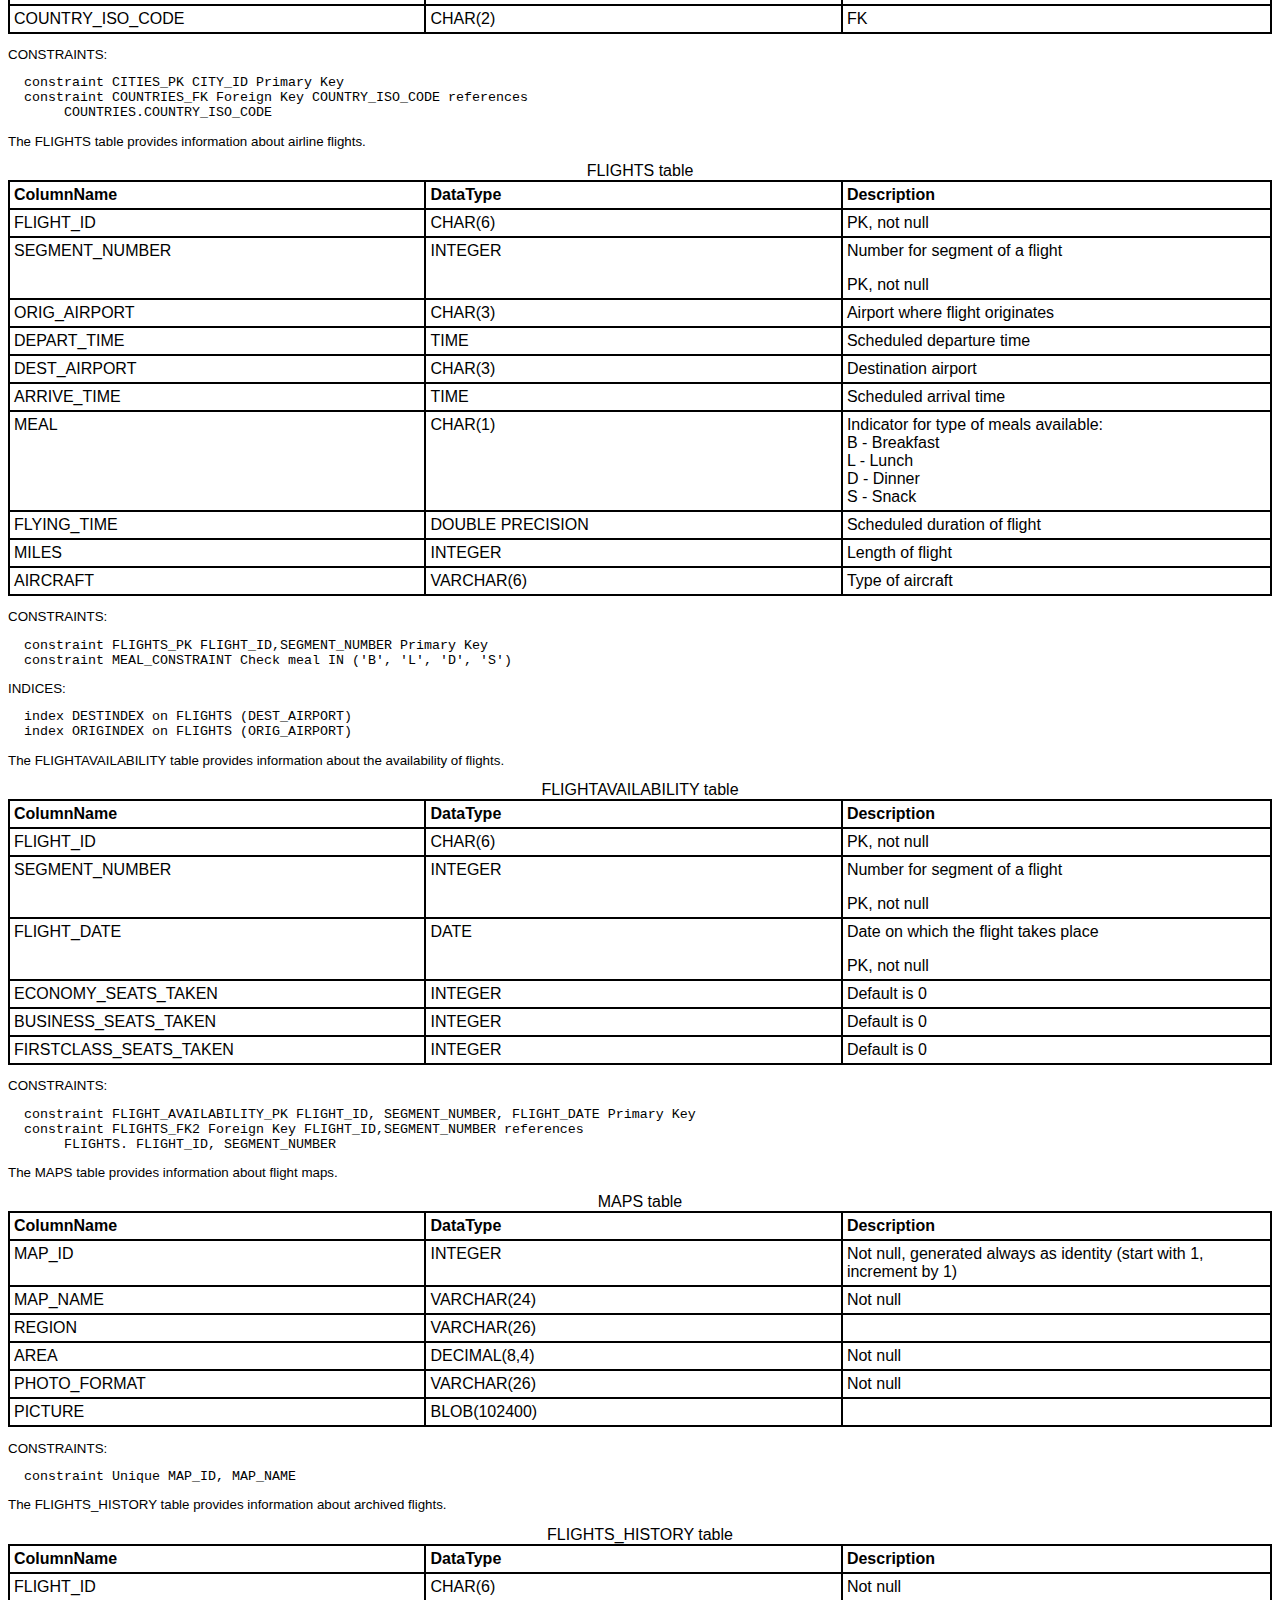
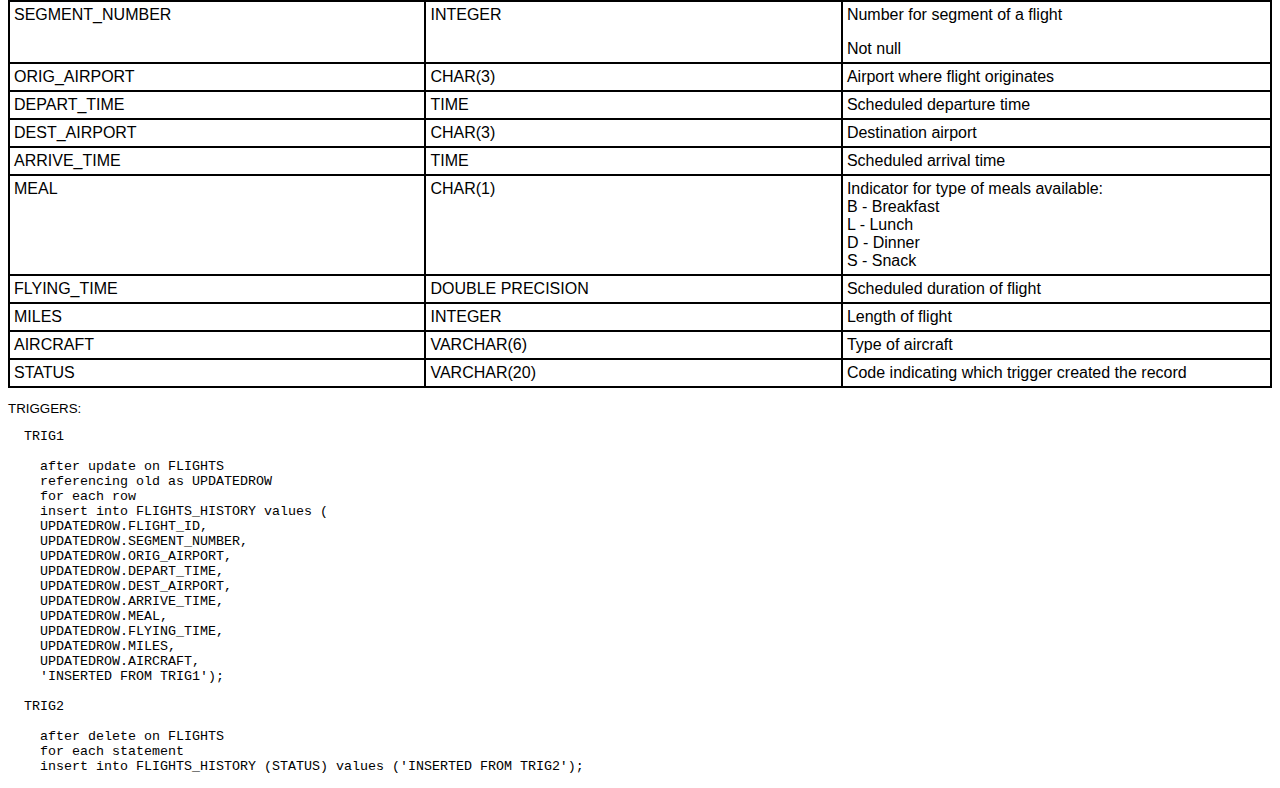
<file: servlet-demo/db-derby-10.14.1.0-bin/demo/programs/toursdb/toursdb_readme.html>
<!--
  Licensed to the Apache Software Foundation (ASF) under one or more
  contributor license agreements.  See the NOTICE file distributed with
  this work for additional information regarding copyright ownership.
  The ASF licenses this file to You under the Apache License, Version 2.0
  (the "License"); you may not use this file except in compliance with
  the License.  You may obtain a copy of the License at

      http://www.apache.org/licenses/LICENSE-2.0

  Unless required by applicable law or agreed to in writing, software
  distributed under the License is distributed on an "AS IS" BASIS,
  WITHOUT WARRANTIES OR CONDITIONS OF ANY KIND, either express or implied.
  See the License for the specific language governing permissions and
  limitations under the License.
-->
<!DOCTYPE HTML PUBLIC "-//W3C//DTD HTML 4.0 Transitional//EN">
<HTML lang="en">
<HEAD>
<META http-equiv="CONTENT-TYPE" content="text/html; charset=iso-8859-1">
<TITLE>toursdb_readme.htm</TITLE>
<link rel="stylesheet" type="text/css" href="../csfull.css" title="toursdb">
</HEAD>
<BODY>

<META name="CREATED" content="20051031;9095275">
<META name="CHANGED" content="20051031;9274086">

<H1>
<A NAME="top"></A>Derby Example and Demo Database toursdb</FONT></H1>
<H2><FONT SIZE="5">1. Introduction</FONT></H2>
<P> This document describes some aspects of the Derby Example and demo database toursdb. 
<H2><FONT SIZE="5">2. Purpose of the database toursdb</FONT></H2>
<P>The toursdb is provided as an example and demo database to illustrate some functionality of the Derby RDBMS. Many of the examples in the Derby documentation use tables that exist in the toursdb database. 
<P>The toursdb database is created, and can be recreated using the files in &lt;your derby install directory&gt;/demo/programs if you have an installation that includes these. 
<P>The built database is placed in &lt;your derby install directory&gt;/demo/databases. 
<H2><FONT SIZE="5">3. The toursdb schema</FONT></H2>
<P>The toursdb schema is the default schema, 'APP'. 
<P>The toursdb tables are: 
<BR>(Note: in the following tables no description is given where the columnname is deemed to be explanation enough.) <BR CLEAR="LEFT">
<A HREF="#AIRLINES">AIRLINES</A> <BR CLEAR="LEFT">
<A HREF="#COUNTRIES">COUNTRIES</A> <BR CLEAR="LEFT">
<A HREF="#CITIES">CITIES</A> <BR CLEAR="LEFT">
<A HREF="#FLIGHTS">FLIGHTS</A> <BR CLEAR="LEFT">
<A HREF="#FLIGHTAVAILABILITY">FLIGHTAVAILABILITY</A> <BR CLEAR="LEFT">
<A HREF="#MAPS">MAPS</A> <BR CLEAR="LEFT">
<A HREF="#FLIGHTS_HISTORY">FLIGHTS_HISTORY</A> 
<P>Constraints and Indices are listed underneath the respective tables.
<P><A HREF="#TRIGGERS">TRIGGERS</A> 
<P><A NAME="AIRLINES"></A>The AIRLINES table provides information about airline
companies.</p>
<TABLE BORDER="1" BORDERCOLOR="#000000" CELLSPACING="0" CELLPADDING="4" WIDTH="100%">
<caption>AIRLINES table</caption>
	<TR>
		<TH id="c11" WIDTH="33%" ALIGN="LEFT" VALIGN="TOP">ColumnName  </TD>
		<TH id="c21" WIDTH="33%" ALIGN="LEFT" VALIGN="TOP">DataType  </TD>
		<TH id="c31" WIDTH="34%" ALIGN="LEFT" VALIGN="TOP">Description  </TD></TR>

	<TR>
		<TD headers="c11" ALIGN="LEFT" VALIGN="TOP">AIRLINE  </TD>
		<TD headers="c21" ALIGN="LEFT" VALIGN="TOP">CHAR(2)  </TD>
		<TD headers="c31" ALIGN="LEFT" VALIGN="TOP">Airline company code 
		                              <p>PK, not null</p></TD></TR>

	<TR>
		<TD headers="c11" ALIGN="LEFT" VALIGN="TOP">AIRLINE_FULL  </TD>
		<TD headers="c21" ALIGN="LEFT" VALIGN="TOP">VARCHAR(24)  </TD>
		<TD headers="c31" ALIGN="LEFT" VALIGN="TOP">Full name of Airline company  </TD></TR>

	<TR>
		<TD headers="c11" ALIGN="LEFT" VALIGN="TOP">BASIC_RATE  </TD>
		<TD headers="c21" ALIGN="LEFT" VALIGN="TOP">DOUBLE_PRECISION  </TD>
		<TD headers="c31" ALIGN="LEFT" VALIGN="TOP">Basic rate for flying with this airline  </TD></TR>

	<TR>
		<TD headers="c11" ALIGN="LEFT" VALIGN="TOP">DISTANCE_DISCOUNT  </TD>
		<TD headers="c21" ALIGN="LEFT" VALIGN="TOP">DOUBLE PRECISION  </TD>
		<TD headers="c31" ALIGN="LEFT" VALIGN="TOP">Discount for larger distances  </TD></TR>

	<TR>
		<TD headers="c11" ALIGN="LEFT" VALIGN="TOP">BUSINESS_LEVEL_FACTOR  </TD>
		<TD headers="c21" ALIGN="LEFT" VALIGN="TOP">DOUBLE PRECISION  </TD>
		<TD headers="c31" ALIGN="LEFT" VALIGN="TOP">Percentage addition for business class cost</TD></TR>

	<TR>
		<TD headers="c11" ALIGN="LEFT" VALIGN="TOP">FIRSTCLASS_LEVEL_FACTOR  </TD>
		<TD headers="c21" ALIGN="LEFT" VALIGN="TOP">DOUBLE PRECISION  </TD>
		<TD headers="c31" ALIGN="LEFT" VALIGN="TOP">Percentage addition for first class cost  </TD></TR>

	<TR>
		<TD headers="c11" ALIGN="LEFT" VALIGN="TOP">ECONOMY_SEATS  </TD>
		<TD headers="c21" ALIGN="LEFT" VALIGN="TOP">INTEGER  </TD>
		<TD headers="c31" ALIGN="LEFT" VALIGN="TOP">No. of economy seats  </TD></TR>

	<TR>
		<TD headers="c11" ALIGN="LEFT" VALIGN="TOP">BUSINESS_SEATS  </TD>
		<TD headers="c21" ALIGN="LEFT" VALIGN="TOP">INTEGER  </TD>
		<TD headers="c31" ALIGN="LEFT" VALIGN="TOP">No. of business seats  </TD></TR>

	<TR>
		<TD headers="c11" ALIGN="LEFT" VALIGN="TOP">FIRSTCLASS_SEATS  </TD>
		<TD headers="c21" ALIGN="LEFT" VALIGN="TOP">INTEGER  </TD>
		<TD headers="c31" ALIGN="LEFT" VALIGN="TOP">No. of first class seats  </TD></TR>

</TABLE>

<P>CONSTRAINTS: <BR CLEAR="LEFT">


<pre>  constraint AIRLINES_PK AIRLINE Primary Key</pre>

<P><A NAME="COUNTRIES"></A>The COUNTRIES table provides information about the
countries served by the airlines.</p>
<TABLE BORDER="1" BORDERCOLOR="#000000" CELLSPACING="0" CELLPADDING="4" WIDTH="100%">
<caption>COUNTRIES table</caption>
	<TR>
		<TH id="c12" WIDTH="33%" ALIGN="LEFT" VALIGN="TOP">ColumnName  </TD>
		<TH id="c22" WIDTH="33%" ALIGN="LEFT" VALIGN="TOP">DataType  </TD>
		<TH id="c32" WIDTH="34%" ALIGN="LEFT" VALIGN="TOP">Description  </TD></TR>

	<TR>
		<TD headers="c12" ALIGN="LEFT" VALIGN="TOP">COUNTRY  </TD>
		<TD headers="c22" ALIGN="LEFT" VALIGN="TOP">VARCHAR(26)  </TD>
		<TD headers="c32" ALIGN="LEFT" VALIGN="TOP">Country name in English
		                              <p>Not null</p>  </TD></TR>

	<TR>
		<TD headers="c12" ALIGN="LEFT" VALIGN="TOP">COUNTRY_ISO_CODE  </TD>
		<TD headers="c22" ALIGN="LEFT" VALIGN="TOP">CHAR(2)  </TD>
		<TD headers="c32" ALIGN="LEFT" VALIGN="TOP">Country code
		                              <p>PK, not null</p>  </TD></TR>

	<TR>
		<TD headers="c12" ALIGN="LEFT" VALIGN="TOP">REGION  </TD>
		<TD headers="c22" ALIGN="LEFT" VALIGN="TOP">VARCHAR(26)  </TD>
		<TD headers="c32" ALIGN="LEFT" VALIGN="TOP">Region  </TD></TR>

</TABLE>

<P>CONSTRAINTS: <BR CLEAR="LEFT">


<PRE>  constraint COUNTRIES_PK COUNTRY_ISO_CODE Primary Key
  constraint COUNTRIES_UNQ_NM Unique Country 
  constraint COUNTRIES_UC Check country_ISO_code = upper(country_ISO_code)
</PRE>

<P><A NAME="CITIES"></A>The CITIES table provides information about the cities
served by the airlines.</p>
<TABLE BORDER="1" BORDERCOLOR="#000000" CELLSPACING="0" CELLPADDING="4" WIDTH="100%">
<caption>CITIES table</caption>
	<TR>
		<TH id="c13" WIDTH="33%" ALIGN="LEFT" VALIGN="TOP">ColumnName  </TD>
		<TH id="c23" WIDTH="33%" ALIGN="LEFT" VALIGN="TOP">DataType  </TD>
		<TH id="c33" WIDTH="34%" ALIGN="LEFT" VALIGN="TOP">Description  </TD></TR>

	<TR>
		<TD headers="c13" ALIGN="LEFT" VALIGN="TOP">CITY_ID &nbsp;  </TD>
		<TD headers="c23" ALIGN="LEFT" VALIGN="TOP">INTEGER  </TD>
		<TD headers="c33" ALIGN="LEFT" VALIGN="MIDDLE">PK, not null </TD></TR>

	<TR>
		<TD headers="c13" ALIGN="LEFT" VALIGN="TOP">CITY_NAME  </TD>
		<TD headers="c23" ALIGN="LEFT" VALIGN="TOP">VARCHAR(24)  </TD>
		<TD headers="c33" ALIGN="LEFT" VALIGN="MIDDLE">Not null </TD></TR>

	<TR>
		<TD headers="c13" ALIGN="LEFT" VALIGN="TOP">COUNTRY  </TD>
		<TD headers="c23" ALIGN="LEFT" VALIGN="TOP">VARCHAR(26)  </TD>
		<TD headers="c33" ALIGN="LEFT" VALIGN="MIDDLE">Not null  </TD></TR>

	<TR>
		<TD headers="c13" ALIGN="LEFT" VALIGN="TOP">AIRPORT  </TD>
		<TD headers="c23" ALIGN="LEFT" VALIGN="TOP">VARCHAR(3)  </TD>
		<TD headers="c33" ALIGN="LEFT" VALIGN="MIDDLE">Airport code  </TD></TR>

	<TR>
		<TD headers="c13" ALIGN="LEFT" VALIGN="TOP">LANGUAGE  </TD>
		<TD headers="c23" ALIGN="LEFT" VALIGN="TOP">VARCHAR(16)  </TD>
		<TD headers="c33" ALIGN="LEFT" VALIGN="MIDDLE">&nbsp;  </TD></TR>

	<TR>
		<TD headers="c13" ALIGN="LEFT" VALIGN="TOP">COUNTRY_ISO_CODE  </TD>
		<TD headers="c23" ALIGN="LEFT" VALIGN="TOP">CHAR(2)  </TD>
		<TD headers="c33" ALIGN="LEFT" VALIGN="MIDDLE">FK   </TD></TR>

</TABLE>

<P>CONSTRAINTS: <BR CLEAR="LEFT">


<PRE>  constraint CITIES_PK CITY_ID Primary Key 
  constraint COUNTRIES_FK Foreign Key COUNTRY_ISO_CODE references 
       COUNTRIES.COUNTRY_ISO_CODE
</PRE>

<P><A NAME="FLIGHTS"></A>The FLIGHTS table provides information about airline
flights.</p>
<TABLE BORDER="1" BORDERCOLOR="#000000" CELLSPACING="0" CELLPADDING="4" WIDTH="100%">
<caption>FLIGHTS table</caption>
	<TR>
		<TH id="c14" WIDTH="33%" ALIGN="LEFT" VALIGN="TOP">ColumnName  </TD>
		<TH id="c24" WIDTH="33%" ALIGN="LEFT" VALIGN="TOP">DataType  </TD>
		<TH id="c34" WIDTH="34%" ALIGN="LEFT" VALIGN="TOP">Description  </TD></TR>

	<TR>
		<TD headers="c14" ALIGN="LEFT" VALIGN="TOP">FLIGHT_ID  </TD>
		<TD headers="c24" ALIGN="LEFT" VALIGN="TOP">CHAR(6)  </TD>
		<TD headers="c34" ALIGN="LEFT" VALIGN="MIDDLE">PK, not null </TD></TR>

	<TR>
		<TD headers="c14" ALIGN="LEFT" VALIGN="TOP">SEGMENT_NUMBER  </TD>
		<TD headers="c24" ALIGN="LEFT" VALIGN="TOP">INTEGER  </TD>
		<TD headers="c34" ALIGN="LEFT" VALIGN="TOP">Number for segment of a flight
		                              <p>PK, not null</p>  </TD></TR>

	<TR>
		<TD headers="c14" ALIGN="LEFT" VALIGN="TOP">ORIG_AIRPORT  </TD>
		<TD headers="c24" ALIGN="LEFT" VALIGN="TOP">CHAR(3)  </TD>
		<TD headers="c34" ALIGN="LEFT" VALIGN="TOP">Airport where flight originates  </TD></TR>

	<TR>
		<TD headers="c14" ALIGN="LEFT" VALIGN="TOP">DEPART_TIME  </TD>
		<TD headers="c24" ALIGN="LEFT" VALIGN="TOP">TIME  </TD>
		<TD headers="c34" ALIGN="LEFT" VALIGN="TOP">Scheduled departure time  </TD></TR>

	<TR>
		<TD headers="c14" ALIGN="LEFT" VALIGN="TOP">DEST_AIRPORT  </TD>
		<TD headers="c24" ALIGN="LEFT" VALIGN="TOP">CHAR(3)  </TD>
		<TD headers="c34" ALIGN="LEFT" VALIGN="TOP">Destination airport  </TD></TR>

	<TR>
		<TD headers="c14" ALIGN="LEFT" VALIGN="TOP">ARRIVE_TIME  </TD>
		<TD headers="c24" ALIGN="LEFT" VALIGN="TOP">TIME  </TD>
		<TD headers="c34" ALIGN="LEFT" VALIGN="TOP">Scheduled arrival time  </TD></TR>

	<TR>
		<TD headers="c14" ALIGN="LEFT" VALIGN="TOP">MEAL  </TD>
		<TD headers="c24" ALIGN="LEFT" VALIGN="TOP">CHAR(1)  </TD>
		<TD headers="c34" ALIGN="LEFT" VALIGN="TOP">Indicator for type of meals available:<BR CLEAR="LEFT">
B - Breakfast<BR CLEAR="LEFT">
L - Lunch<BR CLEAR="LEFT">
D - Dinner<BR CLEAR="LEFT">
S - Snack  </TD></TR>

	<TR>
		<TD headers="c14" ALIGN="LEFT" VALIGN="TOP">FLYING_TIME  </TD>
		<TD headers="c24" ALIGN="LEFT" VALIGN="TOP">DOUBLE PRECISION  </TD>
		<TD headers="c34" ALIGN="LEFT" VALIGN="TOP">Scheduled duration of flight  </TD></TR>

	<TR>
		<TD headers="c14" ALIGN="LEFT" VALIGN="TOP">MILES  </TD>
		<TD headers="c24" ALIGN="LEFT" VALIGN="TOP">INTEGER  </TD>
		<TD headers="c34" ALIGN="LEFT" VALIGN="TOP">Length of flight  </TD></TR>

	<TR>
		<TD headers="c14" ALIGN="LEFT" VALIGN="TOP">AIRCRAFT  </TD>
		<TD headers="c24" ALIGN="LEFT" VALIGN="TOP">VARCHAR(6)  </TD>
		<TD headers="c34" ALIGN="LEFT" VALIGN="TOP">Type of aircraft  </TD></TR>

</TABLE>

<P>CONSTRAINTS: <BR CLEAR="LEFT">


<PRE>  constraint FLIGHTS_PK FLIGHT_ID,SEGMENT_NUMBER Primary Key
  constraint MEAL_CONSTRAINT Check meal IN ('B', 'L', 'D', 'S') </PRE>

<P>INDICES: <BR CLEAR="LEFT">


<PRE>  index DESTINDEX on FLIGHTS (DEST_AIRPORT)
  index ORIGINDEX on FLIGHTS (ORIG_AIRPORT) </PRE>

<P><A NAME="FLIGHTAVAILABILITY"></A>The FLIGHTAVAILABILITY table provides
information about the availability of flights.</p>
<TABLE BORDER="1" BORDERCOLOR="#000000" CELLSPACING="0" CELLPADDING="4" WIDTH="100%">
<caption>FLIGHTAVAILABILITY table</caption>
	<TR>
		<TH id="c15" WIDTH="33%" ALIGN="LEFT" VALIGN="TOP">ColumnName  </TD>
		<TH id="c25" WIDTH="33%" ALIGN="LEFT" VALIGN="TOP">DataType  </TD>
		<TH id="c35" WIDTH="34%" ALIGN="LEFT" VALIGN="TOP">Description  </TD></TR>

	<TR>
		<TD headers="c15" ALIGN="LEFT" VALIGN="TOP">FLIGHT_ID  </TD>
		<TD headers="c25" ALIGN="LEFT" VALIGN="TOP">CHAR(6)  </TD>
		<TD headers="c35" ALIGN="LEFT" VALIGN="MIDDLE">PK, not null  </TD></TR>

	<TR>
		<TD headers="c15" ALIGN="LEFT" VALIGN="TOP">SEGMENT_NUMBER  </TD>
		<TD headers="c25" ALIGN="LEFT" VALIGN="TOP">INTEGER  </TD>
		<TD headers="c35" ALIGN="LEFT" VALIGN="MIDDLE">Number for segment of a flight
		                                 <p>PK, not null</p> </TD></TR>

	<TR>
		<TD headers="c15" ALIGN="LEFT" VALIGN="TOP">FLIGHT_DATE  </TD>
		<TD headers="c25" ALIGN="LEFT" VALIGN="TOP">DATE  </TD>
		<TD headers="c35" ALIGN="LEFT" VALIGN="MIDDLE">Date on which the flight takes place
				                 <p>PK, not null</p> </TD></TR>

	<TR>
		<TD headers="c15" ALIGN="LEFT" VALIGN="TOP">ECONOMY_SEATS_TAKEN  </TD>
		<TD headers="c25" ALIGN="LEFT" VALIGN="TOP">INTEGER  </TD>
		<TD headers="c35" ALIGN="LEFT" VALIGN="MIDDLE">Default is 0 </TD></TR>

	<TR>
		<TD headers="c15" ALIGN="LEFT" VALIGN="TOP">BUSINESS_SEATS_TAKEN  </TD>
		<TD headers="c25" ALIGN="LEFT" VALIGN="TOP">INTEGER  </TD>
		<TD headers="c35" ALIGN="LEFT" VALIGN="MIDDLE">Default is 0 </TD></TR>

	<TR>
		<TD headers="c15" ALIGN="LEFT" VALIGN="TOP">FIRSTCLASS_SEATS_TAKEN  </TD>
		<TD headers="c25" ALIGN="LEFT" VALIGN="TOP">INTEGER  </TD>
		<TD headers="c35" ALIGN="LEFT" VALIGN="MIDDLE">Default is 0 </TD></TR>

</TABLE>

<P>CONSTRAINTS: <BR CLEAR="LEFT">


<PRE>  constraint FLIGHT_AVAILABILITY_PK FLIGHT_ID, SEGMENT_NUMBER, FLIGHT_DATE Primary Key
  constraint FLIGHTS_FK2 Foreign Key FLIGHT_ID,SEGMENT_NUMBER references
       FLIGHTS. FLIGHT_ID, SEGMENT_NUMBER </PRE>

<P><A NAME="MAPS"></A>The MAPS table provides information about flight maps.</p>
<TABLE BORDER="1" BORDERCOLOR="#000000" CELLSPACING="0" CELLPADDING="4" WIDTH="100%">
<caption>MAPS table</caption>
	<TR>
		<TH id="c16" WIDTH="33%" ALIGN="LEFT" VALIGN="TOP">ColumnName  </TD>
		<TH id="c26" WIDTH="33%" ALIGN="LEFT" VALIGN="TOP">DataType  </TD>
		<TH id="c36" WIDTH="34%" ALIGN="LEFT" VALIGN="TOP">Description  </TD></TR>

	<TR>
		<TD headers="c16" ALIGN="LEFT" VALIGN="TOP">MAP_ID  </TD>
		<TD headers="c26" ALIGN="LEFT" VALIGN="TOP">INTEGER  </TD>
		<TD headers="c36" ALIGN="LEFT" VALIGN="MIDDLE">Not null, generated always as identity (start with 1, increment by 1)</TD></TR>

	<TR>
		<TD headers="c16" ALIGN="LEFT" VALIGN="TOP">MAP_NAME  </TD>
		<TD headers="c26" ALIGN="LEFT" VALIGN="TOP">VARCHAR(24)  </TD>
		<TD headers="c36" ALIGN="LEFT" VALIGN="MIDDLE">Not null </TD></TR>

	<TR>
		<TD headers="c16" ALIGN="LEFT" VALIGN="TOP">REGION  </TD>
		<TD headers="c26" ALIGN="LEFT" VALIGN="TOP">VARCHAR(26)  </TD>
		<TD headers="c36" ALIGN="LEFT" VALIGN="MIDDLE">&nbsp;  </TD></TR>

	<TR>
		<TD headers="c16" ALIGN="LEFT" VALIGN="TOP">AREA   </TD>
		<TD headers="c26" ALIGN="LEFT" VALIGN="MIDDLE">DECIMAL(8,4) </TD>
		<TD headers="c36" ALIGN="LEFT" VALIGN="MIDDLE">Not null </TD></TR>

	<TR>
		<TD headers="c16" ALIGN="LEFT" VALIGN="TOP">PHOTO_FORMAT  </TD>
		<TD headers="c26" ALIGN="LEFT" VALIGN="TOP">VARCHAR(26)  </TD>
		<TD headers="c36" ALIGN="LEFT" VALIGN="MIDDLE">Not null </TD></TR>

	<TR>
		<TD headers="c16" ALIGN="LEFT" VALIGN="TOP">PICTURE  </TD>
		<TD headers="c26" ALIGN="LEFT" VALIGN="TOP">BLOB(102400)  </TD>
		<TD headers="c36" ALIGN="LEFT" VALIGN="MIDDLE">&nbsp;  </TD></TR>

</TABLE>

<P>CONSTRAINTS: <BR CLEAR="LEFT">


<PRE>  constraint Unique MAP_ID, MAP_NAME </PRE>

<P><A NAME="FLIGHTS_HISTORY"></A>The FLIGHTS_HISTORY table provides information
about archived flights.</p>
<TABLE BORDER="1" BORDERCOLOR="#000000" CELLSPACING="0" CELLPADDING="4" WIDTH="100%">
<caption>FLIGHTS_HISTORY table</caption>
	<TR>
		<TH id="c17" WIDTH="33%" ALIGN="LEFT" VALIGN="TOP">ColumnName  </TD>
		<TH id="c27" WIDTH="33%" ALIGN="LEFT" VALIGN="TOP">DataType  </TD>
		<TH id="c37" WIDTH="34%" ALIGN="LEFT" VALIGN="TOP">Description  </TD></TR>

	<TR>
		<TD headers="c17" ALIGN="LEFT" VALIGN="TOP">FLIGHT_ID  </TD>
		<TD headers="c27" ALIGN="LEFT" VALIGN="TOP">CHAR(6)  </TD>
		<TD headers="c37" ALIGN="LEFT" VALIGN="MIDDLE">Not null </TD></TR>

	<TR>
		<TD headers="c17" ALIGN="LEFT" VALIGN="TOP">SEGMENT_NUMBER  </TD>
		<TD headers="c27" ALIGN="LEFT" VALIGN="TOP">INTEGER  </TD>
		<TD headers="c37" ALIGN="LEFT" VALIGN="TOP">Number for segment of a flight
		                              <p>Not null</p>  </TD></TR>

	<TR>
		<TD headers="c17" ALIGN="LEFT" VALIGN="TOP">ORIG_AIRPORT  </TD>
		<TD headers="c27" ALIGN="LEFT" VALIGN="TOP">CHAR(3)  </TD>
		<TD headers="c37" ALIGN="LEFT" VALIGN="TOP">Airport where flight originates  </TD></TR>

	<TR>
		<TD headers="c17" ALIGN="LEFT" VALIGN="TOP">DEPART_TIME  </TD>
		<TD headers="c27" ALIGN="LEFT" VALIGN="TOP">TIME  </TD>
		<TD headers="c37" ALIGN="LEFT" VALIGN="TOP">Scheduled departure time  </TD></TR>

	<TR>
		<TD headers="c17" ALIGN="LEFT" VALIGN="TOP">DEST_AIRPORT  </TD>
		<TD headers="c27" ALIGN="LEFT" VALIGN="TOP">CHAR(3)  </TD>
		<TD headers="c37" ALIGN="LEFT" VALIGN="TOP">Destination airport  </TD></TR>

	<TR>
		<TD headers="c17" ALIGN="LEFT" VALIGN="TOP">ARRIVE_TIME  </TD>
		<TD headers="c27" ALIGN="LEFT" VALIGN="TOP">TIME  </TD>
		<TD headers="c37" ALIGN="LEFT" VALIGN="TOP">Scheduled arrival time  </TD></TR>

	<TR>
		<TD headers="c17" ALIGN="LEFT" VALIGN="TOP">MEAL  </TD>
		<TD headers="c27" ALIGN="LEFT" VALIGN="TOP">CHAR(1)  </TD>
		<TD headers="c37" ALIGN="LEFT" VALIGN="TOP">Indicator for type of meals available:<BR CLEAR="LEFT">
B - Breakfast<BR CLEAR="LEFT">
L - Lunch<BR CLEAR="LEFT">
D - Dinner<BR CLEAR="LEFT">
S - Snack  </TD></TR>

	<TR>
		<TD headers="c17" ALIGN="LEFT" VALIGN="TOP">FLYING_TIME  </TD>
		<TD headers="c27" ALIGN="LEFT" VALIGN="TOP">DOUBLE PRECISION  </TD>
		<TD headers="c37" ALIGN="LEFT" VALIGN="TOP">Scheduled duration of flight  </TD></TR>

	<TR>
		<TD headers="c17" ALIGN="LEFT" VALIGN="TOP">MILES  </TD>
		<TD headers="c27" ALIGN="LEFT" VALIGN="TOP">INTEGER  </TD>
		<TD headers="c37" ALIGN="LEFT" VALIGN="TOP">Length of flight  </TD></TR>

	<TR>
		<TD headers="c17" ALIGN="LEFT" VALIGN="TOP">AIRCRAFT  </TD>
		<TD headers="c27" ALIGN="LEFT" VALIGN="TOP">VARCHAR(6)  </TD>
		<TD headers="c37" ALIGN="LEFT" VALIGN="TOP">Type of aircraft  </TD></TR>

	<TR>
		<TD headers="c17" ALIGN="LEFT" VALIGN="TOP">STATUS  </TD>
		<TD headers="c27" ALIGN="LEFT" VALIGN="TOP">VARCHAR(20)  </TD>
		<TD headers="c37" ALIGN="LEFT" VALIGN="TOP">Code indicating which trigger created the record  </TD></TR>

</TABLE>

<P><A NAME="TRIGGERS"></A>TRIGGERS: </p>

<PRE>  TRIG1 

    after update on FLIGHTS 
    referencing old as UPDATEDROW 
    for each row 
    insert into FLIGHTS_HISTORY values ( 
    UPDATEDROW.FLIGHT_ID, 
    UPDATEDROW.SEGMENT_NUMBER, 
    UPDATEDROW.ORIG_AIRPORT, 
    UPDATEDROW.DEPART_TIME,
    UPDATEDROW.DEST_AIRPORT,
    UPDATEDROW.ARRIVE_TIME,
    UPDATEDROW.MEAL, 
    UPDATEDROW.FLYING_TIME, 
    UPDATEDROW.MILES,
    UPDATEDROW.AIRCRAFT, 
    'INSERTED FROM TRIG1');

  TRIG2 

    after delete on FLIGHTS 
    for each statement 
    insert into FLIGHTS_HISTORY (STATUS) values ('INSERTED FROM TRIG2'); 
</PRE>

</BODY>

</HTML>
</file>
<file: servlet-demo/db-derby-10.14.1.0-bin/demo/programs/csfull.css>
/*
* Licensed to the Apache Software Foundation (ASF) under one or more
* contributor license agreements.  See the NOTICE file distributed with
* this work for additional information regarding copyright ownership.
* The ASF licenses this file to You under the Apache License, Version 2.0
* (the "License"); you may not use this file except in compliance with
* the License.  You may obtain a copy of the License at
*
*     http://www.apache.org/licenses/LICENSE-2.0
*
* Unless required by applicable law or agreed to in writing, software
* distributed under the License is distributed on an "AS IS" BASIS,
* WITHOUT WARRANTIES OR CONDITIONS OF ANY KIND, either express or implied.
* See the License for the specific language governing permissions and
* limitations under the License.
*/
BODY {
	font-size : 10pt;
	font-family : sans-serif;
	background-color : White;
}

A:LINK {
	color : #3300FF;
	background-color : transparent;
}

A:VISITED {
	color : #330099;
	background-color : transparent;
}

A:HOVER {
	color : Teal;
	text-decoration : underline;
	background-color : transparent;
}

A:ACTIVE {
	color : Purple;
	text-decoration : none;
	background-color : transparent;
}

A.TOC:LINK {
	color : #3300FF;
	text-decoration : none;
	background-color : transparent;
}

A.TOC:VISITED {
	color : #330099;
	text-decoration : none;
	background-color : transparent;
}

A.TOC:HOVER {
	color : Fuchsia;
	font-weight : bold;
	background-color : transparent;
}

A.TOC:ACTIVE {
	color : Purple;
	text-decoration : none;
	background-color : transparent;
}

a[id] {
	/* All anchors with an id attribute get this style.
	   Used to make sure internal links (links to a different section
	   on the same page, i.e. named anchors) don't change appearance when
	   hovering in CSS2-enabled browsers.
	   Hence, links to other pages should not have the id attribute set,
	   unless this particular solution is consciously abandoned.
        */
	color : #3300ff ! important;
	text-decoration : none ! important;
}

.BadFormatting{
	background-color : transparent;
	font-size : 24pt;
	color : Red;
}

.CommandLine{
	background-color : transparent;
	color : Black;
	font-weight : bold;
	font-family : monospace;
	font-size : 9pt;
}

.java {
	background-color : transparent;
	font-family: monospace;
}

.Output {
	color : Gray;
	background-color : transparent;
	font-family : monospace;
	font-size : 10pt;
}

.OutputVeryWide {
	color : Gray;
	background-color : transparent;
	font-size :8pt;
}

.SmallFile {
	background-color : #B0C4DE;
}

.Thin{
	font-size : 2pt;
	margin-top: 3px;
	margin-bottom :3px;
}

ADDRESS {
	font-size : 10pt;
}

ADDRESS.Footer {
	font-size : 10pt;
	font-style : normal;
}



Caption.TableTitle {
	background-color : transparent;
	font-style : normal;
	text-align : center;
	font-weight : bold;
}

div.navMenu {
	border-style: dashed;
	border-width: thin;
	border-color: #6699cc;
}

DL.Index {
	font-size : 9pt;
}

DL.Glossary {
	font-size : 10pt;
	margin-left : 0;
	background-color : transparent;
}

DT.GlossaryTerm {
	background-color : transparent;
	font-style : normal;
	font-weight : bold;
	margin-top : 22px;
}

DD.GlossaryDefinition {
	background-color : transparent;
}

H1 {
	color : #004080;
	background-color : transparent;
	margin-top : 0px;
	font-size : 24pt;
}
H1.ExtraSpace {
	color : #004080;
	background-color : transparent;
	margin-top : 48px;
	font-size : 20pt;
}

H1.BookTitle {
	color : White;
	background-color : #D3D3D3;
	margin-top : 0px;
	padding-bottom : 28px;
	padding-left : 8px;
	padding-right : 8px;
	padding-top : 28px;
	font-size : 28pt;
	margin-bottom : 34px;
	border : 2px solid Silver;
}

H1.Title {
	color : Black;
	background-color : transparent;
	margin-top : 0px;
	margin-bottom : 28px;
}

H1.PartTitle {
	color : Black;
	background-color : #D3D3D3;
	margin-top : 0px;
	padding-bottom : 8px;
	padding-left : 8px;
	padding-right : 8px;
	padding-top : 8px;
	font-size : 28pt;
	border : 2px solid Silver;
}

H2 {
	color : #0000ff;
	background-color : transparent;
	margin-top : 40px;
	font-size : 18pt;
}

H2.ManPage{
	color : #0000ff;
	background-color : transparent;
	margin-top : 0px;
}

H3 {
	color : #0000A0;
	background-color : transparent;
	margin-top : 40px;
	font-size : 14pt;
}

H3.BoxHead {
	font-size : 90%;
	margin-top : 1px;
	margin-bottom : 6px;
	color : Black;
	background-color : transparent;
}

H3.GroupTitlesIX {
	margin-top : 12px;
	color : Black;
	margin-bottom : 2px;
	background-color : transparent;
}
H3.GroupTitlesIXGlobal {
	margin-top : 0px;
	color : Black;
	margin-bottom : 2px;
	background-color : transparent;
}

H3.ManPageSubHead {
	background-color : transparent;
	color : #33532F;
	margin-top : 32px;
}

H3.Heading4 {
	color : #33532F;
	background-color : transparent;
	margin-top : 32px;
}

H3.TaskHead{
	color : #0000A0;
	background-color : White;
	padding-bottom : 4px;
	padding-left : 10px;
	padding-right : 10px;
	padding-top : 10px;
	margin-bottom : 10px;
	margin-left : 0px;
	margin-right : 10px;
	margin-top : 20px;
	font-weight : bold;
	font-size : 16pt;
}

H3.TOC {
	background-color : transparent;
	font-size : 14pt;
	margin-bottom : 1px;
	margin-left : 0px;
	margin-right : 0px;
	margin-top : 14px;
	font-weight : bold;
	padding-bottom : 6px;
	padding-left : 6px;
	padding-right : 6px;
	padding-top : 6px;
}

H3.TOCPartTitle {
	background-color : #D3D3D3;
	margin-bottom : 12px;
	font-weight : bold;
	color : Black;
	padding-bottom : 8px;
	padding-left : 12px;
	padding-right : 12px;
	padding-top : 12px;
	margin-left : 0px;
	margin-right : 0px;
	margin-top : 24px;
	width : 4in;
	font-size : 18pt;
	border : 1px solid White;
}

H4.SyntaxSubHead {
	background-color : White;
}

H5 {
	color : #8000FF;
	background-color : transparent;
}

H5.SyntaxSubhead {
	color : #538055;
	background-color : transparent;
	margin-left : 2em;
}

IMG {
	border : none;
}

LI{
	margin-top : 12px;
}

LI .CellBodyBulleted{
	margin-top : 1px;
}

LI .SubList{
	margin-top : 4px;
	list-style-type : square;
	background-color : transparent;
}

LI.BulletEmphasis {
	font-style : normal;
	margin-top : 12px;
	background-color : transparent;
}

OL {
	background-color : transparent;
}

OL.decimal {
        background-color : transparent;
        list-style-type : decimal;
}

P {
	text-align : left;
	font-style : normal;
	background-color : transparent;
}

P.BodyRelative {
	margin-top : 6px;
	margin-bottom : 6px;
	background-color : transparent;
}

P.BugNumber {
	margin-top : -10px;
	margin-bottom :-10px;
	background-color : transparent;
	color : Black;
	font-size : 9pt;
}


P.CellBody {
	font-size : 10pt;
	margin-top : 3px;
	margin-bottom : 3px;
}

P.CellBodySmall {
	font-size : 9pt;
	margin-top : 3px;
	margin-bottom : 3px;
}

P.CellBodyCommandLine {
	font-size :9pt;
	font-family : monospace;
}

P.CellBodyJava {
	font-size : 9pt;
	font-family : monospace;
}

P.CellBodySQLExample {
	font-size : 9pt;
	margin-top : 2px;
	color : #000066;
	font-family : monospace;
	background-color : transparent;
}

P.CellBodySQLSyntax {
	color : #538055;
	font-family : monospace;
	font-size : 9pt;
	margin-top : 2px;
	background-color : transparent;
}

P.CellBodyIndented {
	font-size : 10pt;
	margin-left : 1em;
	margin-top : 3px;
	margin-bottom : 3px;
}

P.CellHeading {
	font-size : 10pt;
	font-weight : bold;
	text-align : center;
}

P.CopyrightInfo {
	font-size : 9pt;
	margin-top : 6px;
	margin-left : 12px;
	margin-right: 12px;
	margin-bottom : 0px;
	padding-bottom : 1px;
	padding-left : 1px;
	padding-right : 1px;
	padding-top : 1px;
	background-color : transparent;
}

P.FigureCaption {
	background-color : transparent;
	font-style : italic;
}

P.IJ {
	background-color : White;
	color : #7a7d7d;
}
P.IndexKey {
	background-color : #D3D3D3;
	font-size : 10pt;
	padding-bottom : 6px;
	padding-left : 6px;
	padding-right : 6px;
	padding-top : 6px;
	text-align : center;
	width : 350px;
	font-weight : bold;
	border : 2px solid #D3D3D3;
}

P.Java {
	color : #004080;
	background-color : Purple;
	font-size : 30pt;
	font-family : monospace;
}

P.JavaRelative{
	color : #004080;
	margin-top : 2px;
	margin-bottom : 2px;
	background-color : transparent;
	font-size : 10pt;
	font-family : monospace;
}

P.Indented {
	margin : 1em;
}

P.NavBar {
	font-size : 9pt;
	margin-top:6px;
	margin-bottom :6px;
	padding-top : 2em;
	padding-right : 2px;
	padding-left : 2px;
	padding-bottom : 2em;
	background-color : transparent;
}

P.NavBar1 {
	font-size : 9pt;
	margin-top: 1px;
	margin-bottom : 8px;
	padding-top : 2px;
	padding-right : 2px;
	padding-left : 2px;
	padding-bottom : 2px;
}

P.NavBar2 {
	font-size :9pt;
	margin-top : 8px;
	margin-bottom : 8px;
	margin-left : 2em;
	padding-top : 2px;
	padding-right : 2px;
	padding-left : 2px;
	padding-bottom : 2px;
}

P.NavBar3 {
	font-size : 9pt;
	margin-top : 8px;
	margin-bottom : 1px;
	margin-left : 4em;
	padding-top : 2px;
	padding-right : 2px;
	padding-left : 2px;
	padding-bottom : 2px;
}
P.NavBarIndentHang {
	font-size : 9pt;
	margin-top:6px;
	margin-bottom :6px;
	padding-top : 2px;
	padding-right : 2px;
	padding-left : 2px;
	padding-bottom : 2px;
	background-color : transparent;
	text-indent : -2em;
	margin-left : 2em;
}


P.NavBarVersion {
	font-size : 9pt;
	margin-top: 3px;
	margin-bottom :3px;
}

P.PageCounter {
	font-size : 9pt;
	text-align : right;
	background-color : #D3D3D3;
	border : 2px;
	padding-bottom : 4px;
	padding-left : 4px;
	padding-right : 4px;
	padding-top : 4px;
}

P.PartNum {
	background-color : Silver;
	padding-bottom : 8px;
	padding-left : 8px;
	padding-right : 8px;
	padding-top : 8px;
	color : White;
	font-weight : bold;
	font-size : 18pt;
	margin-bottom : 0px;
}

P.OutputRelative {
	margin-top :3px;
	font-family : monospace;
	color : Gray;
	font-size : 10pt;
	margin-bottom : 2px;
	background-color : transparent;
}

P.Special {
	background-color : #FFFAFA;
	padding : 6px 6px 6px 6px;
	border : 4px solid White;
	color : Maroon;
}

P.SQLSyntax {
	color : #538055;
	margin-left : 2em;
	background-color : White;
	font-family : monospace;
	font-size : 10pt;
}

P.SQLExample {
	color : #000066;
	margin-left : 2em;
	background-color : transparent;
	font-family : monospace;
	font-size : 10pt;
}

P.TOC1 {
	margin-top : 4px;
	margin-bottom : 4px;
	margin-left : 3em;
	font-weight : bold;
	background-color : transparent;
}

P.TOC2 {
	margin-left : 5em;
	margin-top : 4px;
	margin-bottom : 4px;
}

P.TOCTaskHead {
	margin-left : 5em;
	margin-top : 6px;
	margin-bottom : 6px;
	background-color : White;
}

P.TOC3 {
	margin-top : 4px;
	margin-bottom : 4px;
	margin-left : 7em;
}

P.TOC4 {
	margin-top : 4px;
	margin-bottom : 4px;
	margin-left : 9em;
}

P.TutorialQuiz {
	font-style : normal;
	background-color : transparent;
	margin-bottom : 0px;
	margin-top : 0px;
}

PRE {
	font-size : 10pt;
	background-color : White;
	font-family : monospace;

}

PRE.Java {
	color : #004080;
	background-color : transparent;
	font-family : monospace;
}

PRE.JavaSmall{
	color : #004080;
	background-color : transparent;
	margin-left : 2em;
	font-family : monospace;
}

PRE.ECIJ {
	color : #7a7d7d;
	font-size : 9pt;
	background-color : transparent;
	font-family : monospace;

}

PRE.Output {
	background-color : transparent;
	font-size : 10pt;
	font-family : monospace;
	color: gray;
}

TABLE.listing {
	font-size : 100%;
	background-color : #faf0e6;
	border-style: solid;
	border-color: silver;
	border-width : 1px;
}

TABLE.Sample {
	background-color : #FAF0E6;
}

TABLE.simple {
	font-size : 100%;
	border-style: solid;
	border-width: 1px;
	border-color: #6699cc;
}

TD.BoxTable {
	background-color : Silver;
	padding : 10px;
}

TD.listItem {
	padding-top: 0.2em;
	padding-bottom: 0.2em;
	padding-left: 0.2em;
	padding-right: 0.5em;
}

TD.heading {
	font-weight : bold;
	background-color : #6699cc;
	color: #e7efff;
}

TH.heading {
	font-weight : bold;
	background-color : #6699cc;
	color: #e7efff;
}

UL {
	background-color : transparent;
}
UL.Normal {
	background-color : transparent;
}

UL.boxed {
	background-color : transparent;
	font-size : 9pt;
	padding-bottom : 1em;
}

UL.CellBodyBulleted {
	font-size : 10pt;
	margin-top : 3px;
	margin-bottom : 3px;
	background-color : transparent;
}

UL.ChapterTOC {
	background-color : Silver;
	border : medium Black;
	padding-bottom : 10px;
	padding-left : 10px;
	padding-right : 10px;
	padding-top : 10px;
	margin-bottom : 10px;
	margin-left : 10px;
	margin-right : 10px;
	margin-top : 10px;
	list-style-type : none;
}

UL.SubList {
	background-color : transparent;
}
EM {
	font-style : italic;
}

EM.Biblio {
	color : Black;
	background-color : transparent;
}

EM.FileName {
	background-color : transparent;
}

EM.NoLink {
	color : Gray;
	font-style : normal;
	background-color : transparent;
}

EM.URL {
	background-color : White;
}

EM.JavaItem {
	background-color : White;
}

EM.DatabaseObject {
	background-color : White;
}

EM.MenuItem {
	font-style : normal;
	font-weight : bold;
}

EM.Button {
	font-style : normal;
	font-weight : bold;
}

EM.QuizItem {
	font-style : normal;
}

EM.UserVariable {
	background-color : transparent;
}

STRONG.ijUI {
	background-color : transparent;
	color : #004080;
	font-family : monospace;
}

STRONG.ChapterNum {
	background-color : transparent;
	color : Gray;
}

STRONG.Comment {
	font-weight : normal;
	color : #A4A9C1;
	background-color : transparent;
}

STRONG.GlossaryTerm{
	font-weight : bold;
	color : Black;
	background-color : transparent;
}

STRONG.Special {
	font-weight : bold;
	font-style : normal;
}

STRONG.PartNum {
	color : #3300FF;
	font-size : small;
	background-color : transparent;
}

var {
	background-color : transparent;
	color : Black;
	font-weight : bold;
	font-family : monospace;
	font-size : 90%;
}

var.envVar {
	font-style : normal;
}

var.property {
	font-weight : normal;
}
</file>
